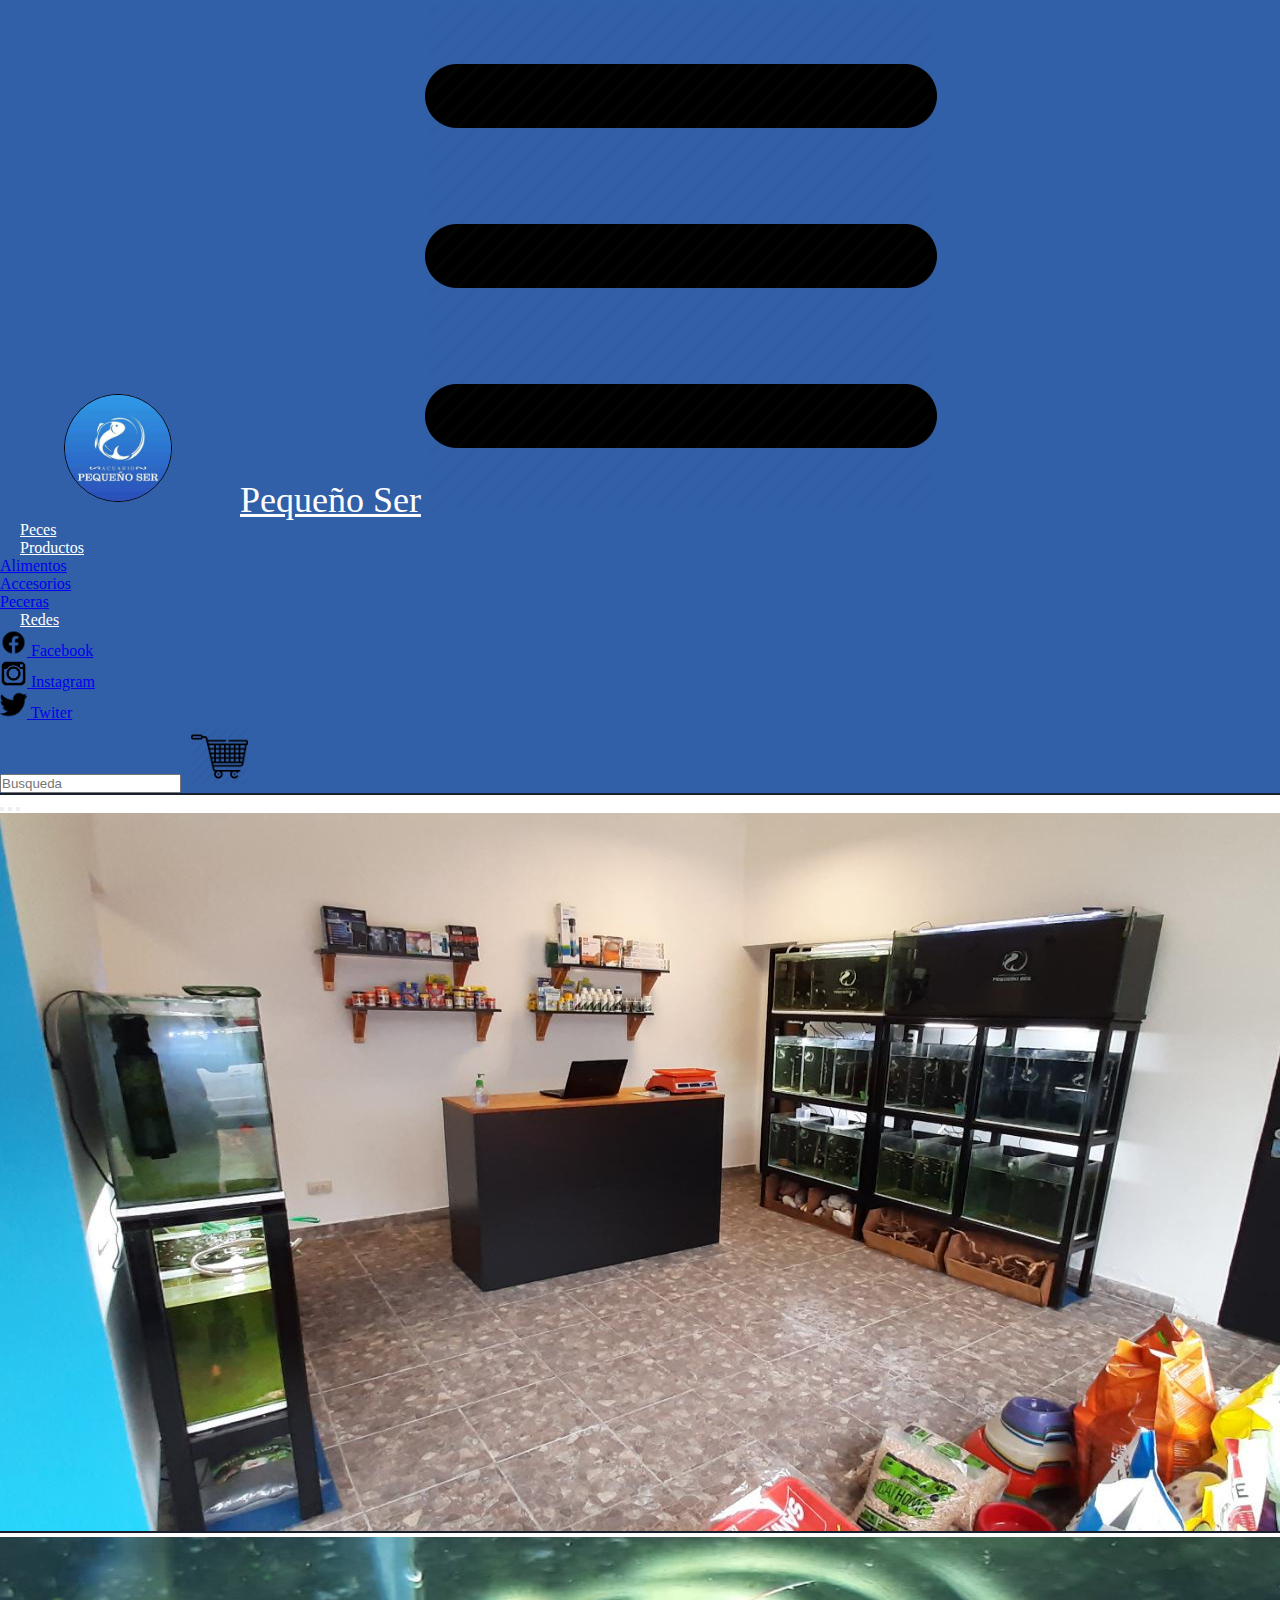
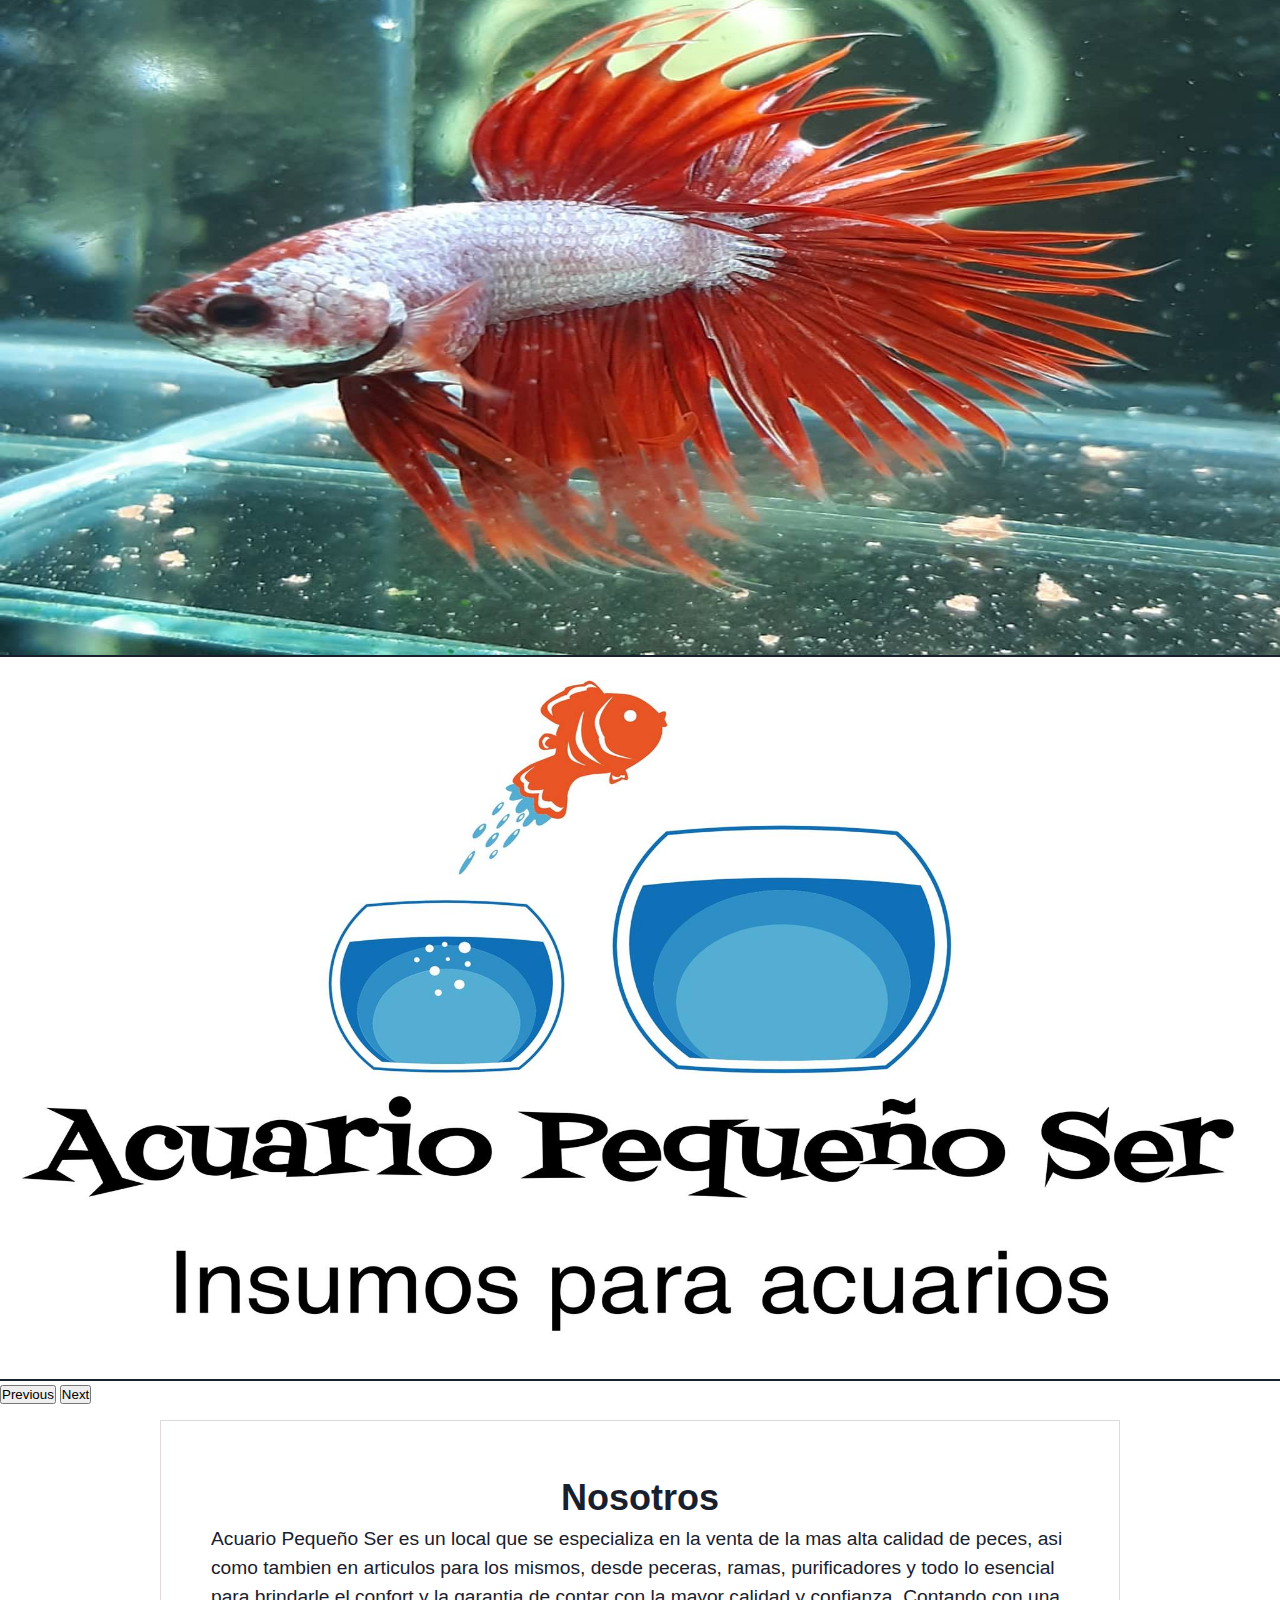
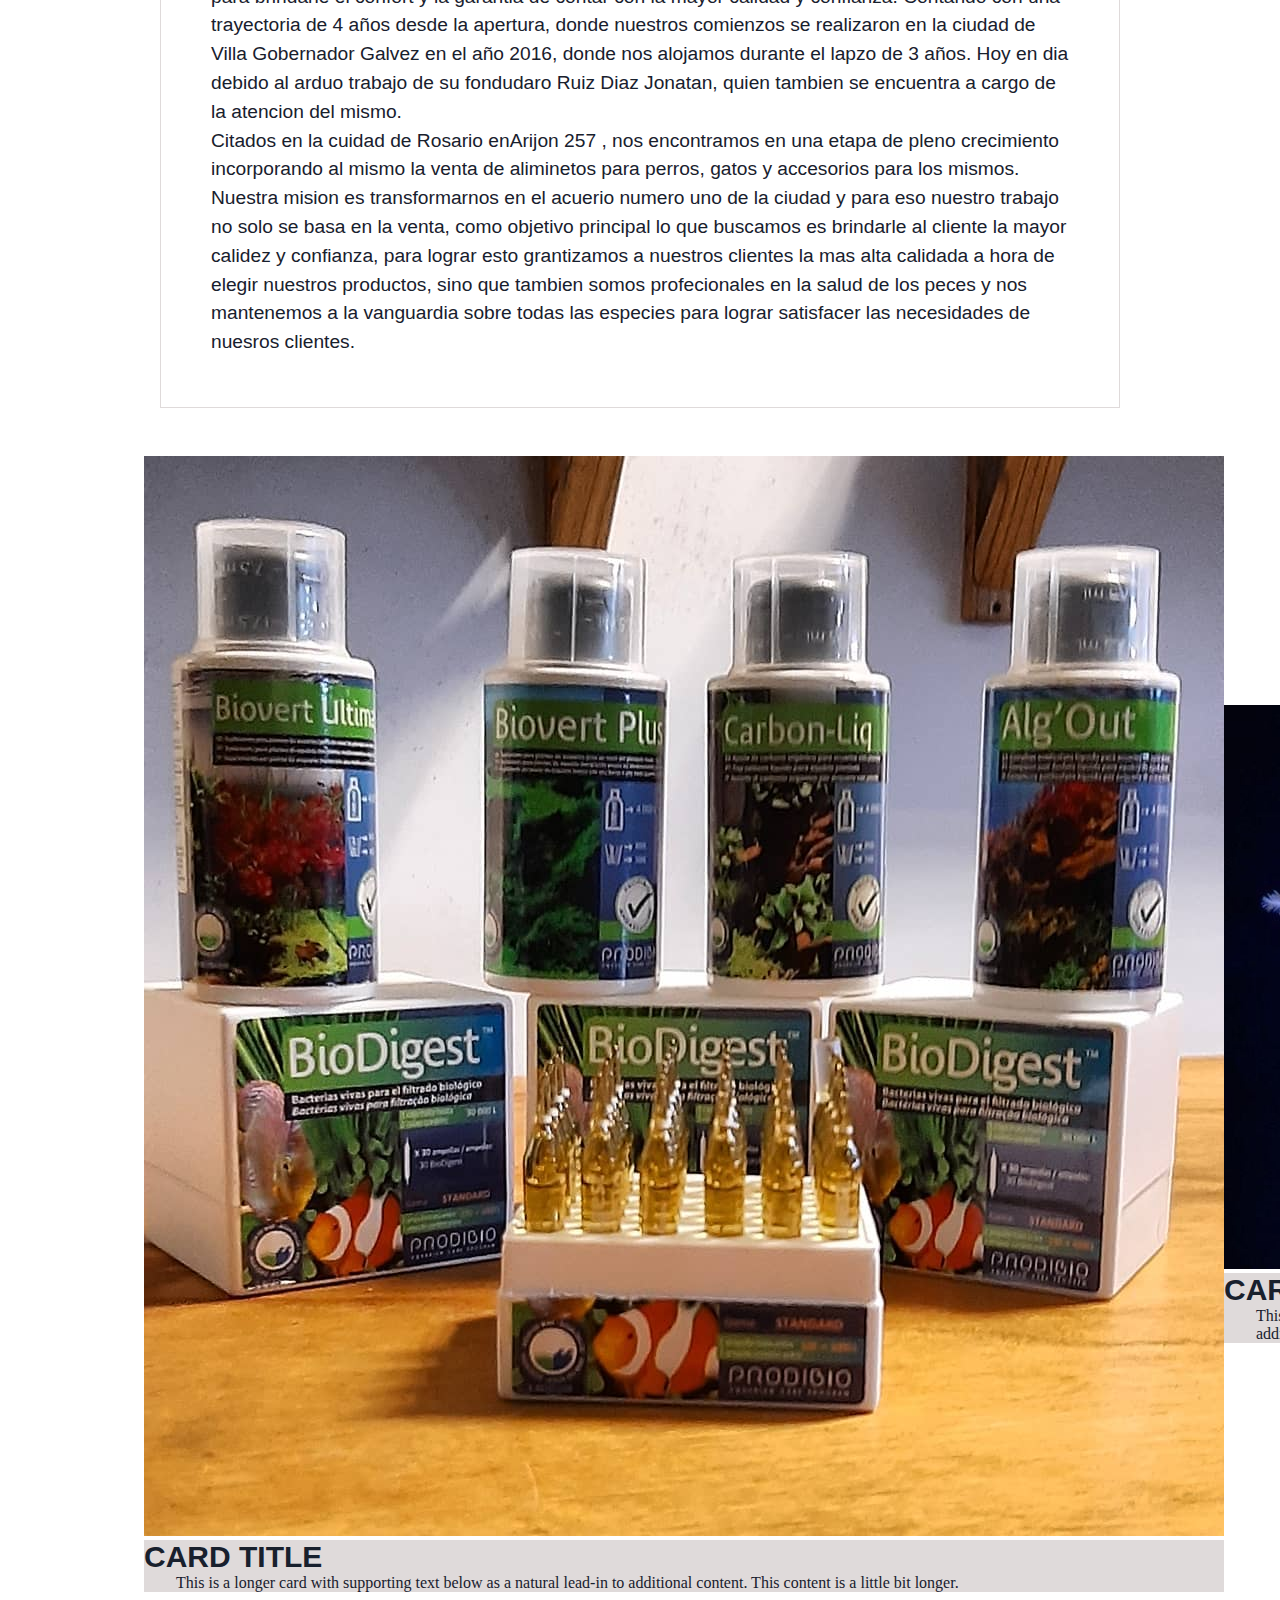
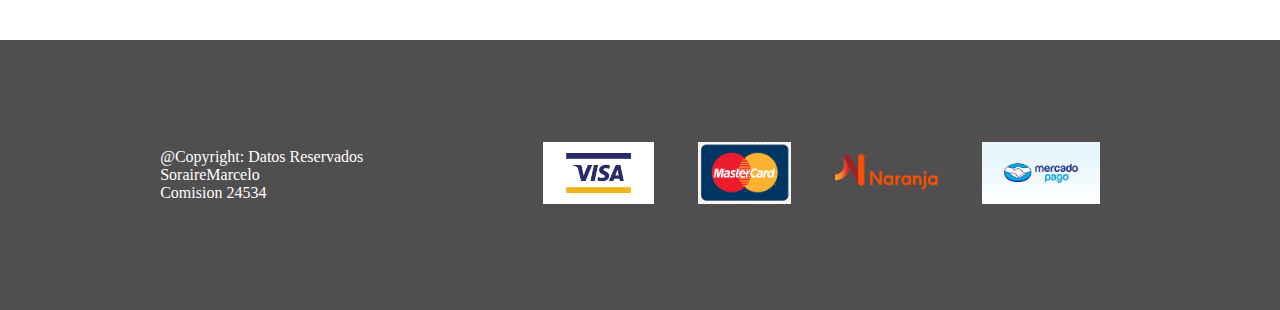
<file: index.html>
<!DOCTYPE html>
<html lang="es">
<head>
    <meta charset="UTF-8">
    <meta http-equiv="X-UA-Compatible" content="IE=edge">
    <meta name="viewport" content="width=device-width, initial-scale=1.0">
    <meta name="keywords" content="acuario, peces, peceras, alimentos, ramas, accesorios, filtros, bombas, piedras, pastillas">
    <meta name="description" content="Acuario ubicado en la zona sur de la ciudad de Rosario, especializado en la salud y crianza de peces asi como de la venta de sus acceesorios y alimentos de calidad ">
    <!-- bootstrap -->
    <link href="https://cdn.jsdelivr.net/npm/bootstrap@5.1.3/dist/css/bootstrap.min.css" rel="stylesheet" integrity="sha384-1BmE4kWBq78iYhFldvKuhfTAU6auU8tT94WrHftjDbrCEXSU1oBoqyl2QvZ6jIW3" crossorigin="anonymous">
    <!-- Local -->
    <link rel="stylesheet" href="./css/style.css">
    <link rel="stylesheet" href="https://use.fontawesome.com/releases/v5.15.4/css/all.css"
    integrity="sha384-DyZ88mC6Up2uqS4h/KRgHuoeGwBcD4Ng9SiP4dIRy0EXTlnuz47vAwmeGwVChigm" crossorigin="anonymous">
    <link rel="shortcut icon" href="./img/img02.jpg" type="image/x-icon">
    <!-- animaciones -->
    <link rel="stylesheet"
    href="https://cdnjs.cloudflare.com/ajax/libs/animate.css/4.1.1/animate.min.css"/>
    <title>Pequeño Ser</title>
</head>
<body>
    <header>
        <nav class="navbar navbar-expand-md nav-foot header">
            <div class="container">
                <img src="./img/img02.jpg" class=" img-fluid logo animate__animated animate__flip">
                <a class="navbar-brand name" href="./index.html">Pequeño Ser</a>
                <img src="./img/nav-menu.jpg" class="navbar-toggler menuBurger" type="button" data-bs-toggle="collapse" data-bs-target="#navbarSupportedContent" aria-controls="navbarSupportedContent" aria-expanded="false" aria-label="Toggle navigation">
                <span class="navbar-toggler-icon"></span>
                <div class="collpase navbar-collapse" id="navbarSupportedContent">
                    <ul class="navbar-nav me-auto mb-2 mb-lg-0">
                        <li class="nav-item">
                            <a class="nav-link nav-div" aria-current="page" href="./pages/peces.html">Peces</a>
                        </li>
                        <li class="nav-item dropdown">
                            <a class="nav-link dropdown-toggle nav-div" href="#" id="navbarDropdownMenuLink" role="button" data-bs-toggle="dropdown" aria-expanded="false">
                                Productos
                            </a>
                            <ul class="dropdown-menu" aria-labelledby="navbarDropdownMenuLink">
                                <li><a class="dropdown-item" href="./pages/alimentos.html">Alimentos</a></li>
                                <li><a class="dropdown-item" href="./pages/accesorios.html">Accesorios</a></li>
                                <li><a class="dropdown-item" href="./pages/peceras.html">Peceras</a></li>
                            </ul>
                        </li>
                        <li class="nav-item dropdown">
                            <a class="nav-link dropdown-toggle nav-div" href="#" id="navbarDropdownMenuLink" role="button" data-bs-toggle="dropdown" aria-expanded="false">
                                Redes
                            </a>
                            <ul class="dropdown-menu" aria-labelledby="navbarDropdownMenuLink">
                                <li>
                                    <a class="dropdown-item" href="#">
                                        <img src="./img/fa.png" alt="Facebook" class="img-min">
                                        Facebook
                                    </a>
                                </li>
                                <li>
                                    <a class="dropdown-item" href="#">
                                        <img src="./img/ig.png" alt="Instagram" class="img-min">
                                        Instagram
                                    </a>
                                </li>
                                <li>
                                    <a class="dropdown-item" href="#">
                                        <img src="./img/twit.png" alt="Twiter" class="img-min">
                                        Twiter
                                    </a>
                                </li>
                            </ul>
                        </li>
                    </ul>
                    <form class="d-flex">
                        <input class="form-control me-2" type="search" placeholder="Busqueda" aria-label="Search">
                        <button class="carro btn-outline-success" type="submit">
                            <img src="./img/0020.png" class="carro">
                        </button>
                    </form>
                </div>
            </div>
        </nav>
    </header>
    <main>
        <div id="carouselExampleIndicators" class="carousel slide" data-bs-ride="carousel">
            <div class="carousel-indicators">
              <button type="button" data-bs-target="#carouselExampleIndicators" data-bs-slide-to="0" class="active" aria-current="true" aria-label="Slide 1"></button>
              <button type="button" data-bs-target="#carouselExampleIndicators" data-bs-slide-to="1" aria-label="Slide 2"></button>
              <button type="button" data-bs-target="#carouselExampleIndicators" data-bs-slide-to="2" aria-label="Slide 3"></button>
            </div>
            <div class="carousel-inner">
              <div class="carousel-item active">
                <img src="./img/acuario.jpg" class="d-block imgPrincipal" alt="local">
              </div>
              <div class="carousel-item">
                <img src="./img/007.jpg" class="d-block imgPrincipal" alt="pezEnStock">
              </div>
              <div class="carousel-item">
                <img src="./img/pser02.jpg" class="d-block imgPrincipal" alt="primeLogoCreado">
              </div>
            </div>
            <button class="carousel-control-prev" type="button" data-bs-target="#carouselExampleIndicators" data-bs-slide="prev">
              <span class="carousel-control-prev-icon" aria-hidden="true"></span>
              <span class="visually-hidden">Previous</span>
            </button>
            <button class="carousel-control-next" type="button" data-bs-target="#carouselExampleIndicators" data-bs-slide="next">
              <span class="carousel-control-next-icon" aria-hidden="true"></span>
              <span class="visually-hidden">Next</span>
            </button>
        </div>
        <div class="text">
            <h1 class="titulo">Nosotros</h1>
            <p>
                Acuario Pequeño Ser es un local que se especializa en la venta de la mas alta calidad de peces, asi como tambien en articulos para los mismos, desde peceras, ramas, purificadores y todo lo esencial para brindarle el confort y la garantia de contar con la mayor calidad y confianza.
                Contando con una trayectoria de 4 años desde la apertura, donde nuestros 
                comienzos se realizaron en la ciudad de Villa Gobernador Galvez en el año 2016, 
                donde nos alojamos durante el lapzo de 3 años. Hoy en dia debido al arduo trabajo de su fondudaro <span class="start">Ruiz Diaz Jonatan</span>, quien tambien se encuentra a 
                cargo de la atencion del mismo.
            </p>
            <p>
                Citados en la cuidad de Rosario en<span class="center">Arijon 257</span> ,
                nos encontramos en una etapa de pleno crecimiento incorporando al mismo la venta de aliminetos para perros, gatos y accesorios para los mismos.
                Nuestra mision es transformarnos en el acuerio numero uno de la ciudad y para eso nuestro trabajo no solo se basa en la venta, 
                como objetivo principal lo que buscamos es brindarle al cliente la mayor calidez y confianza, para lograr esto grantizamos a nuestros clientes la mas alta <span class="end">calidad</span>a a hora de elegir nuestros productos, sino que tambien somos profecionales en la salud de los peces y nos mantenemos a la vanguardia sobre todas las especies para lograr satisfacer las necesidades de nuesros clientes.
            </p>
        </div>
        <div class="row row-cols-1 row-cols-md-2 g-4 principal">
            <div>
                <div class="col">
                    <div class="card agrandar" >
                        <a href="./pages/alimentos.html">
                            <img src="./img/022.jpg" class="card-img-top" alt="productosEnStock">
                        </a>
                        <div class="card-body colors">
                            <h5 class="card-title">Card title</h5>
                            <p class="card-text">This is a longer card with supporting text below as a natural lead-in to additional content. This content is a little bit longer.</p>
                        </div>
                    </div>
                </div>
            </div>
            <div class="col">
                <div class="card agrandar">
                    <a href="./pages/peces.html">
                        <img src="./img/lagarto.jpg" class="card-img-top" alt="oceloteStock">
                    </a>
                    <div class="card-body colors">
                        <h5 class="card-title">Card title</h5>
                        <p class="card-text">This is a longer card with supporting text below as a natural lead-in to additional content. This content is a little bit longer.</p>
                    </div>
                </div>
            </div>
            <div class="col">
                <div class="card agrandar">
                    <a href="./pages/accesorios.html">
                        <img src="./img/rama.jpg" class="card-img-top" alt="remasEnStock">
                    </a>
                    <div class="card-body colors">
                        <h5 class="card-title">Card title</h5>
                        <p class="card-text">This is a longer card with supporting text below as a natural lead-in to additional content.</p>
                    </div>
                </div>
            </div>
            <div class="col">
                <div class="card agrandar">
                    <a href="./pages/accesorios.html">
                        <img src="./img/011.jpg" class="card-img-top" alt="pecerasEnStock">
                    </a>                    
                    <div class="card-body colors">
                        <h5 class="card-title">Card title</h5>
                        <p class="card-text">This is a longer card with supporting text below as a natural lead-in to additional content.</p>
                    </div>
                </div>
            </div>
        </div>
        <nav class="navbar sticky-top wsp">
            <div class="container-fluid justify-content-end">
                <a href="#"><i class="fab fa-whatsapp wsp"></i></a>
            </div>
        </nav>
    </main>
    <footer>
        <div class="date">
            <p class="dato">@Copyright: Datos Reservados</p>
            <p class="dato">SoraireMarcelo</p>
            <p class="dato">Comision  24534</p>
        </div>
        <div class="pagos">
           <img src="./img/Visa.jpg" alt="visa" class="creditos">
           <img src="./img/MasterdCard.jpg" alt="MasterdCard" class="creditos">
           <img src="./img/Logo_Naranja.png" alt="naranja" class="creditos">
           <img src="./img/mercadopago.jpg" alt="mercadopago" class="creditos">
        </div>
    </footer>

    <script src="https://cdn.jsdelivr.net/npm/bootstrap@5.1.3/dist/js/bootstrap.bundle.min.js" integrity="sha384-ka7Sk0Gln4gmtz2MlQnikT1wXgYsOg+OMhuP+IlRH9sENBO0LRn5q+8nbTov4+1p" crossorigin="anonymous"></script>
</body>
</html>
</file>
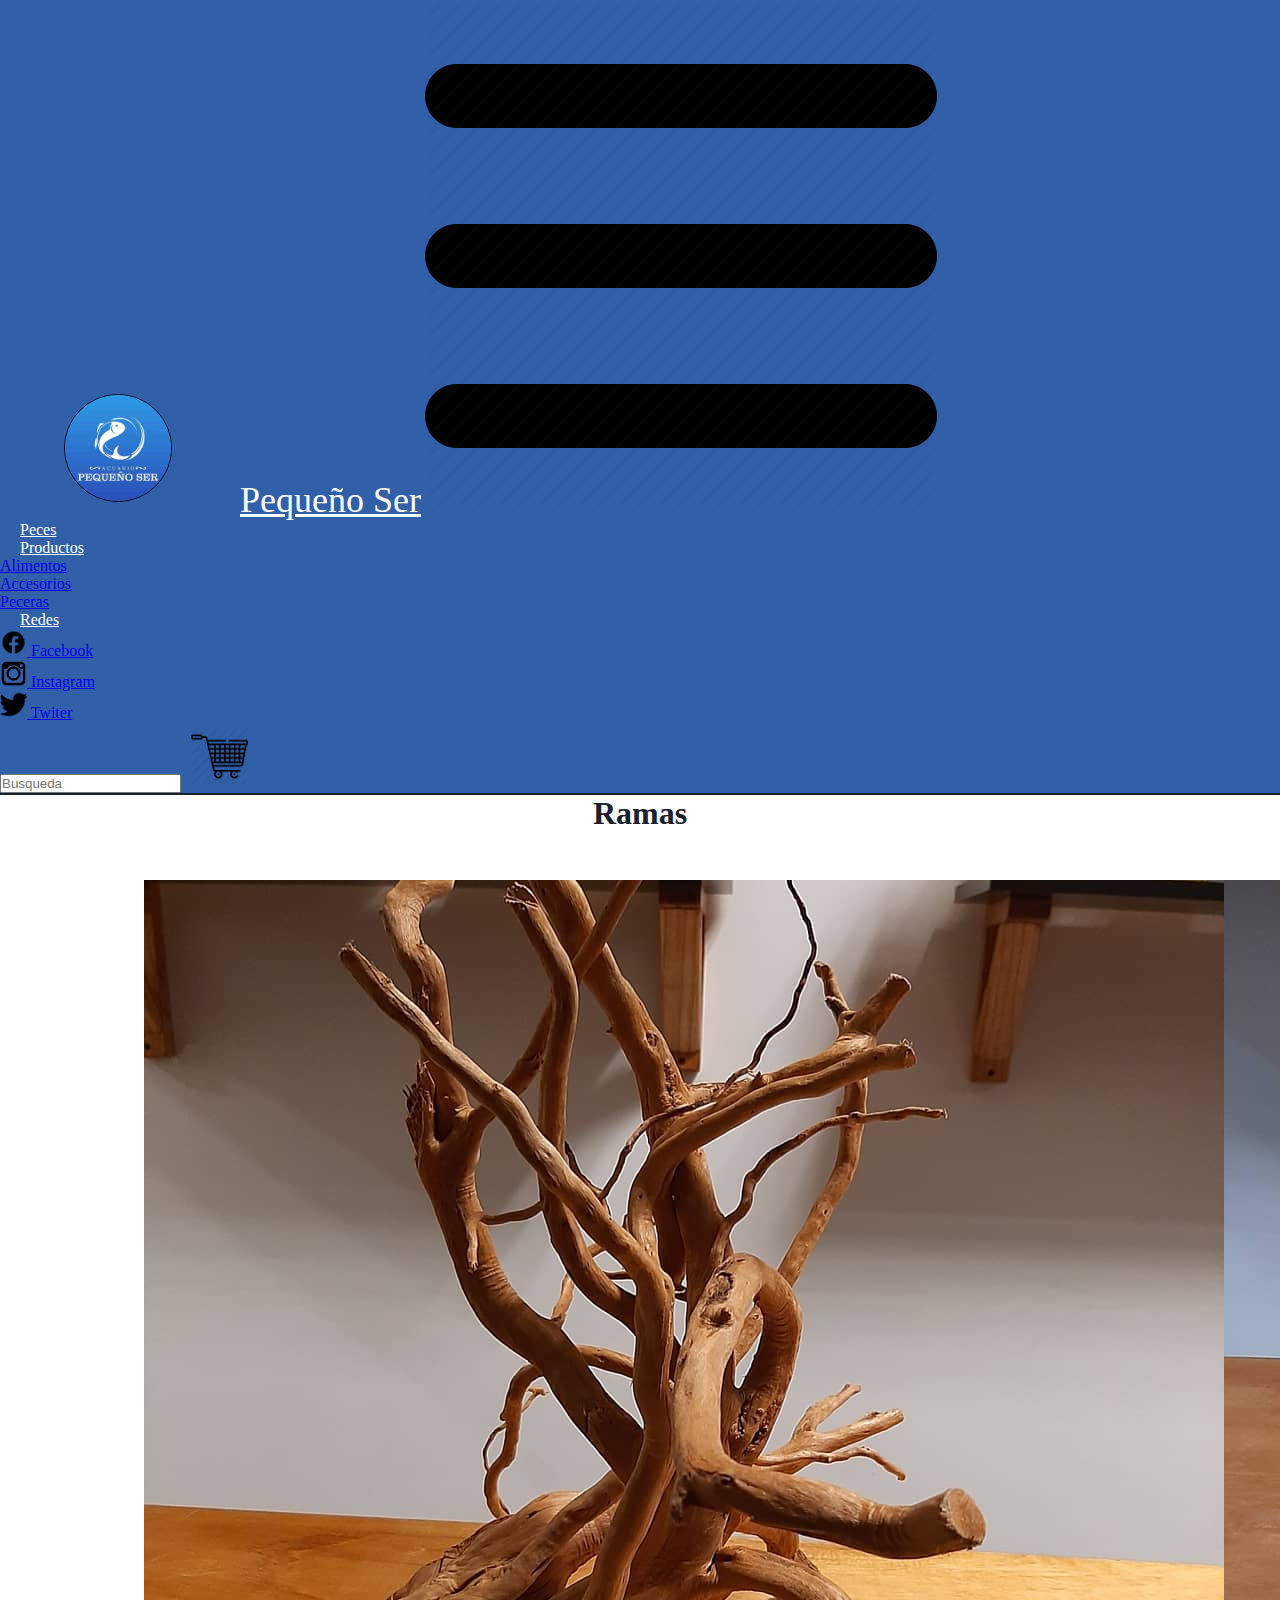
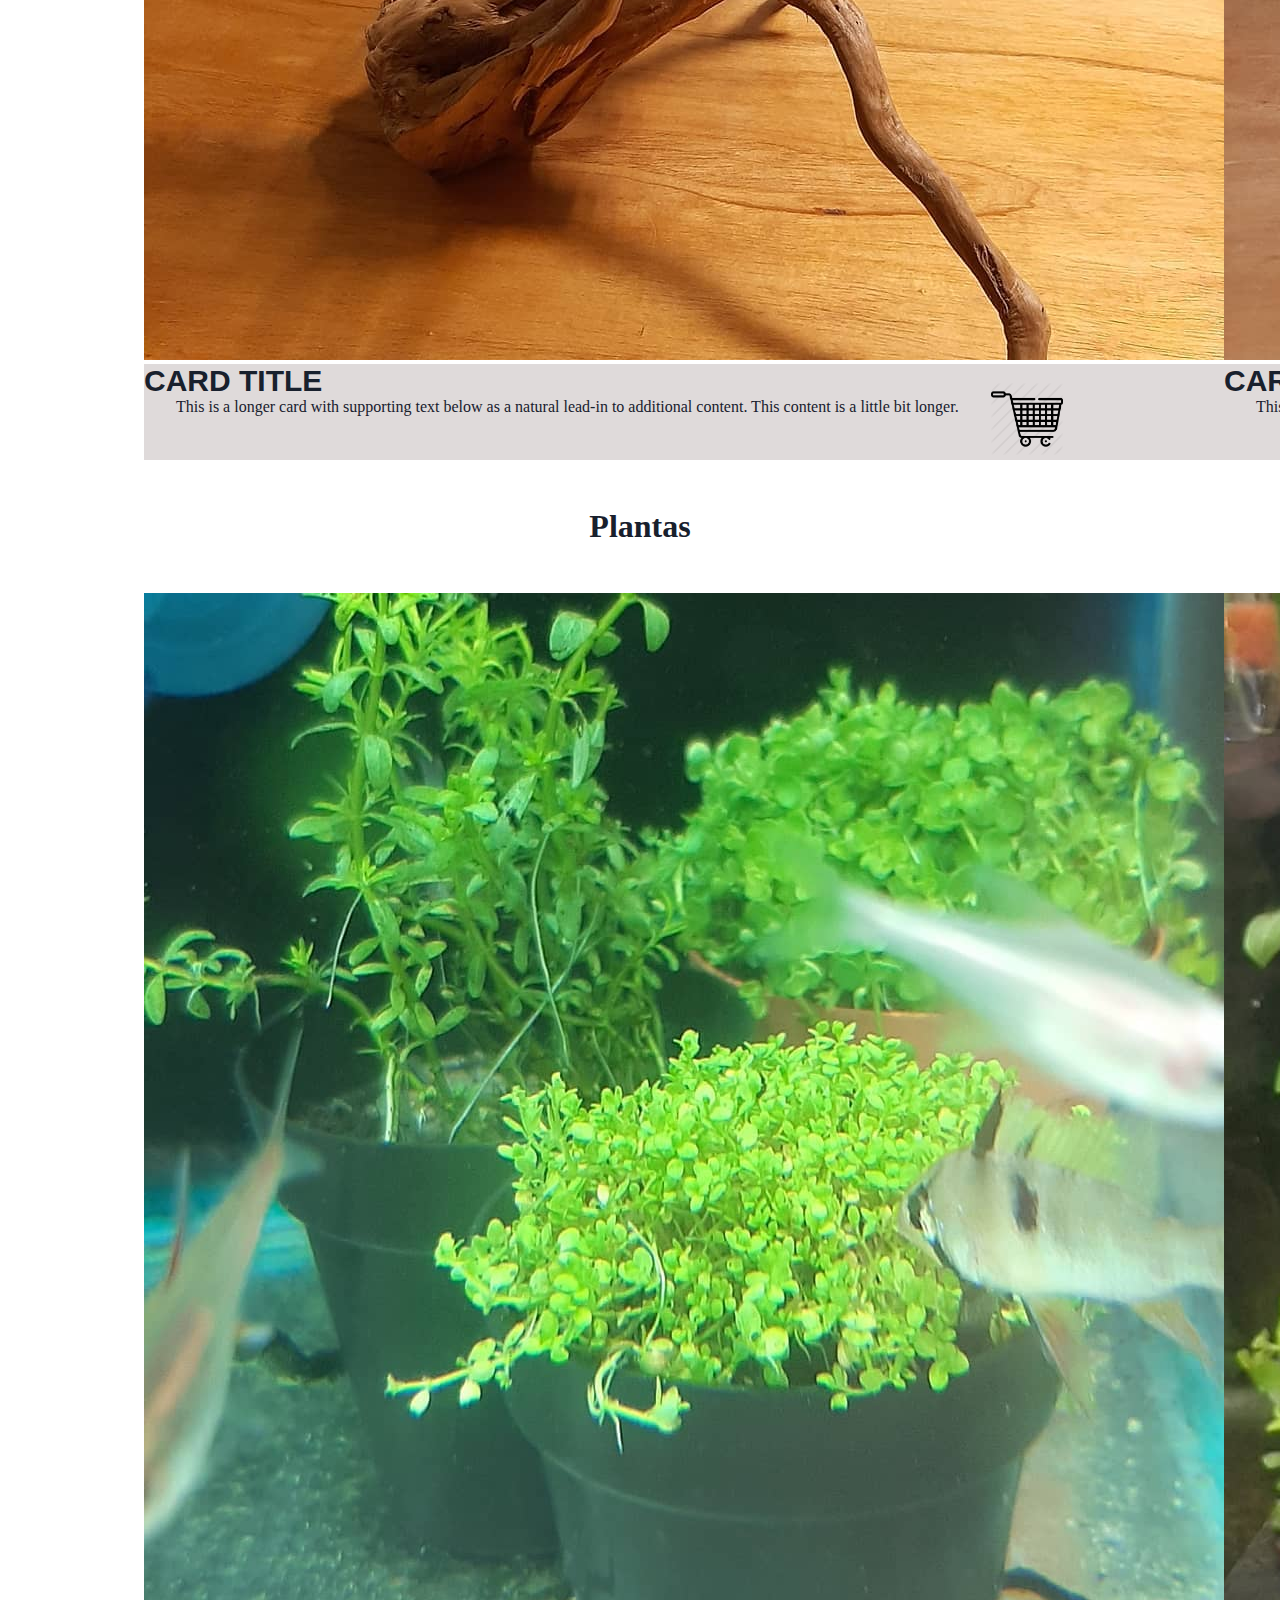
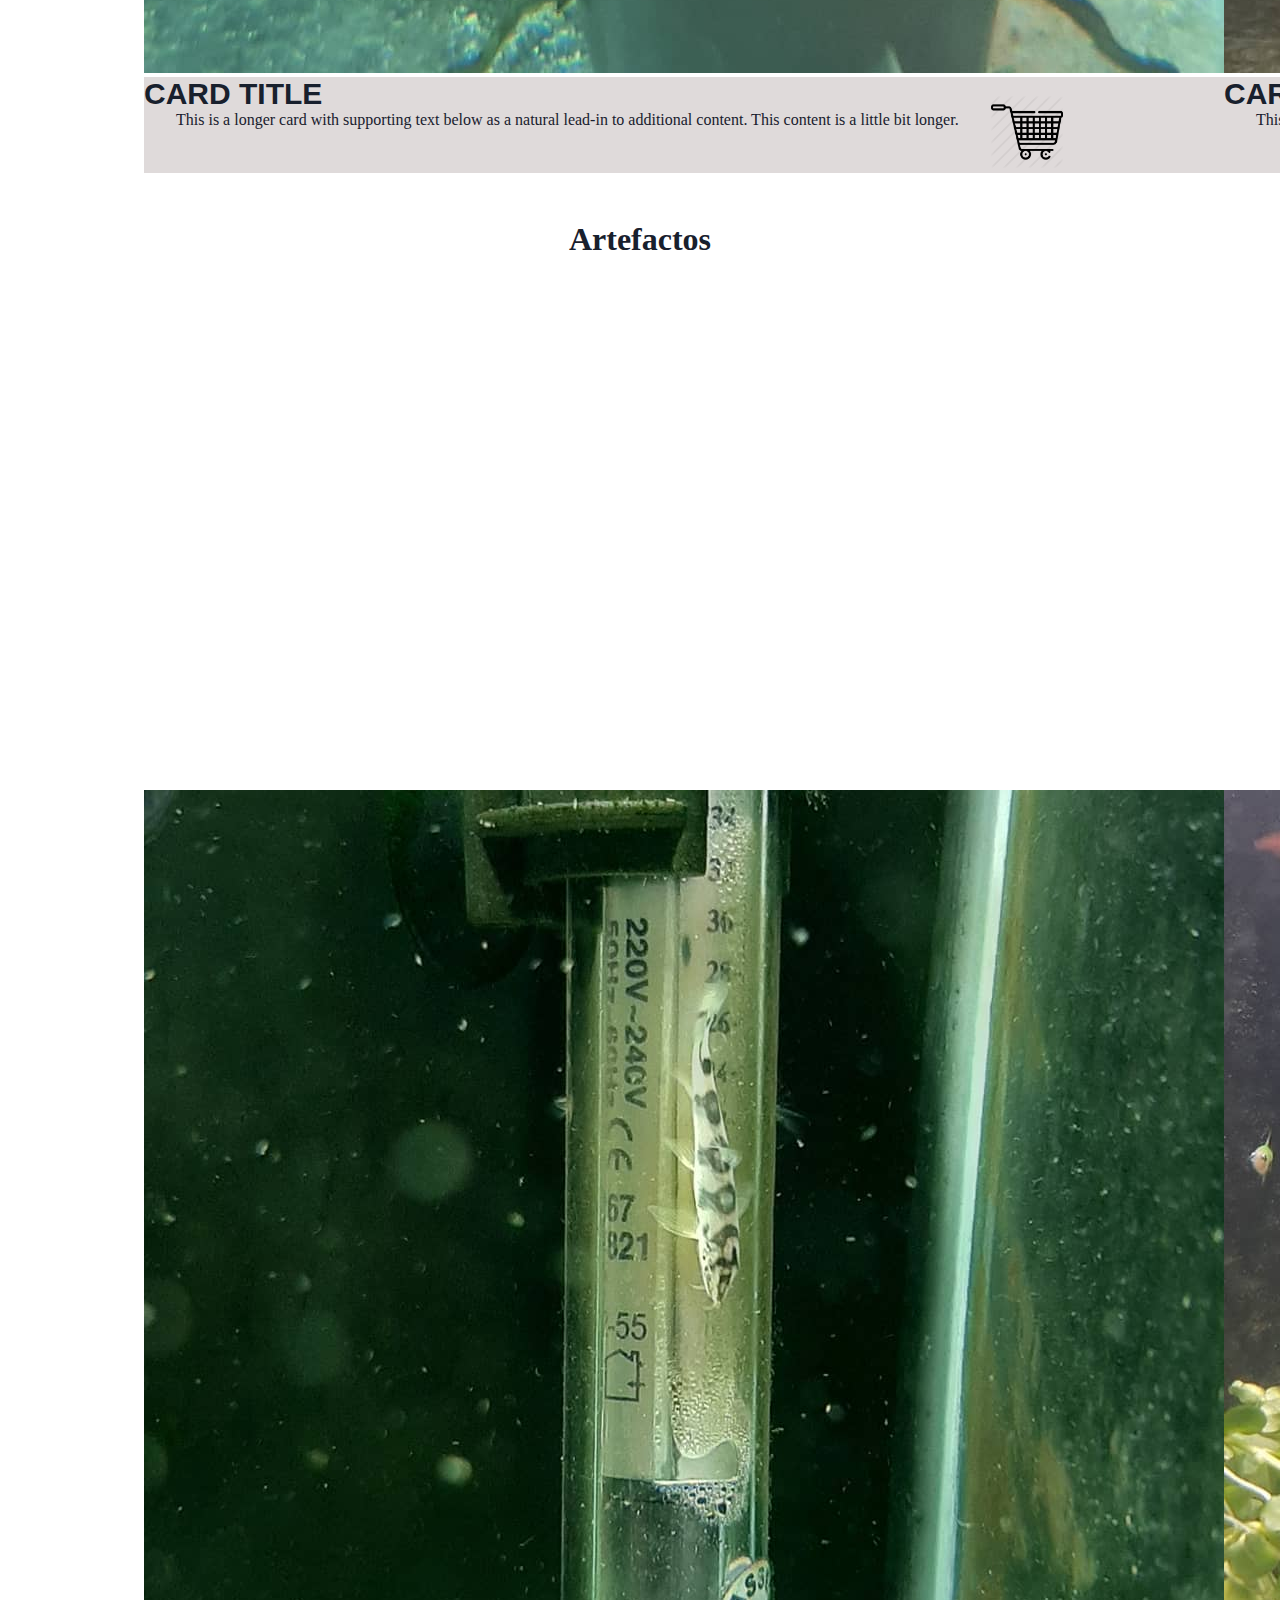
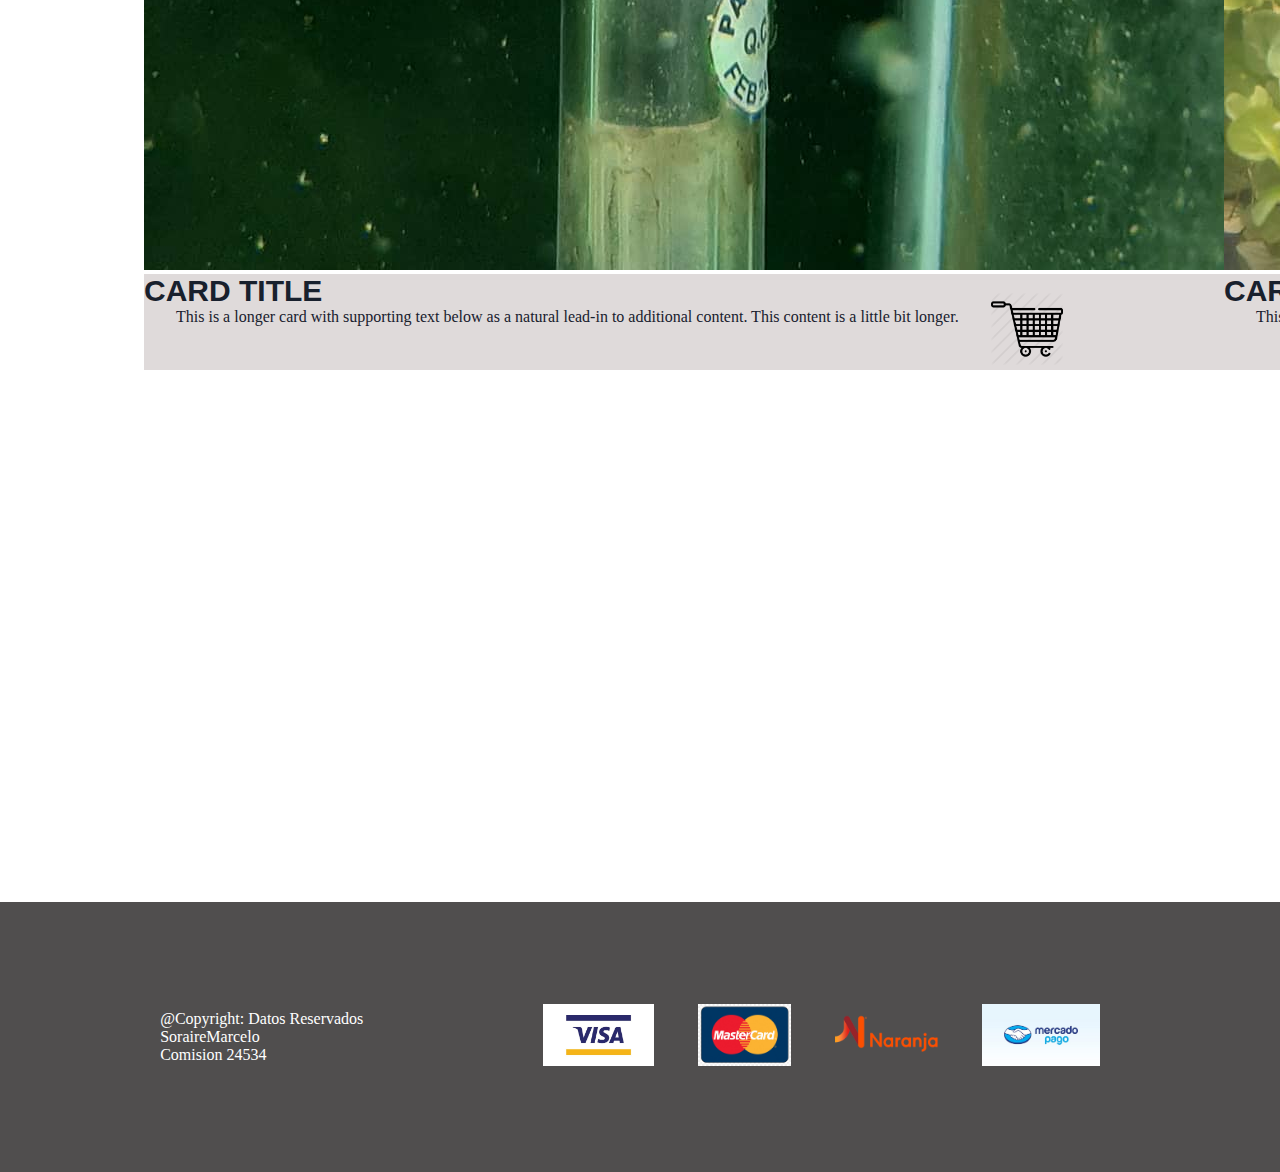
<file: pages/accesorios.html>
<!DOCTYPE html>
<html lang="es">
<head>
    <meta charset="UTF-8">
    <meta http-equiv="X-UA-Compatible" content="IE=edge">
    <meta name="viewport" content="width=device-width, initial-scale=1.0">
    <meta name="keywords" content="Betta, Lebiste, Escalar, Discus, Cebritas,Neon cardenal, Tricho, Monjita, Molly, Goldfish">
    <meta name="description" content="Ofrecemos la mejor calidad de vida en las diversas especies de eces con las que trabajamos, logrando sacar a la venta peces en las mejores condiciones de salud">
    <!-- bootstrap -->
    <link href="https://cdn.jsdelivr.net/npm/bootstrap@5.1.3/dist/css/bootstrap.min.css" rel="stylesheet" integrity="sha384-1BmE4kWBq78iYhFldvKuhfTAU6auU8tT94WrHftjDbrCEXSU1oBoqyl2QvZ6jIW3" crossorigin="anonymous">
    <!-- Local -->
    <link rel="stylesheet" href="../css/style.css">
    <link rel="stylesheet" href="https://use.fontawesome.com/releases/v5.15.4/css/all.css"
    integrity="sha384-DyZ88mC6Up2uqS4h/KRgHuoeGwBcD4Ng9SiP4dIRy0EXTlnuz47vAwmeGwVChigm" crossorigin="anonymous">
    <link rel="shortcut icon" href="../img/img02.jpg" type="image/x-icon">
    <link rel="stylesheet"
    href="https://cdnjs.cloudflare.com/ajax/libs/animate.css/4.1.1/animate.min.css"/>
    <title>Pequeño Ser</title>
</head>
<body>
    <header>
        <nav class="navbar navbar-expand-md nav-foot header">
            <div class="container">
                <img src="../img/img02.jpg" class=" img-fluid logo animate__animated animate__flip">
                <a class="navbar-brand name" href="../index.html">Pequeño Ser</a>
                <img src="../img/nav-menu.jpg" class="navbar-toggler menuBurger" type="button" data-bs-toggle="collapse" data-bs-target="#navbarSupportedContent" aria-controls="navbarSupportedContent" aria-expanded="false" aria-label="Toggle navigation">
                <span class="navbar-toggler-icon"></span>
                <div class="collpase navbar-collapse" id="navbarSupportedContent">
                    <ul class="navbar-nav me-auto mb-2 mb-lg-0">
                        <li class="nav-item">
                            <a class="nav-link nav-div" aria-current="page" href="./peces.html">Peces</a>
                        </li>
                        <li class="nav-item dropdown">
                            <a class="nav-link dropdown-toggle nav-div" href="#" id="navbarDropdownMenuLink" role="button" data-bs-toggle="dropdown" aria-expanded="false">
                                Productos
                            </a>
                            <ul class="dropdown-menu" aria-labelledby="navbarDropdownMenuLink">
                                <li><a class="dropdown-item" href="../pages/alimentos.html">Alimentos</a></li>
                                <li><a class="dropdown-item" href="./accesorios.html">Accesorios</a></li>
                                <li><a class="dropdown-item" href="../pages/peceras.html">Peceras</a></li>
                            </ul>
                        </li>
                        <li class="nav-item dropdown">
                            <a class="nav-link dropdown-toggle nav-div" href="#" id="navbarDropdownMenuLink" role="button" data-bs-toggle="dropdown" aria-expanded="false">
                                Redes
                            </a>
                            <ul class="dropdown-menu" aria-labelledby="navbarDropdownMenuLink">
                                <li><a class="dropdown-item" href="#">
                                    <img src="../img/fa.png" alt="Facebook" class="img-min">
                                    Facebook
                                </a>
                            </li>
                                <li>
                                    <a class="dropdown-item" href="#">
                                        <img src="../img/ig.png" alt="Instagram" class="img-min">
                                        Instagram
                                    </a>
                                </li>
                                <li>
                                    <a class="dropdown-item" href="#">
                                        <img src="../img/twit.png" alt="Twiter" class="img-min">                        Twiter
                                    </a>
                                </li>
                            </ul>
                        </li>
                    </ul>
                    <form class="d-flex">
                        <input class="form-control me-2" type="search" placeholder="Busqueda" aria-label="Search">
                        <button class="carro btn-outline-success" type="submit">
                            <img src="../img/0020.png" class="carro">
                        </button>
                    </form>
                </div>
            </div>
        </nav>
    </header>
    <main>
        <h1 class="animate__animated animate__slideInRight">Ramas</h1>
        <div class="row row-cols-1 row-cols-md-2 g-4 principal">
            <div class="col">
                <div class="card agrandar">
                    <img src="../img/accesorios/X01.jpg" class="card-img-top" alt="ramasEnStock">
                    <div class="card-body colors">
                        <h5 class="card-title">Card title</h5>
                        <div class="div-al">
                            <p class="card-text">This is a longer card with supporting text below as a natural lead-in to additional content. This content is a little bit longer.</p>
                            <button class="carr-al btn-outline-success" type="submit">
                                <img src="../img/0020.png" class="carro carr-al">
                            </button>
                        </div>
                    </div>
                </div>
            </div>
            <div class="col agrandar">
                <div class="card">
                    <img src="../img/accesorios/X02.jpg" class="card-img-top" alt="ramasEnStock">
                    <div class="card-body colors">
                        <h5 class="card-title">Card title</h5>
                        <div class="div-al">
                            <p class="card-text">This is a longer card with supporting text below as a natural lead-in to additional content. This content is a little bit longer.</p>
                            <button class="carr-al btn-outline-success" type="submit">
                                <img src="../img/0020.png" class="carro carr-al">
                            </button>
                        </div>
                    </div>
                </div>
            </div>
            <div class="col">
                <div class="card agrandar">
                    <img src="../img/accesorios/X03.jpg" class="card-img-top" alt="ramasEnStock">
                    <div class="card-body colors">
                        <h5 class="card-title">Card title</h5>
                        <div class="div-al">
                            <p class="card-text">This is a longer card with supporting text below as a natural lead-in to additional content. This content is a little bit longer.</p>
                            <button class="carr-al btn-outline-success" type="submit">
                                <img src="../img/0020.png" class="carro carr-al">
                            </button>
                        </div>
                    </div>
                </div>
            </div>
            <div class="col">
                <div class="card agrandar">
                    <img src="../img/accesorios/X04.jpg" class="card-img-top" alt="ramasEnStock">
                    <div class="card-body colors">
                        <h5 class="card-title">Card title</h5>
                        <div class="div-al">
                            <p class="card-text">This is a longer card with supporting text below as a natural lead-in to additional content. This content is a little bit longer.</p>
                            <button class="carr-al btn-outline-success" type="submit">
                                <img src="../img/0020.png" class="carro carr-al">
                            </button>
                        </div>
                    </div>
                </div>
            </div>
            <div class="col">
                <div class="card agrandar">
                    <img src="../img/accesorios/X05.jpg" class="card-img-top" alt="ramasEnStock">
                    <div class="card-body colors">
                        <h5 class="card-title">Card title</h5>
                        <div class="div-al">
                            <p class="card-text">This is a longer card with supporting text below as a natural lead-in to additional content. This content is a little bit longer.</p>
                            <button class="carr-al btn-outline-success" type="submit">
                                <img src="../img/0020.png" class="carro carr-al">
                            </button>
                        </div>
                    </div>
                </div>
            </div>
            <div class="col">
                <div class="card agrandar">
                    <img src="../img/accesorios/X06.jpg" class="card-img-top" alt="ramasEnStock">
                    <div class="card-body colors">
                        <h5 class="card-title">Card title</h5>
                        <div class="div-al">
                            <p class="card-text">This is a longer card with supporting text below as a natural lead-in to additional content. This content is a little bit longer.</p>
                            <button class="carr-al btn-outline-success" type="submit">
                                <img src="../img/0020.png" class="carro carr-al">
                            </button>
                        </div>
                    </div>
                </div>
            </div>
            <div class="col">
                <div class="card agrandar">
                    <img src="../img/accesorios/X07.jpg" class="card-img-top" alt="ramasEnStock">
                    <div class="card-body colors">
                        <h5 class="card-title">Card title</h5>
                        <div class="div-al">
                            <p class="card-text">This is a longer card with supporting text below as a natural lead-in to additional content. This content is a little bit longer.</p>
                            <button class="carr-al btn-outline-success" type="submit">
                                <img src="../img/0020.png" class="carro carr-al">
                            </button>
                        </div>
                    </div>
                </div>
            </div>
            <div class="col">
                <div class="card agrandar">
                    <img src="../img/accesorios/X08.jpg" class="card-img-top" alt="ramasEnStock">
                    <div class="card-body colors">
                        <h5 class="card-title">Card title</h5>
                        <div class="div-al">
                            <p class="card-text">This is a longer card with supporting text below as a natural lead-in to additional content. This content is a little bit longer.</p>
                            <button class="carr-al btn-outline-success" type="submit">
                                <img src="../img/0020.png" class="carro carr-al">
                            </button>
                        </div>
                    </div>
                </div>
            </div>
            <div class="col">
                <div class="card agrandar">
                    <img src="../img/accesorios/X09.jpg" class="card-img-top" alt="ramasEnStock">
                    <div class="card-body colors">
                        <h5 class="card-title">Card title</h5>
                        <div class="div-al">
                            <p class="card-text">This is a longer card with supporting text below as a natural lead-in to additional content. This content is a little bit longer.</p>
                            <button class="carr-al btn-outline-success" type="submit">
                                <img src="../img/0020.png" class="carro carr-al">
                            </button>
                        </div>
                    </div>
                </div>
            </div>
            <div class="col">
                <div class="card agrandar">
                    <img src="../img/accesorios/X10.jpg" class="card-img-top" alt="ramasEnStock">
                    <div class="card-body colors">
                        <h5 class="card-title">Card title</h5>
                        <div class="div-al">
                            <p class="card-text">This is a longer card with supporting text below as a natural lead-in to additional content. This content is a little bit longer.</p>
                            <button class="carr-al btn-outline-success" type="submit">
                                <img src="../img/0020.png" class="carro carr-al">
                            </button>
                        </div>
                    </div>
                </div>
            </div>
        </div>
        <h1 class="animate__animated animate__slideInRight">Plantas</h1>
        <div class="row row-cols-1 row-cols-md-2 g-4 principal">
            <div class="col">
                <div class="card agrandar">
                    <img src="../img/accesorios/Y01.jpg" class="card-img-top" alt="plantaEnStock">
                    <div class="card-body colors">
                        <h5 class="card-title">Card title</h5>
                        <div class="div-al">
                            <p class="card-text">This is a longer card with supporting text below as a natural lead-in to additional content. This content is a little bit longer.</p>
                            <button class="carr-al btn-outline-success" type="submit">
                                <img src="../img/0020.png" class="carro carr-al">
                            </button>
                        </div>
                    </div>
                </div>
            </div>
            <div class="col">
                <div class="card agrandar">
                    <img src="../img/accesorios/Y02.jpg" class="card-img-top" alt="plantaEnStock">
                    <div class="card-body colors">
                        <h5 class="card-title">Card title</h5>
                        <div class="div-al">
                            <p class="card-text">This is a longer card with supporting text below as a natural lead-in to additional content. This content is a little bit longer.</p>
                            <button class="carr-al btn-outline-success" type="submit">
                                <img src="../img/0020.png" class="carro carr-al">
                            </button>
                        </div>
                    </div>
                </div>
            </div>
            <div class="col">
                <div class="card agrandar">
                    <img src="../img/accesorios/Y03.jpg" class="card-img-top" alt="plantaEnStock">
                    <div class="card-body colors">
                        <h5 class="card-title">Card title</h5>
                        <div class="div-al">
                            <p class="card-text">This is a longer card with supporting text below as a natural lead-in to additional content. This content is a little bit longer.</p>
                            <button class="carr-al btn-outline-success" type="submit">
                                <img src="../img/0020.png" class="carro carr-al">
                            </button>
                        </div>
                    </div>
                </div>
            </div>
            <div class="col">
                <div class="card agrandar">
                    <img src="../img/accesorios/Y04.jpg" class="card-img-top" alt="plantaEnStock">
                    <div class="card-body colors">
                        <h5 class="card-title">Card title</h5>
                        <div class="div-al">
                            <p class="card-text">This is a longer card with supporting text below as a natural lead-in to additional content. This content is a little bit longer.</p>
                            <button class="carr-al btn-outline-success" type="submit">
                                <img src="../img/0020.png" class="carro carr-al">
                            </button>
                        </div>
                    </div>
                </div>
            </div>
            <div class="col">
                <div class="card agrandar">
                    <img src="../img/accesorios/Y05.jpg" class="card-img-top" alt="plantaEnStock">
                    <div class="card-body colors">
                        <h5 class="card-title">Card title</h5>
                        <div class="div-al">
                            <p class="card-text">This is a longer card with supporting text below as a natural lead-in to additional content. This content is a little bit longer.</p>
                            <button class="carr-al btn-outline-success" type="submit">
                                <img src="../img/0020.png" class="carro carr-al">
                            </button>
                        </div>
                    </div>
                </div>
            </div>
            <div class="col">
                <div class="card agrandar">
                    <img src="../img/accesorios/Y06.jpg" class="card-img-top" alt="plantaEnStock">
                    <div class="card-body colors">
                        <h5 class="card-title">Card title</h5>
                        <div class="div-al">
                            <p class="card-text">This is a longer card with supporting text below as a natural lead-in to additional content. This content is a little bit longer.</p>
                            <button class="carr-al btn-outline-success" type="submit">
                                <img src="../img/0020.png" class="carro carr-al">
                            </button>
                        </div>
                    </div>
                </div>
            </div>
        </div>
        <h1 class="animate__animated animate__slideInRight">Artefactos</h1>
        <div class="row row-cols-1 row-cols-md-2 g-4 principal">
            <div class="col">
                <div class="card agrandar">
                    <img src="../img/accesorios/Y07.jpg" class="card-img-top" alt="artefactosEnStock">
                    <div class="card-body colors">
                        <h5 class="card-title">Card title</h5>
                        <div class="div-al">
                            <p class="card-text">This is a longer card with supporting text below as a natural lead-in to additional content. This content is a little bit longer.</p>
                            <button class="carr-al btn-outline-success" type="submit">
                                <img src="../img/0020.png" class="carro carr-al">
                            </button>
                        </div>
                    </div>
                </div>
            </div>
            <div class="col">
                <div class="card agrandar">
                    <img src="../img/accesorios/Y09.jpg" class="card-img-top" alt="artefactosEnStock">
                    <div class="card-body colors">
                        <h5 class="card-title">Card title</h5>
                        <div class="div-al">
                            <p class="card-text">This is a longer card with supporting text below as a natural lead-in to additional content. This content is a little bit longer.</p>
                            <button class="carr-al btn-outline-success" type="submit">
                                <img src="../img/0020.png" class="carro carr-al">
                            </button>
                        </div>
                    </div>
                </div>
            </div>
            <div class="col">
                <div class="card agrandar">
                    <img src="../img/accesorios/Z04.jpg" class="card-img-top" alt="artefactosEnStock">
                    <div class="card-body colors">
                        <h5 class="card-title">Card title</h5>
                        <div class="div-al">
                            <p class="card-text">This is a longer card with supporting text below as a natural lead-in to additional content. This content is a little bit longer.</p>
                            <button class="carr-al btn-outline-success" type="submit">
                                <img src="../img/0020.png" class="carro carr-al">
                            </button>
                        </div>
                    </div>
                </div>
            </div>
            <div class="col">
                <div class="card agrandar">
                    <img src="../img/accesorios/Z03.jpg" class="card-img-top" alt="artefactosEnStock">
                    <div class="card-body colors">
                        <h5 class="card-title">Card title</h5>
                        <div class="div-al">
                            <p class="card-text">This is a longer card with supporting text below as a natural lead-in to additional content. This content is a little bit longer.</p>
                            <button class="carr-al btn-outline-success" type="submit">
                                <img src="../img/0020.png" class="carro carr-al">
                            </button>
                        </div>
                    </div>
                </div>
            </div>
            <div class="col">
                <div class="card agrandar">
                    <img src="../img/accesorios/Y10.jpg" class="card-img-top" alt="artefactosEnStock">
                    <div class="card-body colors">
                        <h5 class="card-title">Card title</h5>
                        <div class="div-al">
                            <p class="card-text">This is a longer card with supporting text below as a natural lead-in to additional content. This content is a little bit longer.</p>
                            <button class="carr-al btn-outline-success" type="submit">
                                <img src="../img/0020.png" class="carro carr-al">
                            </button>
                        </div>
                    </div>
                </div>
            </div>
            <div class="col">
                <div class="card agrandar">
                    <img src="../img/accesorios/Z17.jpg" class="card-img-top" alt="artefactosEnStock">
                    <div class="card-body colors">
                        <h5 class="card-title">Card title</h5>
                        <div class="div-al">
                            <p class="card-text">This is a longer card with supporting text below as a natural lead-in to additional content. This content is a little bit longer.</p>
                            <button class="carr-al btn-outline-success" type="submit">
                                <img src="../img/0020.png" class="carro carr-al">
                            </button>
                        </div>
                    </div>
                </div>
            </div>
        </div>
    </main>
    <footer>
        <div class="date">
            <p class="dato">@Copyright: Datos Reservados</p>
            <p class="dato">SoraireMarcelo</p>
            <p class="dato">Comision  24534</p>
        </div>
        <div class="pagos">
           <img src="../img/Visa.jpg" alt="visa" class="creditos">
           <img src="../img/MasterdCard.jpg" alt="MasterdCard" class="creditos">
           <img src="../img/Logo_Naranja.png" alt="naranja" class="creditos">
           <img src="../img/mercadopago.jpg" alt="mercadopago" class="creditos">
        </div>
    </footer>
    <script src="https://cdn.jsdelivr.net/npm/bootstrap@5.1.3/dist/js/bootstrap.bundle.min.js" integrity="sha384-ka7Sk0Gln4gmtz2MlQnikT1wXgYsOg+OMhuP+IlRH9sENBO0LRn5q+8nbTov4+1p" crossorigin="anonymous"></script>
</body>
</html>
</file>
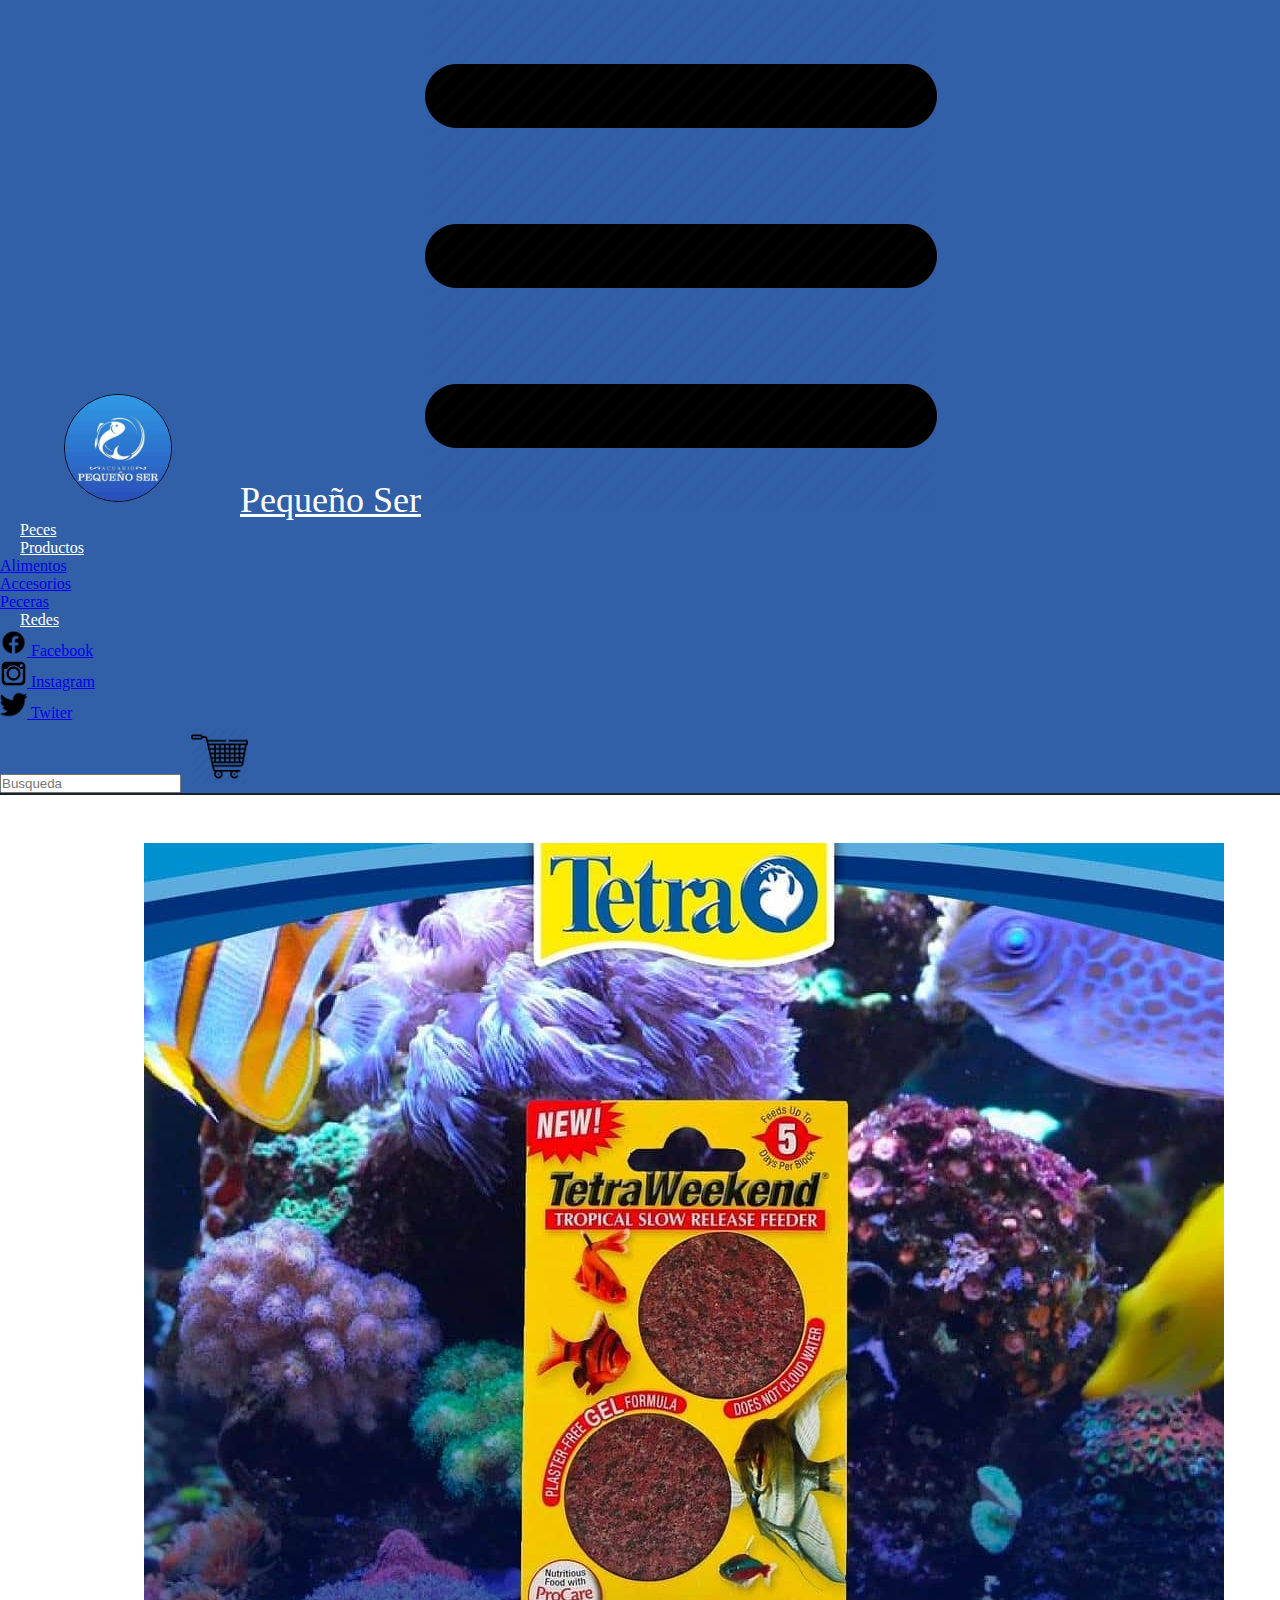
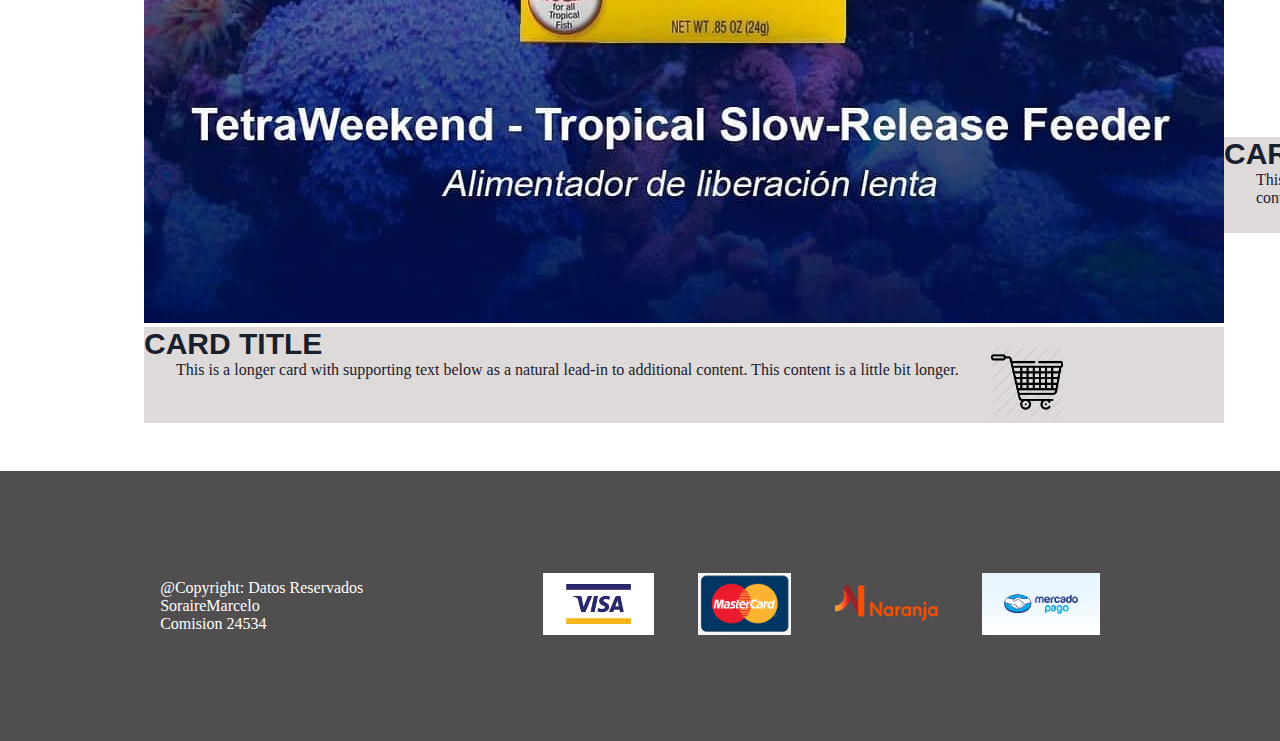
<file: pages/alimentos.html>
<!DOCTYPE html>
<html lang="es">
<head>
    <meta charset="UTF-8">
    <meta http-equiv="X-UA-Compatible" content="IE=edge">
    <meta name="viewport" content="width=device-width, initial-scale=1.0">
    <meta name="keywords" content="biodigest, tetraweekend, tropical slow, tropical tubi-cubi, supervit, betta, super goldfish, nanovit, crusta">
    <meta name="description" content="Alimentos que fortifican la salud y crecimiento optimo de las diversas especies de peces">
    <!-- bootstrap -->
    <link href="https://cdn.jsdelivr.net/npm/bootstrap@5.1.3/dist/css/bootstrap.min.css" rel="stylesheet" integrity="sha384-1BmE4kWBq78iYhFldvKuhfTAU6auU8tT94WrHftjDbrCEXSU1oBoqyl2QvZ6jIW3" crossorigin="anonymous">
    <!-- Local -->
    <link rel="stylesheet" href="../css/style.css">
    <link rel="stylesheet" href="https://use.fontawesome.com/releases/v5.15.4/css/all.css"
    integrity="sha384-DyZ88mC6Up2uqS4h/KRgHuoeGwBcD4Ng9SiP4dIRy0EXTlnuz47vAwmeGwVChigm" crossorigin="anonymous">
    <link rel="shortcut icon" href="../img/img02.jpg" type="image/x-icon">
    <link rel="stylesheet"
    href="https://cdnjs.cloudflare.com/ajax/libs/animate.css/4.1.1/animate.min.css"/>
    <title>Pequeño Ser</title>
</head>
<body>
    <header>
        <nav class="navbar navbar-expand-md nav-foot header">
            <div class="container">
                <img src="../img/img02.jpg" class=" img-fluid logo animate__animated animate__flip">
                <a class="navbar-brand name" href="../index.html">Pequeño Ser</a>
                <img src="../img/nav-menu.jpg" class="navbar-toggler menuBurger" type="button" data-bs-toggle="collapse" data-bs-target="#navbarSupportedContent" aria-controls="navbarSupportedContent" aria-expanded="false" aria-label="Toggle navigation">
                <span class="navbar-toggler-icon"></span>
                <div class="collpase navbar-collapse" id="navbarSupportedContent">
                    <ul class="navbar-nav me-auto mb-2 mb-lg-0">
                        <li class="nav-item">
                            <a class="nav-link nav-div" aria-current="page" href="./peces.html">Peces</a>
                        </li>
                        <li class="nav-item dropdown">
                            <a class="nav-link dropdown-toggle nav-div" href="#" id="navbarDropdownMenuLink" role="button" data-bs-toggle="dropdown" aria-expanded="false">
                                Productos
                            </a>
                            <ul class="dropdown-menu" aria-labelledby="navbarDropdownMenuLink">
                                <li><a class="dropdown-item" href="../pages/alimentos.html">Alimentos</a></li>
                                <li><a class="dropdown-item" href="./accesorios.html">Accesorios</a></li>
                                <li><a class="dropdown-item" href="./peceras.html">Peceras</a></li>
                            </ul>
                        </li>
                        <li class="nav-item dropdown">
                            <a class="nav-link dropdown-toggle nav-div" href="#" id="navbarDropdownMenuLink" role="button" data-bs-toggle="dropdown" aria-expanded="false">
                                Redes
                            </a>
                            <ul class="dropdown-menu" aria-labelledby="navbarDropdownMenuLink">
                                <li><a class="dropdown-item" href="#">
                                    <img src="../img/fa.png" alt="" class="img-min">
                                    Facebook
                                </a>
                            </li>
                                <li>
                                    <a class="dropdown-item" href="#">
                                        <img src="../img/ig.png" alt="" class="img-min">
                                        Instagram
                                    </a>
                                </li>
                                <li>
                                    <a class="dropdown-item" href="#">
                                        <img src="../img/twit.png" alt="" class="img-min">                       Twiter
                                    </a>
                                </li>
                            </ul>
                        </li>
                    </ul>
                    <form class="d-flex">
                        <input class="form-control me-2" type="search" placeholder="Busqueda" aria-label="Search">
                        <button class="carro btn-outline-success" type="submit">
                            <img src="../img/0020.png" class="carro">
                        </button>
                    </form>
                </div>
            </div>
        </nav>
    </header>
    <main>
        <div class="row row-cols-1 row-cols-md-2 g-4 principal">
            <div class="col">
                <div class="card agrandar">
                    <img src="../img/alimentos/B01.jpg" class="card-img-top" alt="alimentosTetraEnStock">
                    <div class="card-body colors">
                        <h5 class="card-title">Card title</h5>
                        <div class="div-al">
                            <p class="card-text">This is a longer card with supporting text below as a natural lead-in to additional content. This content is a little bit longer.</p>
                            <button class="carr-al btn-outline-success" type="submit">
                                <img src="../img/0020.png" class="carro carr-al">
                            </button>
                        </div>
                    </div>
                </div>
            </div>
            <div class="col">
                <div class="card agrandar">
                    <img src="../img/alimentos/B02.jpg" class="card-img-top" alt="alimentosTetraEnStock">
                    <div class="card-body colors">
                        <h5 class="card-title">Card title</h5>
                        <div class="div-al">
                            <p class="card-text">This is a longer card with supporting text below as a natural lead-in to additional content. This content is a little bit longer.</p>
                            <button class="carr-al btn-outline-success" type="submit">
                                <img src="../img/0020.png" class="carro carr-al">
                            </button>
                        </div>
                    </div>
                </div>
            </div>
            <div class="col">
                <div class="card agrandar">
                    <img src="../img/alimentos/B03.jpg" class="card-img-top" alt="alimentosTetraEnStock">
                    <div class="card-body colors">
                        <h5 class="card-title">Card title</h5>
                        <div class="div-al">
                            <p class="card-text">This is a longer card with supporting text below as a natural lead-in to additional content. This content is a little bit longer.</p>
                            <button class="carr-al btn-outline-success" type="submit">
                                <img src="../img/0020.png" class="carro carr-al">
                            </button>
                        </div>
                    </div>
                </div>
            </div>
            <div class="col">
                <div class="card agrandar">
                    <img src="../img/alimentos/B04.jpg" class="card-img-top" alt="alimentosTetraEnStock">
                    <div class="card-body colors">
                        <h5 class="card-title">Card title</h5>
                        <div class="div-al">
                            <p class="card-text">This is a longer card with supporting text below as a natural lead-in to additional content. This content is a little bit longer.</p>
                            <button class="carr-al btn-outline-success" type="submit">
                                <img src="../img/0020.png" class="carro carr-al">
                            </button>
                        </div>
                    </div>
                </div>
            </div>
            <div class="col">
                <div class="card agrandar">
                    <img src="../img/alimentos/B05.jpg" class="card-img-top" alt="alimentosTetraEnStock">
                    <div class="card-body colors">
                        <h5 class="card-title">Card title</h5>
                        <div class="div-al">
                            <p class="card-text">This is a longer card with supporting text below as a natural lead-in to additional content. This content is a little bit longer.</p>
                            <button class="carr-al btn-outline-success" type="submit">
                                <img src="../img/0020.png" class="carro carr-al">
                            </button>
                        </div>
                    </div>
                </div>
            </div>
            <div class="col">
                <div class="card agrandar">
                    <img src="../img/alimentos/B06.jpg" class="card-img-top" alt="alimentosTetraEnStock">
                    <div class="card-body colors">
                        <h5 class="card-title">Card title</h5>
                        <div class="div-al">
                            <p class="card-text">This is a longer card with supporting text below as a natural lead-in to additional content. This content is a little bit longer.</p>
                            <button class="carr-al btn-outline-success" type="submit">
                                <img src="../img/0020.png" class="carro carr-al">
                            </button>
                        </div>
                    </div>
                </div>
            </div>
            <div class="col">
                <div class="card agrandar">
                    <img src="../img/alimentos/B07.jpg" class="card-img-top" alt="alimentosTetraEnStock">
                    <div class="card-body colors">
                        <h5 class="card-title">Card title</h5>
                        <div class="div-al">
                            <p class="card-text">This is a longer card with supporting text below as a natural lead-in to additional content. This content is a little bit longer.</p>
                            <button class="carr-al btn-outline-success" type="submit">
                                <img src="../img/0020.png" class="carro carr-al">
                            </button>
                        </div>
                    </div>
                </div>
            </div>
            <div class="col">
                <div class="card agrandar">
                    <img src="../img/alimentos/B08.jpg" class="card-img-top" alt="alimentosTetraEnStock">
                    <div class="card-body colors">
                        <h5 class="card-title">Card title</h5>
                        <div class="div-al">
                            <p class="card-text">This is a longer card with supporting text below as a natural lead-in to additional content. This content is a little bit longer.</p>
                            <button class="carr-al btn-outline-success" type="submit">
                                <img src="../img/0020.png" class="carro carr-al">
                            </button>
                        </div>
                    </div>
                </div>
            </div>
            <div class="col">
                <div class="card agrandar">
                    <img src="../img/alimentos/B09.jpg" class="card-img-top" alt="alimentosTetraEnStock">
                    <div class="card-body colors">
                        <h5 class="card-title">Card title</h5>
                        <div class="div-al">
                            <p class="card-text">This is a longer card with supporting text below as a natural lead-in to additional content. This content is a little bit longer.</p>
                            <button class="carr-al btn-outline-success" type="submit">
                                <img src="../img/0020.png" class="carro carr-al">
                            </button>
                        </div>
                    </div>
                </div>
            </div>
            <div class="col">
                <div class="card agrandar">
                    <img src="../img/alimentos/B10.jpg" class="card-img-top" alt="alimentosTetraEnStock">
                    <div class="card-body colors">
                        <h5 class="card-title">Card title</h5>
                        <div class="div-al">
                            <p class="card-text">This is a longer card with supporting text below as a natural lead-in to additional content. This content is a little bit longer.</p>
                            <button class="carr-al btn-outline-success" type="submit">
                                <img src="../img/0020.png" class="carro carr-al">
                            </button>
                        </div>
                    </div>
                </div>
            </div>
        </div>
    </main>
    <footer>
        <div class="date">
            <p class="dato">@Copyright: Datos Reservados</p>
            <p class="dato">SoraireMarcelo</p>
            <p class="dato">Comision  24534</p>
        </div>
        <div class="pagos">
           <img src="../img/Visa.jpg" alt="visa" class="creditos">
           <img src="../img/MasterdCard.jpg" alt="MasterdCard" class="creditos">
           <img src="../img/Logo_Naranja.png" alt="naranja" class="creditos">
           <img src="../img/mercadopago.jpg" alt="mercadopago" class="creditos">
        </div>
    </footer>
    <script src="https://cdn.jsdelivr.net/npm/bootstrap@5.1.3/dist/js/bootstrap.bundle.min.js" integrity="sha384-ka7Sk0Gln4gmtz2MlQnikT1wXgYsOg+OMhuP+IlRH9sENBO0LRn5q+8nbTov4+1p" crossorigin="anonymous"></script>
</body>
</html>
</file>
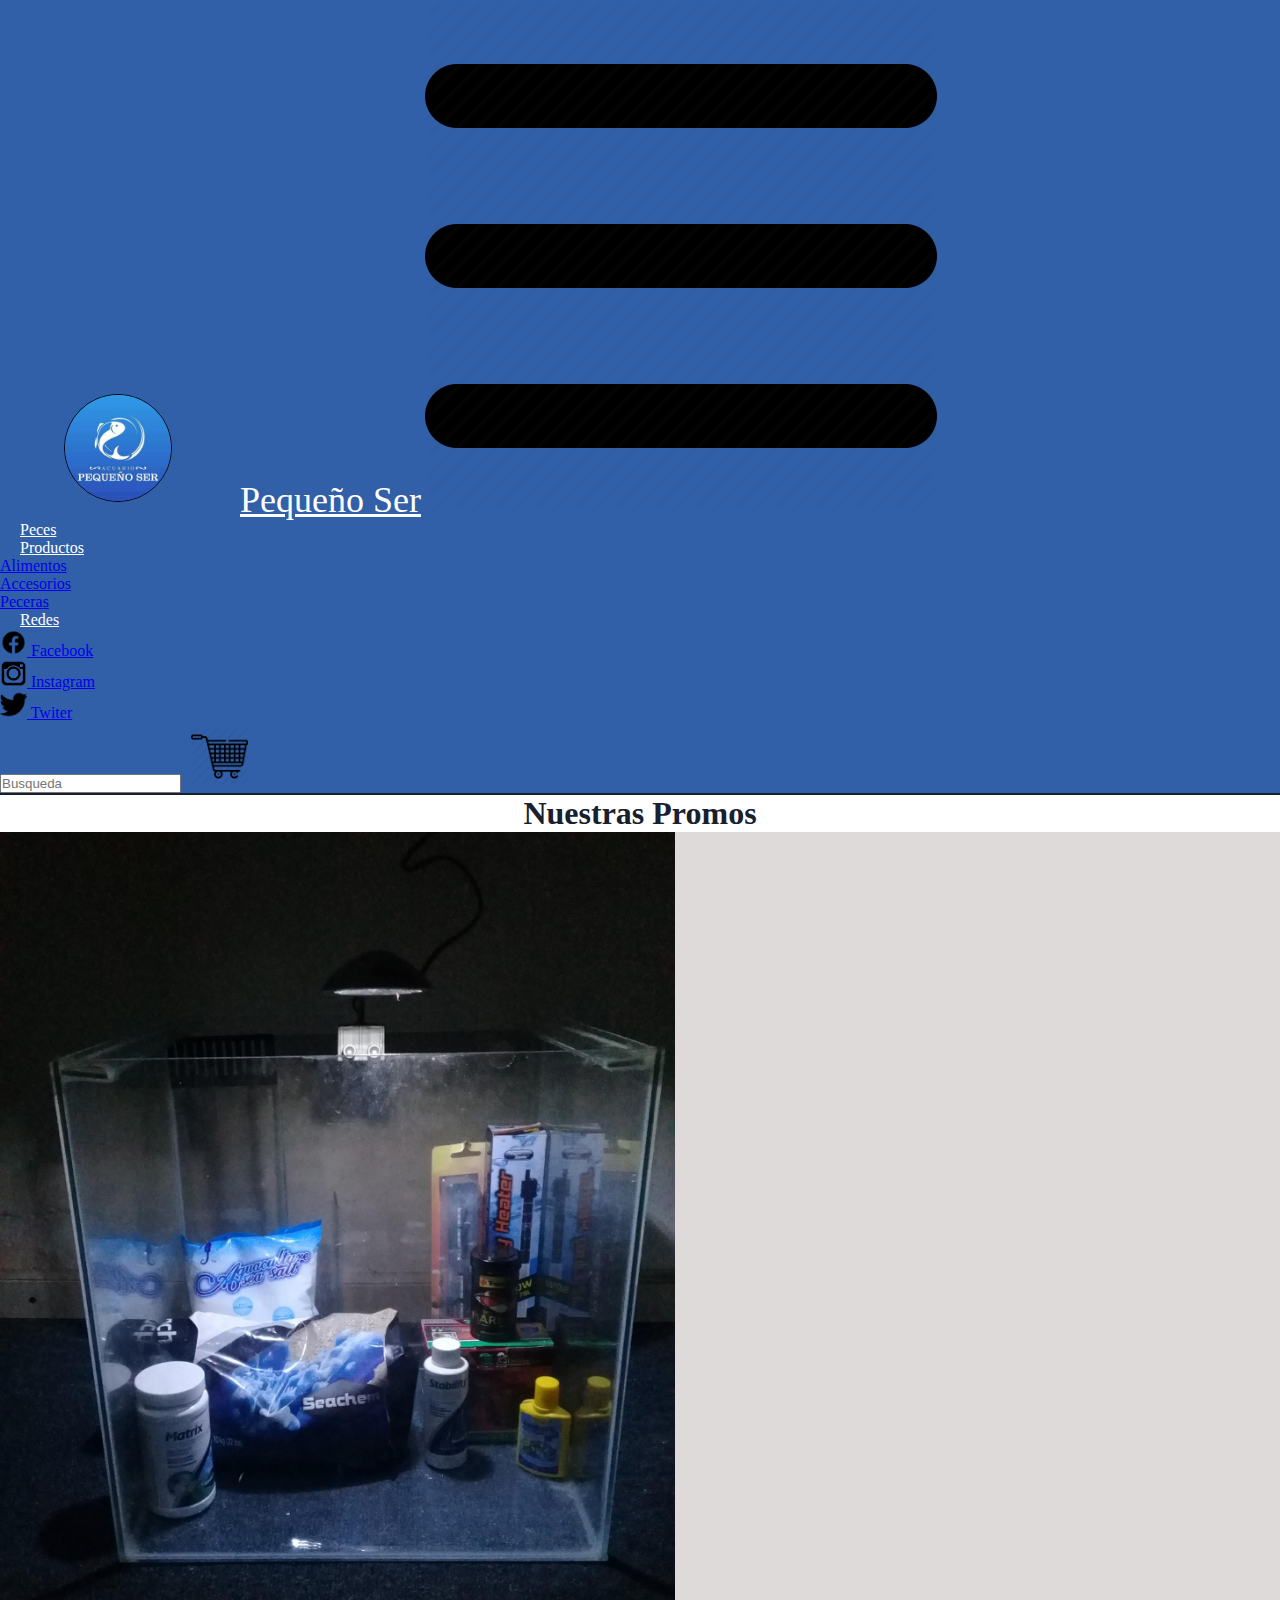
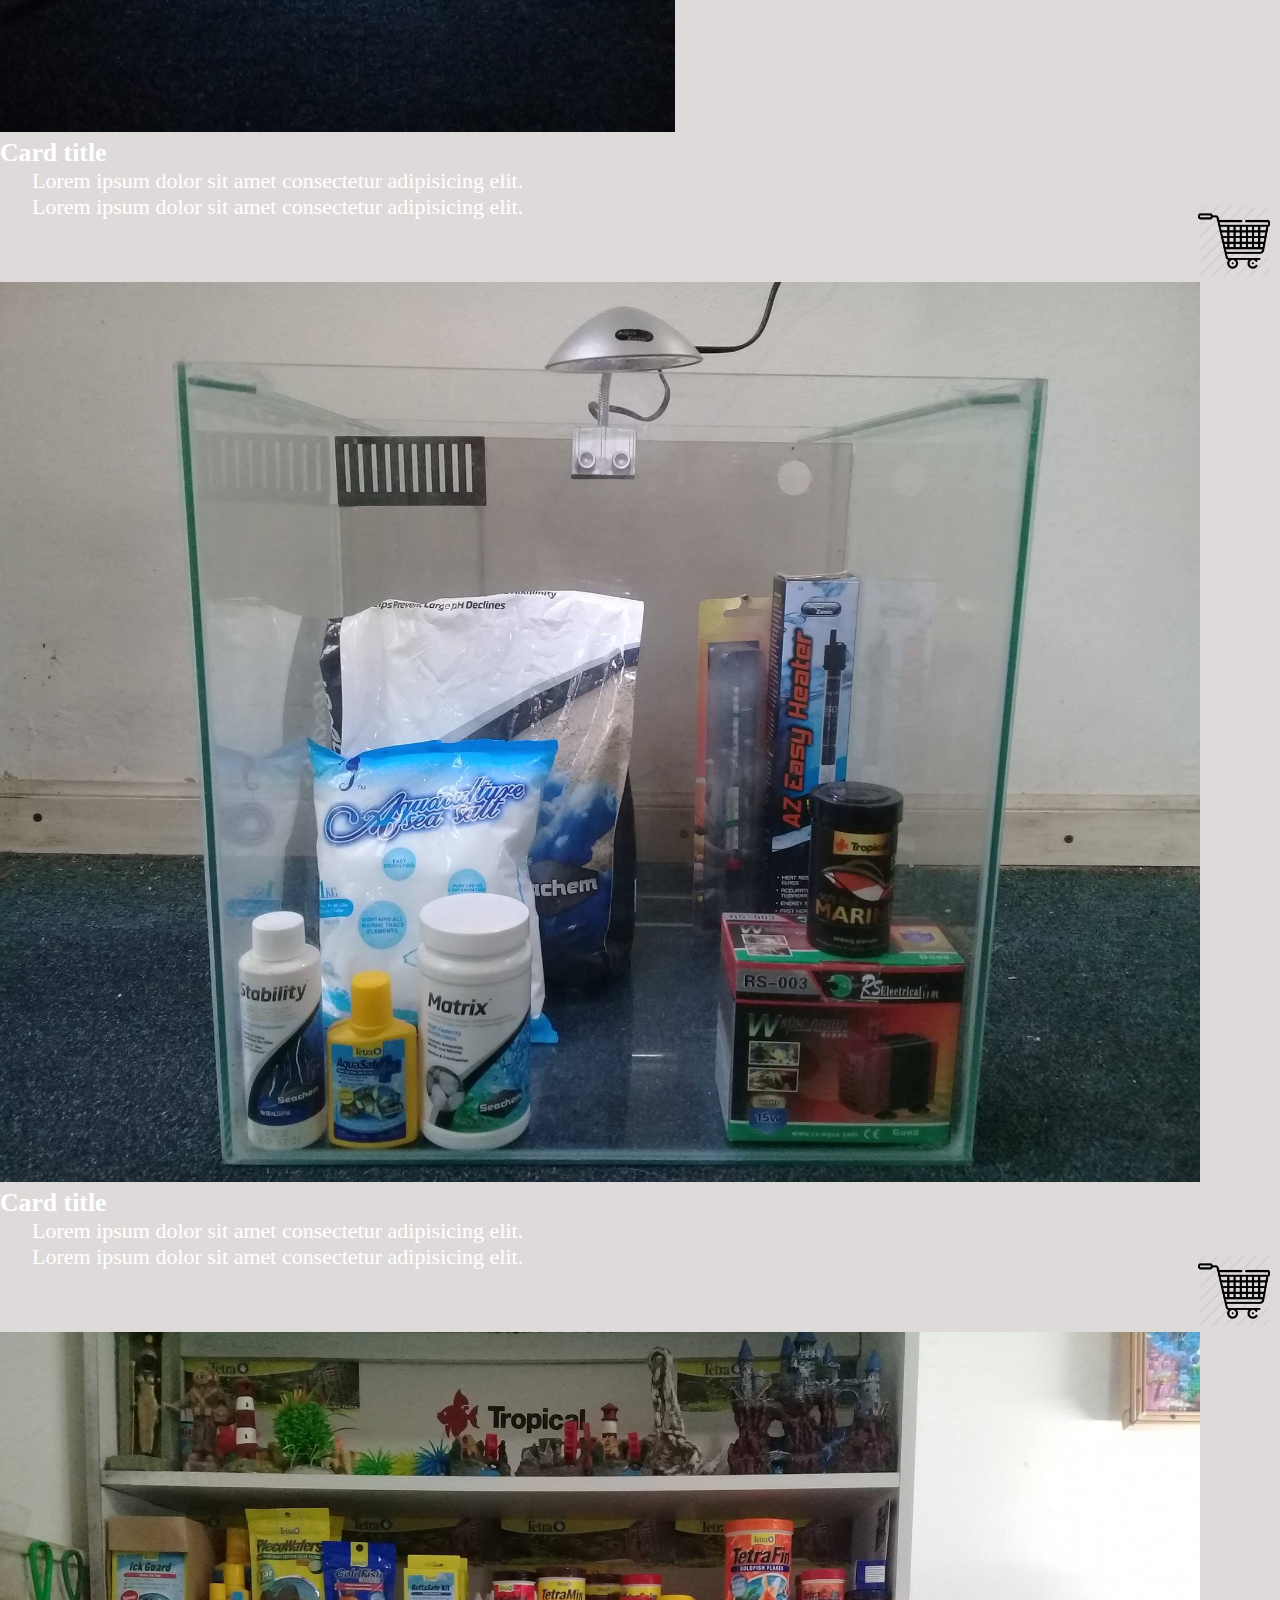
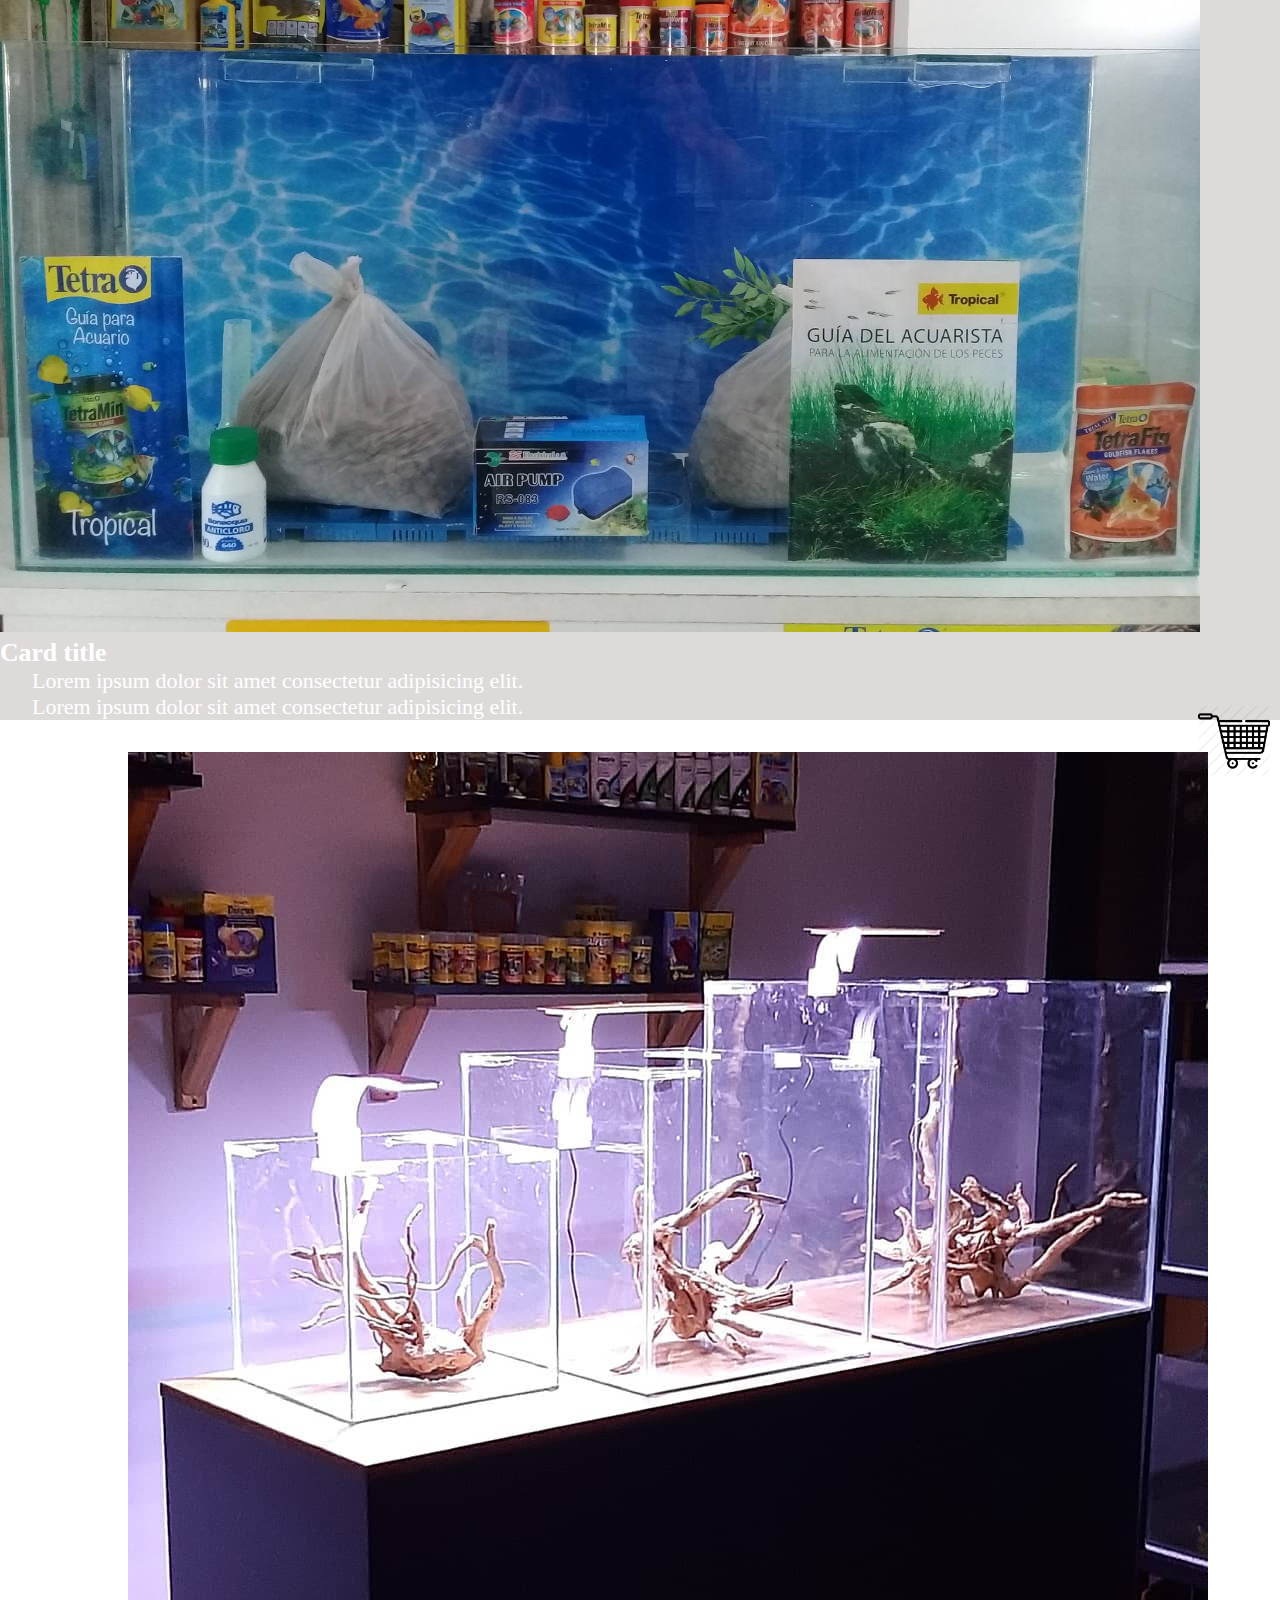
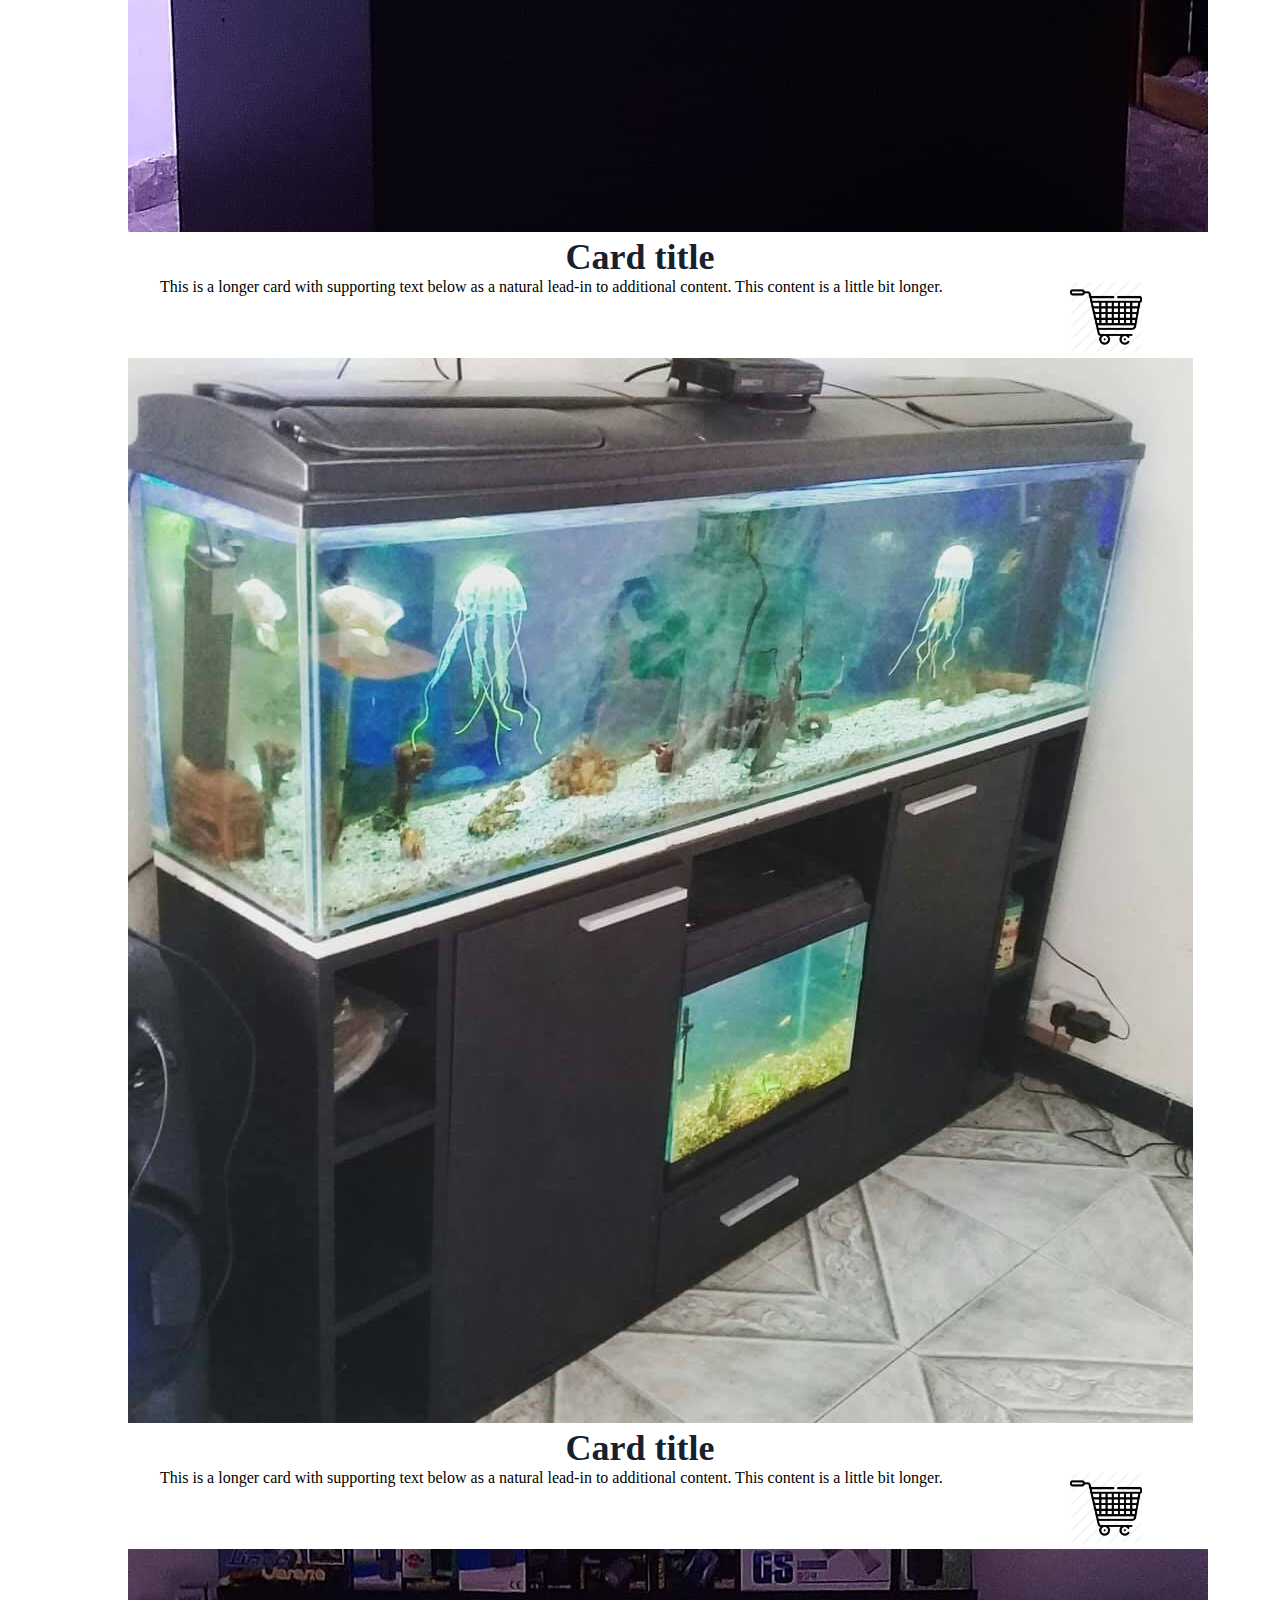
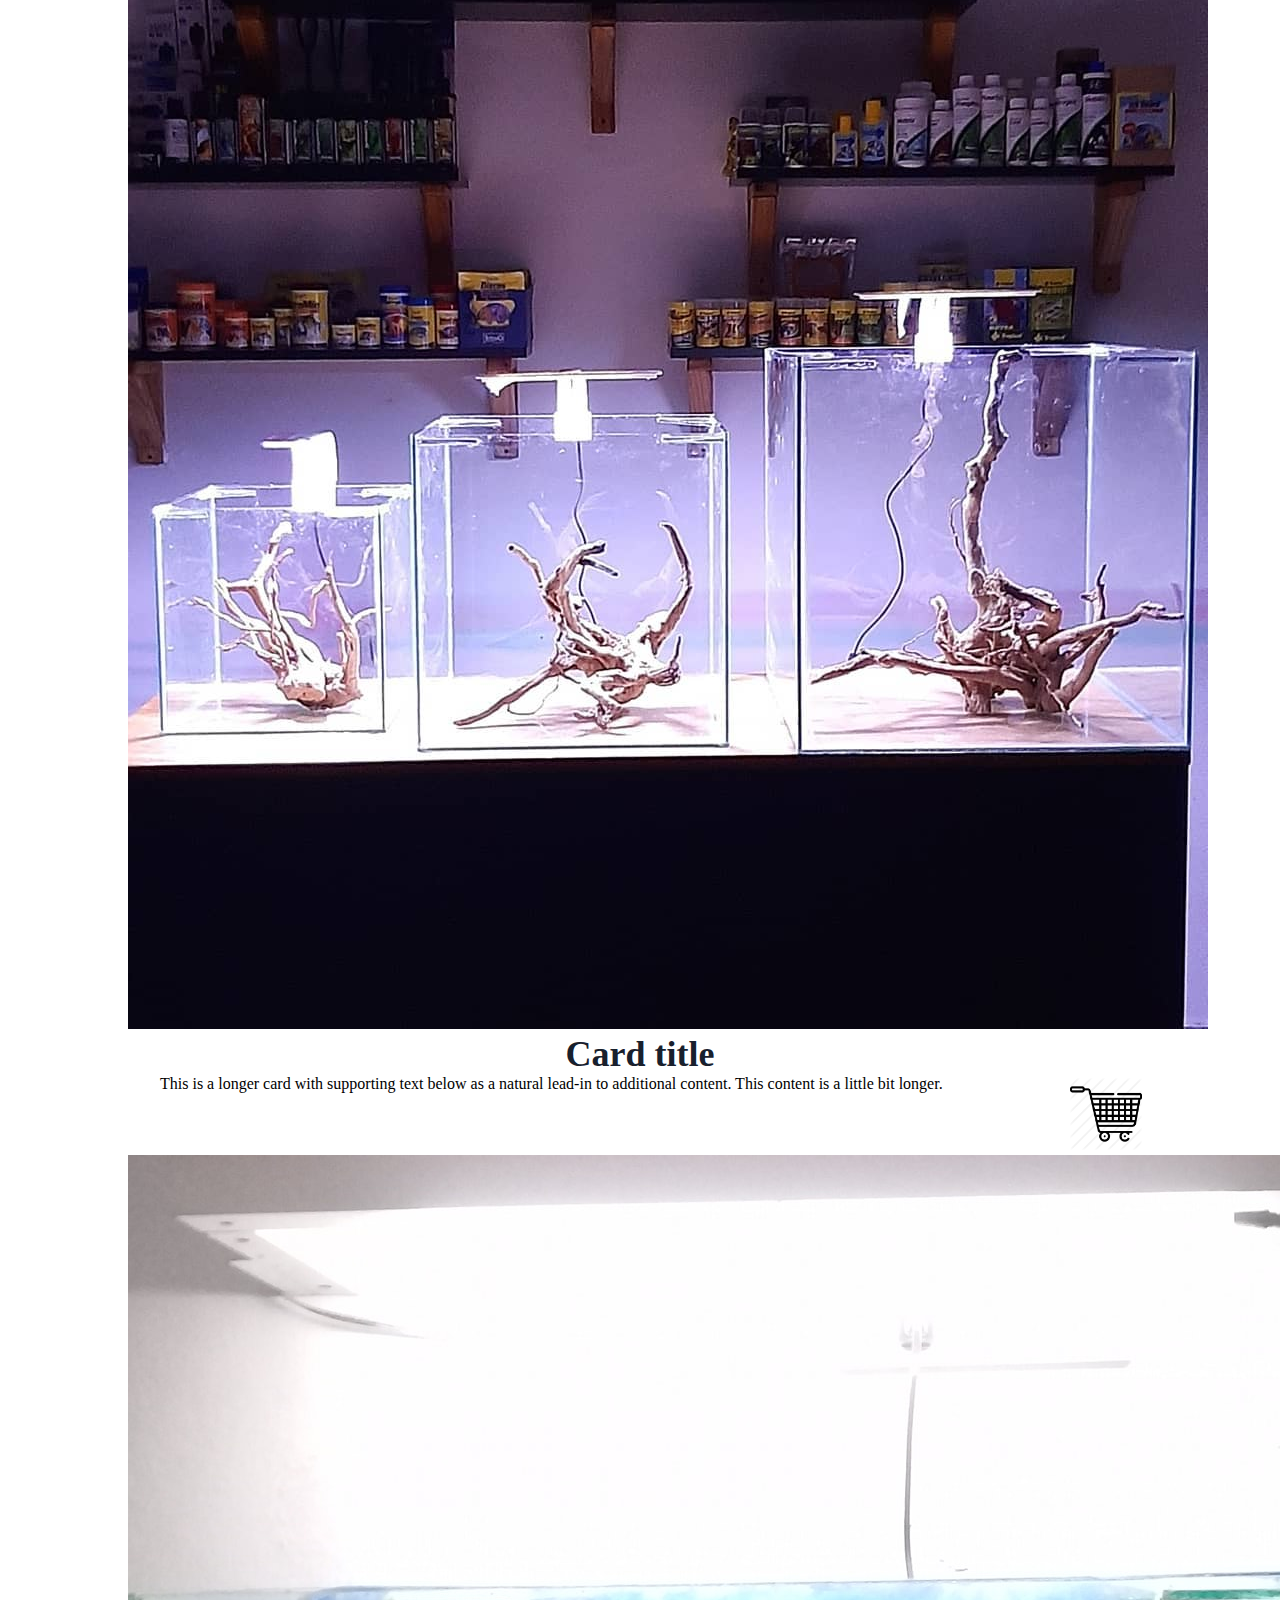
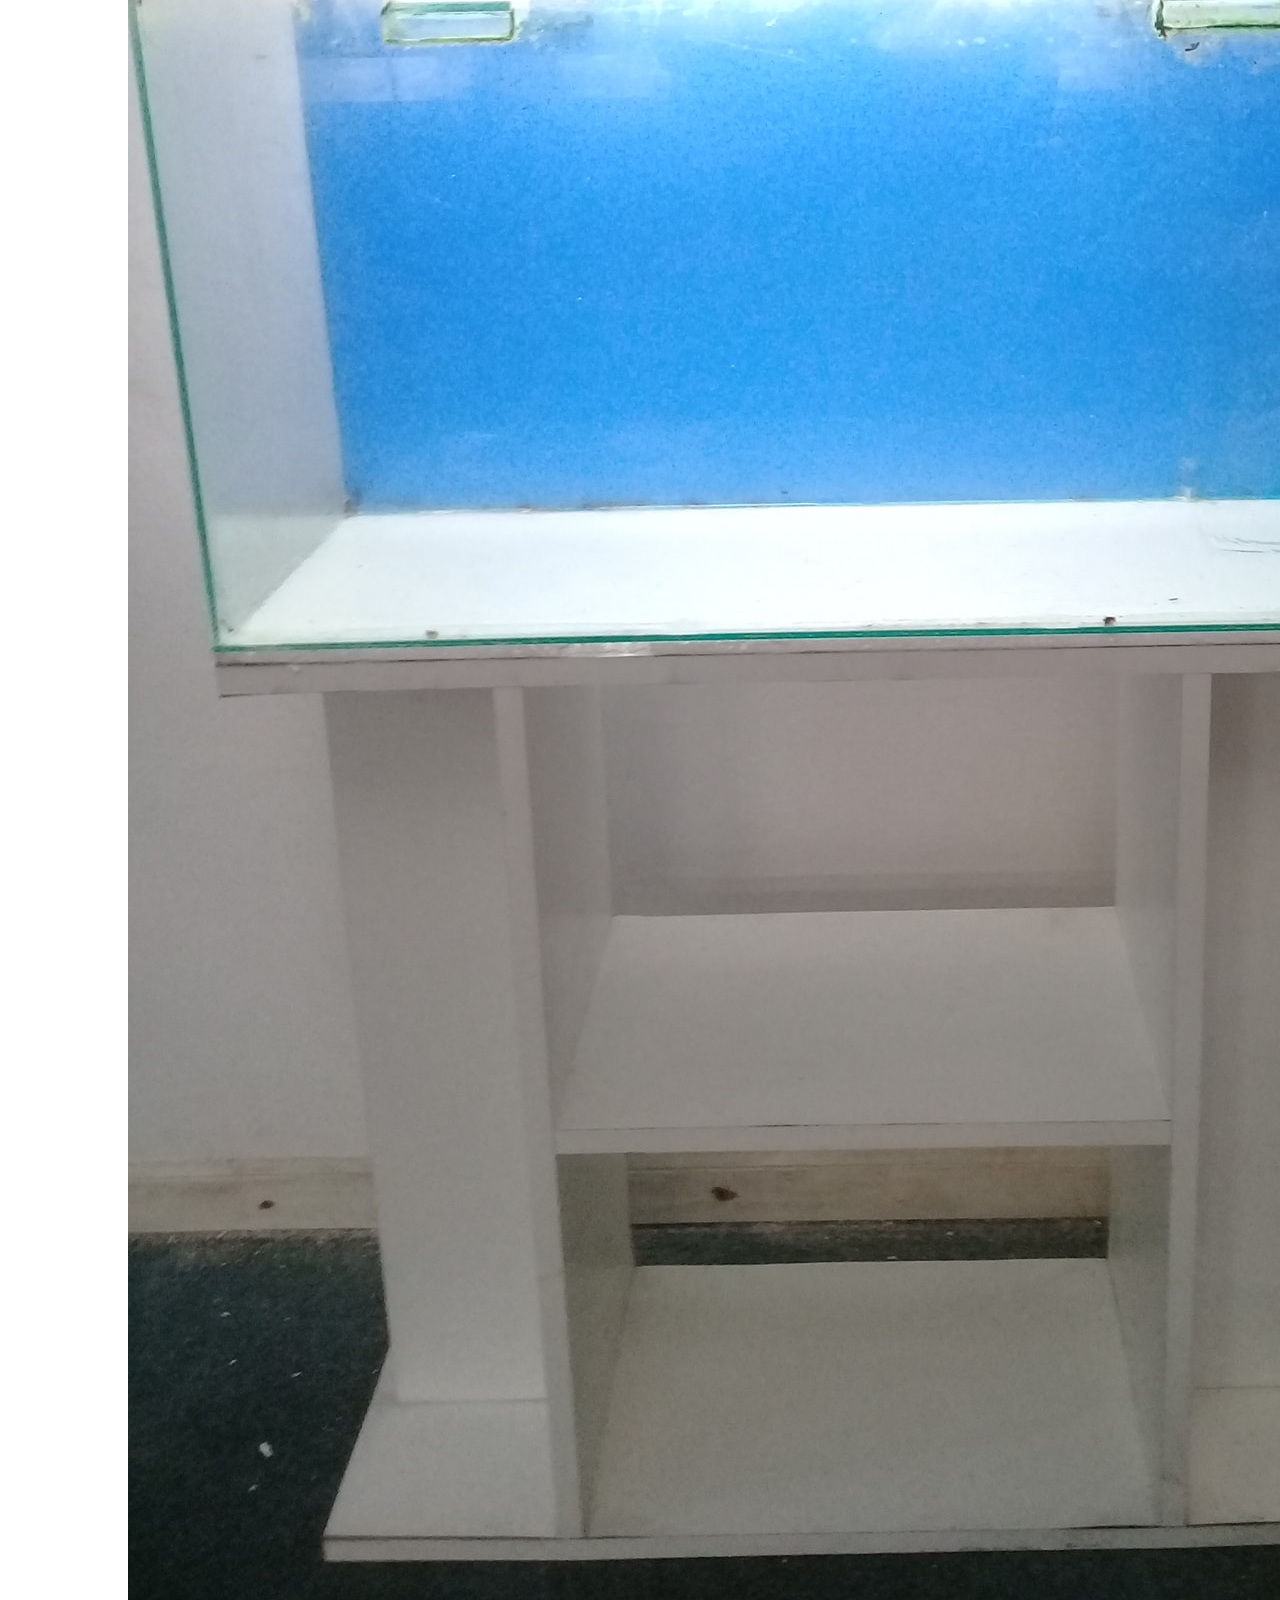
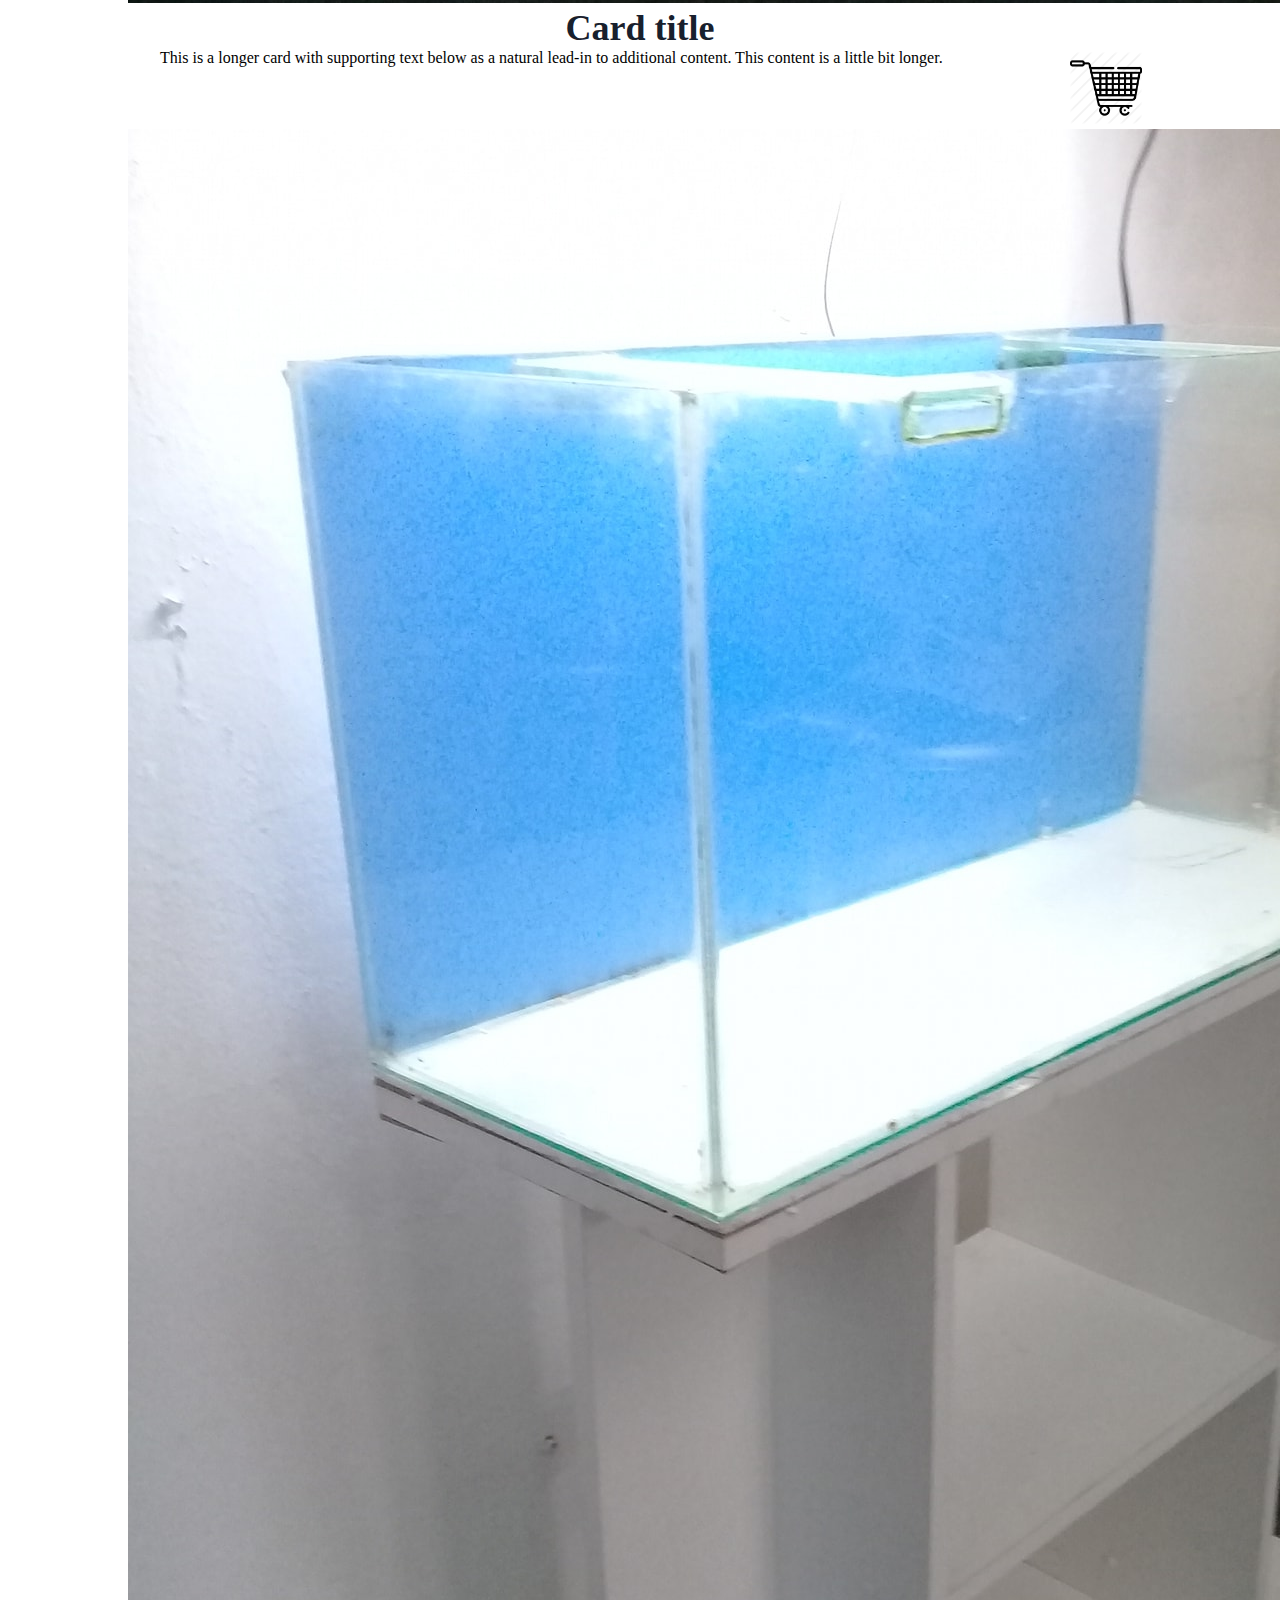
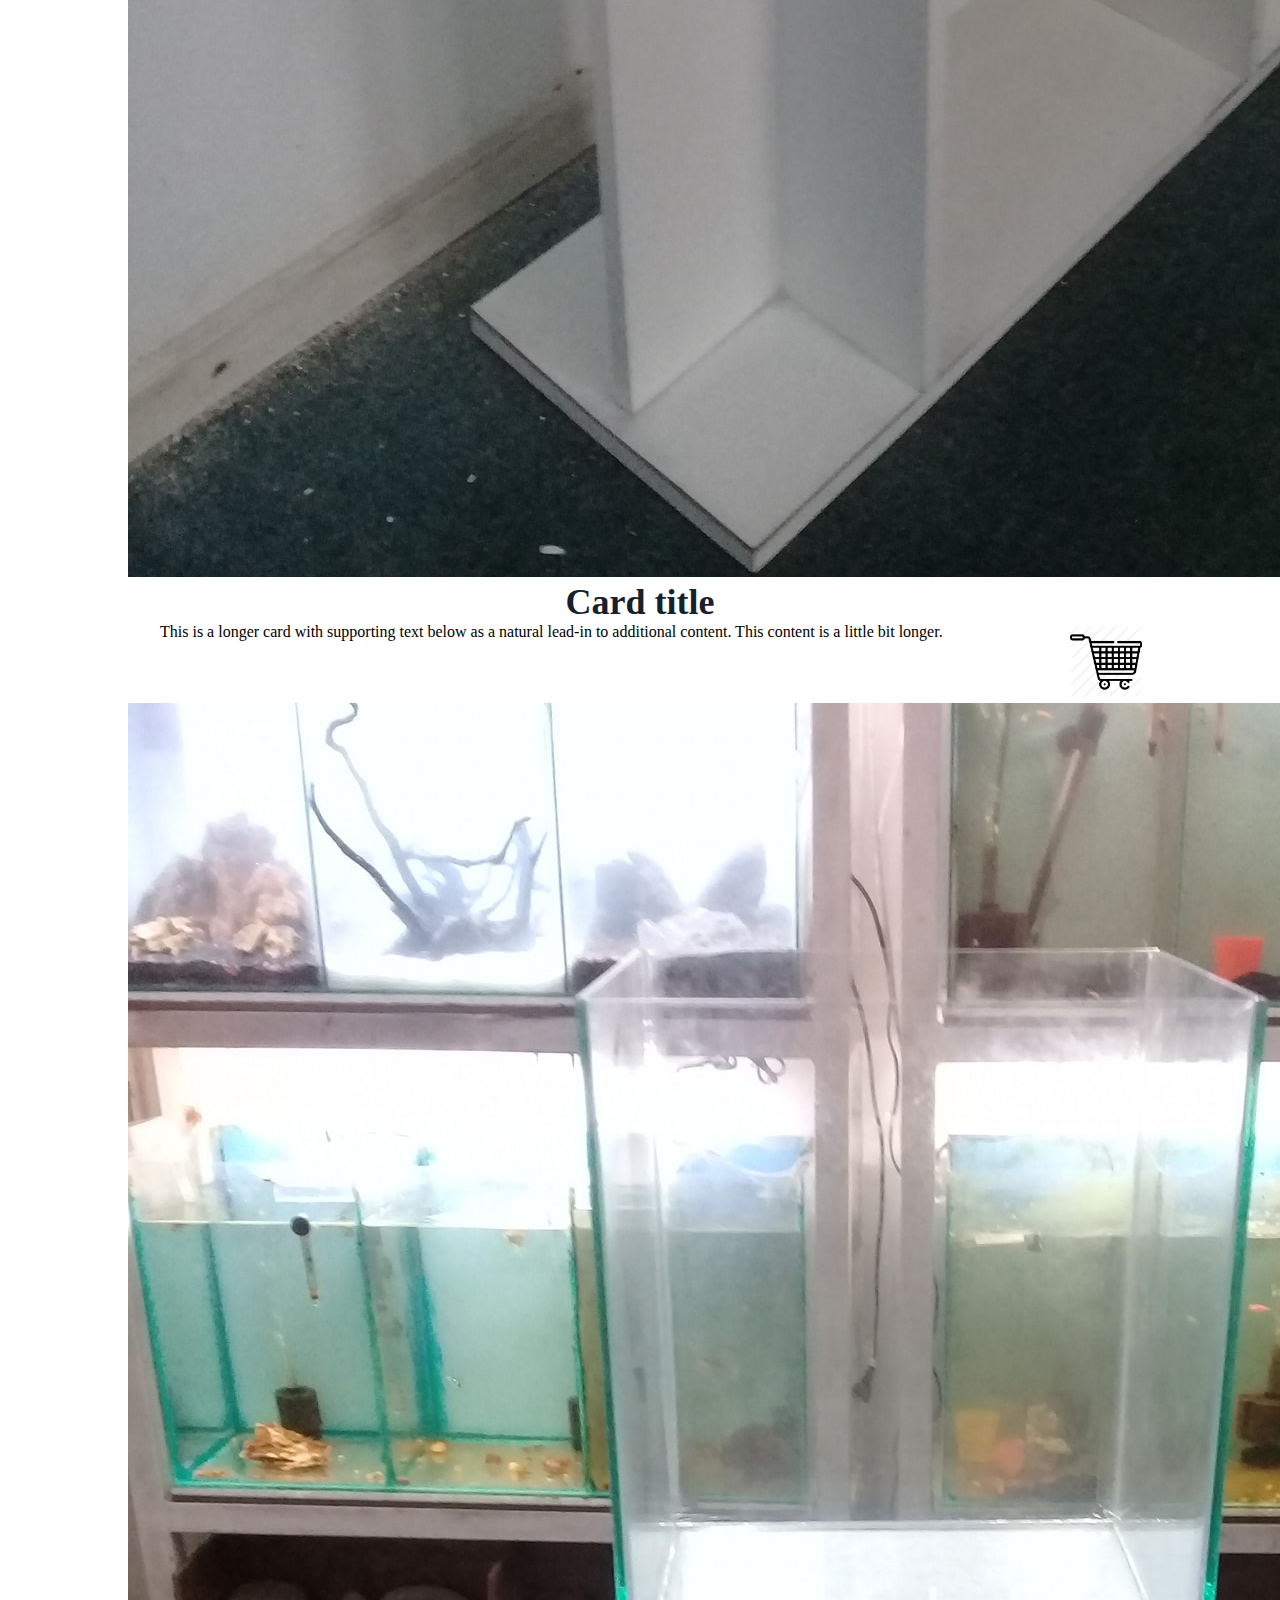
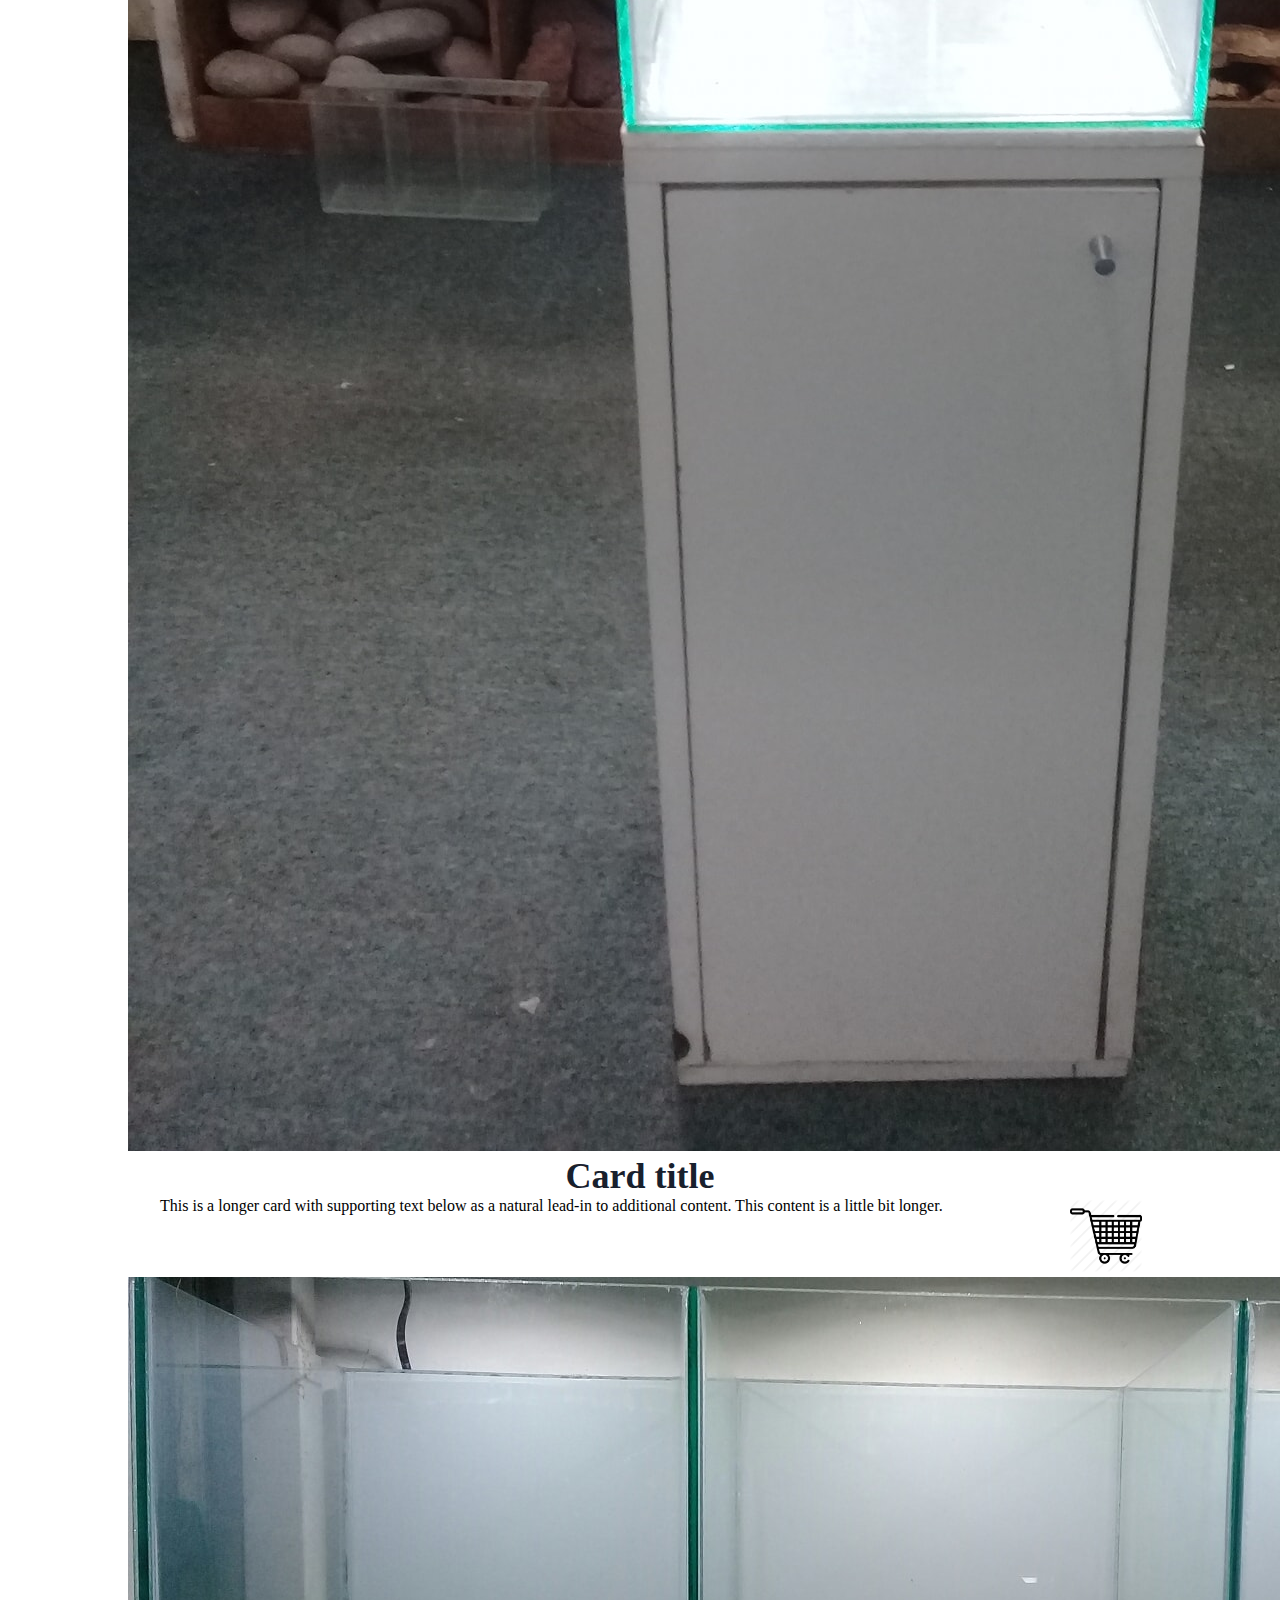
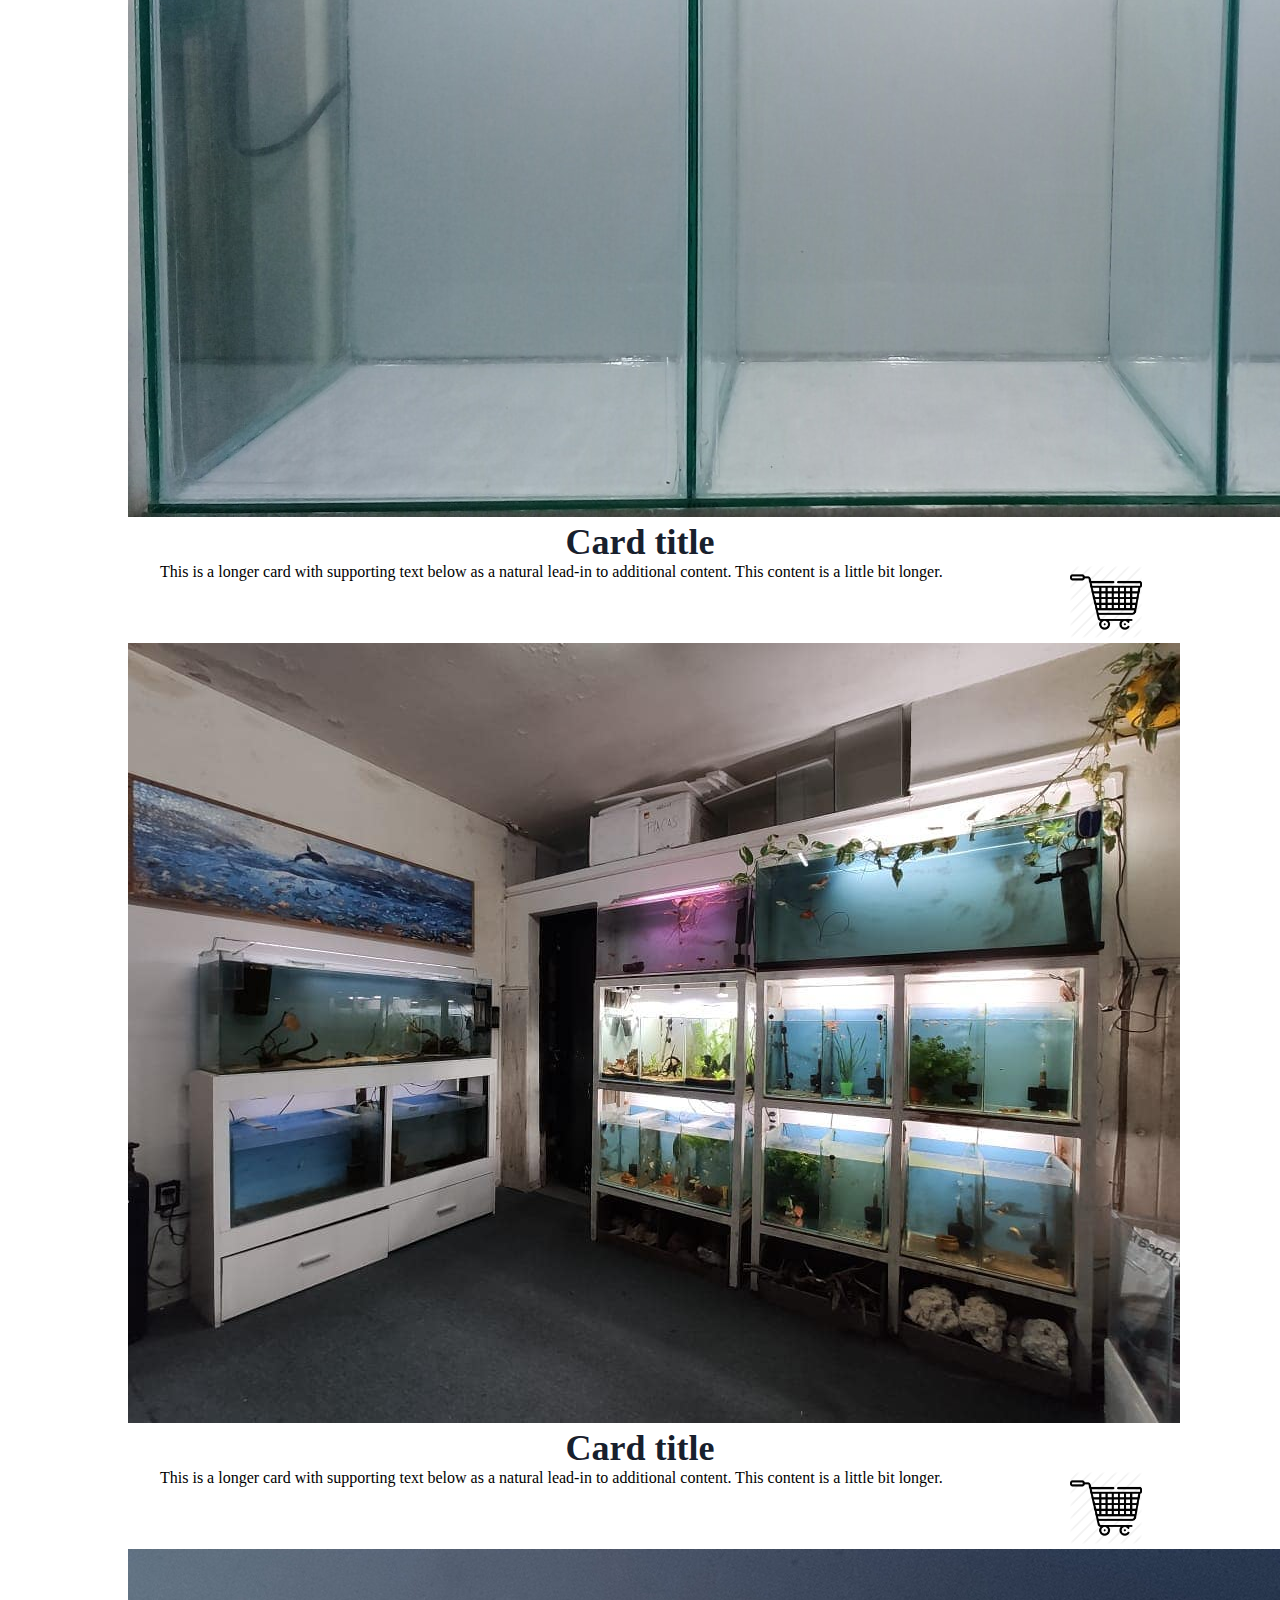
<file: pages/peceras.html>
<!DOCTYPE html>
<html lang="es">
<head>
    <meta charset="UTF-8">
    <meta http-equiv="X-UA-Compatible" content="IE=edge">
    <meta name="viewport" content="width=device-width, initial-scale=1.0">
    <meta name="keywords" content="11lts, 20lts, 28lts, 38lts, 60lts, 84lts, 96lts, 120lts, 200lts, 260lts,">
    <meta name="description" content="Pecera Vidrio Peces Frente Curvo Master 100x35x20/25 Cm 5mm. 7735 pesos$7.735. Promocionado. Pecera Cubo Vidrio Premium Peces Acuario Master 50x50x50 6mm.">
    <!-- bootstrap -->
    <link href="https://cdn.jsdelivr.net/npm/bootstrap@5.1.3/dist/css/bootstrap.min.css" rel="stylesheet" integrity="sha384-1BmE4kWBq78iYhFldvKuhfTAU6auU8tT94WrHftjDbrCEXSU1oBoqyl2QvZ6jIW3" crossorigin="anonymous">
    <!-- Local -->
    <link rel="stylesheet" href="../css/style.css">
    <link rel="stylesheet" href="https://use.fontawesome.com/releases/v5.15.4/css/all.css"
    integrity="sha384-DyZ88mC6Up2uqS4h/KRgHuoeGwBcD4Ng9SiP4dIRy0EXTlnuz47vAwmeGwVChigm" crossorigin="anonymous">
    <link rel="shortcut icon" href="../img/img02.jpg" type="image/x-icon">
    <!-- animaciones -->
    <link rel="stylesheet"
    href="https://cdnjs.cloudflare.com/ajax/libs/animate.css/4.1.1/animate.min.css"/>
    <title>Pequeño Ser</title>
</head>
<body>
    <header>
        <nav class="navbar navbar-expand-md nav-foot header">
            <div class="container">
                <img src="../img/img02.jpg" class=" img-fluid logo animate__animated animate__flip">     
                <a class="navbar-brand name" href="../index.html">Pequeño Ser</a>
                <img src="../img/nav-menu.jpg" class="navbar-toggler menuBurger" type="button" data-bs-toggle="collapse" data-bs-target="#navbarSupportedContent" aria-controls="navbarSupportedContent" aria-expanded="false" aria-label="Toggle navigation">
                <span class="navbar-toggler-icon"></span>
                <div class="collpase navbar-collapse" id="navbarSupportedContent">
                    <ul class="navbar-nav me-auto mb-2 mb-lg-0">
                        <li class="nav-item">
                            <a class="nav-link nav-div" aria-current="page" href="./peces.html">Peces</a>
                        </li>
                        <li class="nav-item dropdown">
                            <a class="nav-link dropdown-toggle nav-div" href="#" id="navbarDropdownMenuLink" role="button" data-bs-toggle="dropdown" aria-expanded="false">
                                Productos
                            </a>
                            <ul class="dropdown-menu" aria-labelledby="navbarDropdownMenuLink">
                                <li><a class="dropdown-item" href="../pages/alimentos.html">Alimentos</a></li>
                                <li><a class="dropdown-item" href="./accesorios.html">Accesorios</a></li>
                                <li><a class="dropdown-item" href="./peceras.html">Peceras</a></li>
                            </ul>
                        </li>
                        <li class="nav-item dropdown">
                            <a class="nav-link dropdown-toggle nav-div" href="#" id="navbarDropdownMenuLink" role="button" data-bs-toggle="dropdown" aria-expanded="false">
                                Redes
                            </a>
                            <ul class="dropdown-menu" aria-labelledby="navbarDropdownMenuLink">
                                <li><a class="dropdown-item" href="#">
                                    <img src="../img/fa.png" alt="Facebook" class="img-min">
                                    Facebook
                                </a>
                            </li>
                                <li>
                                    <a class="dropdown-item" href="#">
                                        <img src="../img/ig.png" alt="Instagram" class="img-min">
                                        Instagram
                                    </a>
                                </li>
                                <li>
                                    <a class="dropdown-item" href="#">
                                        <img src="../img/twit.png" alt="Twiter" class="img-min">                        Twiter
                                    </a>
                                </li>
                            </ul>
                        </li>
                    </ul>
                    <form class="d-flex">
                        <input class="form-control me-2" type="search" placeholder="Busqueda" aria-label="Search">
                        <button class="carro btn-outline-success" type="submit">
                            <img src="../img/0020.png" class="carro">
                        </button>
                    </form>
                </div>
            </div>
        </nav>
    </header>
    <main>
        <h1 class="animate__animated animate__slideInRight">Nuestras Promos</h1>
        <div class="promos">
            <div class="card bg-dark text-white text-img">
                <img src="../img/peceras/combo01.jpg" class="card-img tm-img-prom" alt="promocion1">
                <div class="card-img-overlay div-al">
                    <h3 class="card-title">Card title</h3>
                    <p class="card-text">Lorem ipsum dolor sit amet consectetur adipisicing elit.</p>
                    <p class="card-text">Lorem ipsum dolor sit amet consectetur adipisicing elit.</p>
                    <button class="carr-al btn-outline-success" type="submit">
                        <img src="../img/0020.png" class="carro carr-al">
                    </button>
                </div>
            </div>
            <div class="card bg-dark text-img">
                <img src="../img/peceras/combo02.jpg" class="card-img tm-img-prom" alt="promocion2">
                <div class="card-img-overlay div-al">
                    <h3 class="card-title">Card title</h3>
                    <p class="card-text">Lorem ipsum dolor sit amet consectetur adipisicing elit.</p>
                    <p class="card-text">Lorem ipsum dolor sit amet consectetur adipisicing elit.</p>
                    <button class="carr-al btn-outline-success" type="submit">
                        <img src="../img/0020.png" class="carro carr-al">
                    </button>
                </div>
            </div>
            <div class="card bg-dark text-img">
                <img src="../img/peceras/combo04.jpg" class="card-img tm-img-prom" alt="promocion3">
                <div class="card-img-overlay div-al">
                    <h3 class="card-title">Card title</h3>
                    <p class="card-text">Lorem ipsum dolor sit amet consectetur adipisicing elit.</p>
                    <p class="card-text">Lorem ipsum dolor sit amet consectetur adipisicing elit.</p>
                    <button class="carr-al btn-outline-success" type="submit">
                        <img src="../img/0020.png" class="carro carr-al">
                    </button>
                </div>
            </div>
        </div>
        <div class="row row-cols-1 row-cols-md-3 g-4 separacion">
            <div class="col sep-in">
                <div class="card h-80">
                    <img src="../img/peceras/Z02.jpg" class="card-img-top" alt="peceras">
                    <h5 class="card-title">Card title</h5>
                    <div class="div-al">
                        <p class="card-text">This is a longer card with supporting text below as a natural lead-in to additional content. This content is a little bit longer.</p>
                        <button class="carr-al btn-outline-success" type="submit">
                            <img src="../img/0020.png" class="carro carr-al">
                        </button>
                    </div>
                </div>
            </div>
            <div class="col sep-in">
                <div class="card h-80">
                    <img src="../img/peceras/Z11.jpg" class="card-img-top" alt="peceras">
                    <h5 class="card-title">Card title</h5>
                    <div class="div-al">
                        <p class="card-text">This is a longer card with supporting text below as a natural lead-in to additional content. This content is a little bit longer.</p>
                        <button class="carr-al btn-outline-success" type="submit">
                            <img src="../img/0020.png" class="carro carr-al">
                        </button>
                    </div>
                </div>
            </div>
            <div class="col sep-in">
                <div class="card h-80">
                    <img src="../img/peceras/Z05.jpg" class="card-img-top" alt="peceras">
                    <h5 class="card-title">Card title</h5>
                    <div class="div-al">
                        <p class="card-text">This is a longer card with supporting text below as a natural lead-in to additional content. This content is a little bit longer.</p>
                        <button class="carr-al btn-outline-success" type="submit">
                            <img src="../img/0020.png" class="carro carr-al">
                        </button>
                    </div>
                </div>
            </div>
        </div>
        <div class="row row-cols-1 row-cols-md-3 g-4 separacion">
            <div class="col sep-in">
                <div class="card h-80">
                    <img src="../img/peceras/Z14.jpg" class="card-img-top" alt="peceras">
                    <h5 class="card-title">Card title</h5>
                    <div class="div-al">
                        <p class="card-text">This is a longer card with supporting text below as a natural lead-in to additional content. This content is a little bit longer.</p>
                        <button class="carr-al btn-outline-success" type="submit">
                            <img src="../img/0020.png" class="carro carr-al">
                        </button>
                    </div>
                </div>
            </div>
            <div class="col sep-in">
                <div class="card h-80">
                    <img src="../img/peceras/Z15.jpg" class="card-img-top" alt="peceras">
                    <h5 class="card-title">Card title</h5>
                    <div class="div-al">
                        <p class="card-text">This is a longer card with supporting text below as a natural lead-in to additional content. This content is a little bit longer.</p>
                        <button class="carr-al btn-outline-success" type="submit">
                            <img src="../img/0020.png" class="carro carr-al">
                        </button>
                    </div>
                </div>
            </div>
            <div class="col sep-in">
                <div class="card h-80">
                    <img src="../img/peceras/Z09.jpg" class="card-img-top" alt="peceras">
                    <h5 class="card-title">Card title</h5>
                    <div class="div-al">
                        <p class="card-text">This is a longer card with supporting text below as a natural lead-in to additional content. This content is a little bit longer.</p>
                        <button class="carr-al btn-outline-success" type="submit">
                            <img src="../img/0020.png" class="carro carr-al">
                        </button>
                    </div>
                </div>
            </div>
        </div>
        <div class="row row-cols-1 row-cols-md-3 g-4 separacion">
            <div class="col sep-in">
                <div class="card h-80">
                    <img src="../img/peceras/Z13.jpg" class="card-img-top" alt="peceras">
                    <h5 class="card-title">Card title</h5>
                    <div class="div-al">
                        <p class="card-text">This is a longer card with supporting text below as a natural lead-in to additional content. This content is a little bit longer.</p>
                        <button class="carr-al btn-outline-success" type="submit">
                            <img src="../img/0020.png" class="carro carr-al">
                        </button>
                    </div>
                </div>
            </div>
            <div class="col sep-in">
                <div class="card h-80">
                    <img src="../img/peceras/Z06.jpg" class="card-img-top" alt="peceras">
                    <h5 class="card-title">Card title</h5>
                    <div class="div-al">
                        <p class="card-text">This is a longer card with supporting text below as a natural lead-in to additional content. This content is a little bit longer.</p>
                        <button class="carr-al btn-outline-success" type="submit">
                            <img src="../img/0020.png" class="carro carr-al">
                        </button>
                    </div>
                </div>
            </div>
            <div class="col sep-in">
                <div class="card h-80">
                    <img src="../img/peceras/Z01.jpg" class="card-img-top" alt="peceras">
                    <h5 class="card-title">Card title</h5>
                    <div class="div-al">
                        <p class="card-text">This is a longer card with supporting text below as a natural lead-in to additional content. This content is a little bit longer.</p>
                        <button class="carr-al btn-outline-success" type="submit">
                            <img src="../img/0020.png" class="carro carr-al">
                        </button>
                    </div>
                </div>
            </div>
        </div>
    </main>
    <footer>
        <div class="date">
            <p class="dato">@Copyright: Datos Reservados</p>
            <p class="dato">SoraireMarcelo</p>
            <p class="dato">Comision  24534</p>
        </div>
        <div class="pagos">
           <img src="../img/Visa.jpg" alt="visa" class="creditos">
           <img src="../img/MasterdCard.jpg" alt="MasterdCard" class="creditos">
           <img src="../img/Logo_Naranja.png" alt="naranja" class="creditos">
           <img src="../img/mercadopago.jpg" alt="mercadopago" class="creditos">
        </div>
    </footer>
    <script src="https://unpkg.com/aos@2.3.1/dist/aos.js"></script>
    <script src="https://cdn.jsdelivr.net/npm/bootstrap@5.1.3/dist/js/bootstrap.bundle.min.js" integrity="sha384-ka7Sk0Gln4gmtz2MlQnikT1wXgYsOg+OMhuP+IlRH9sENBO0LRn5q+8nbTov4+1p" crossorigin="anonymous"></script>
</body>
</html>
</file>
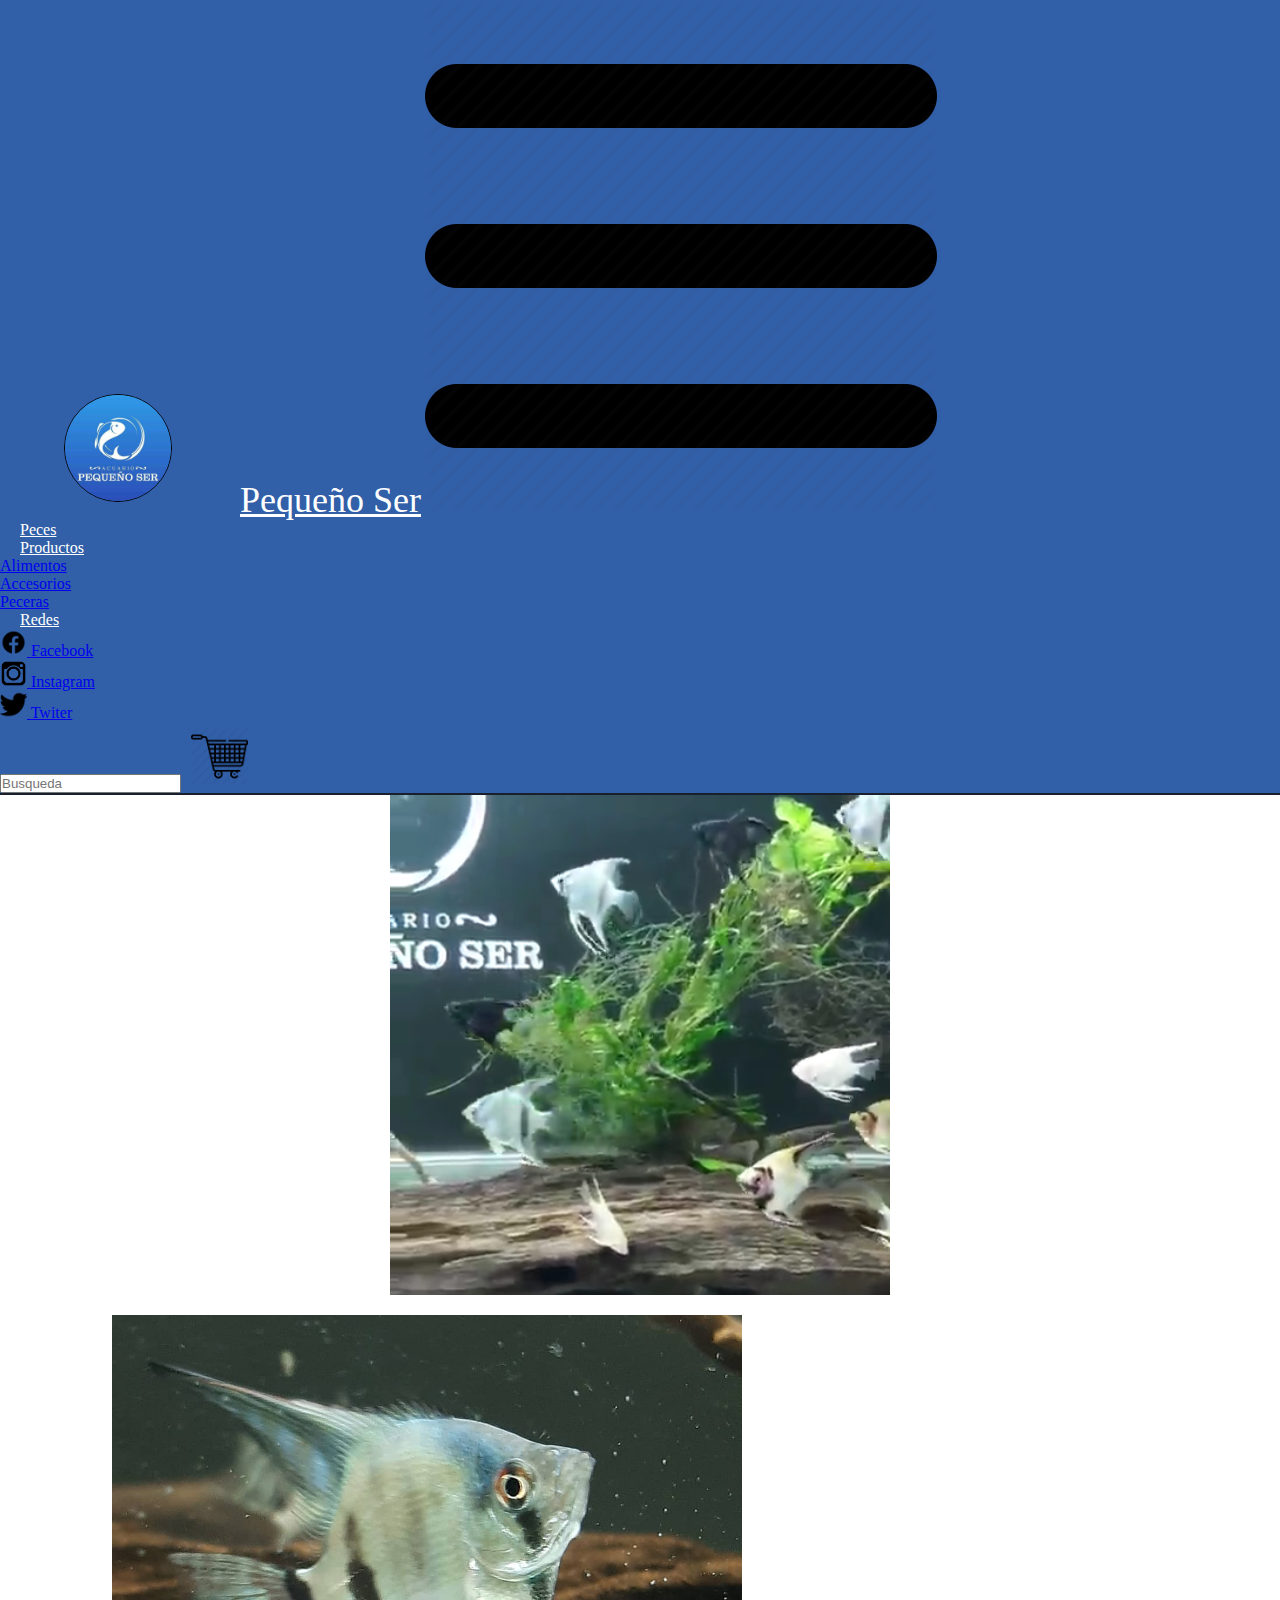
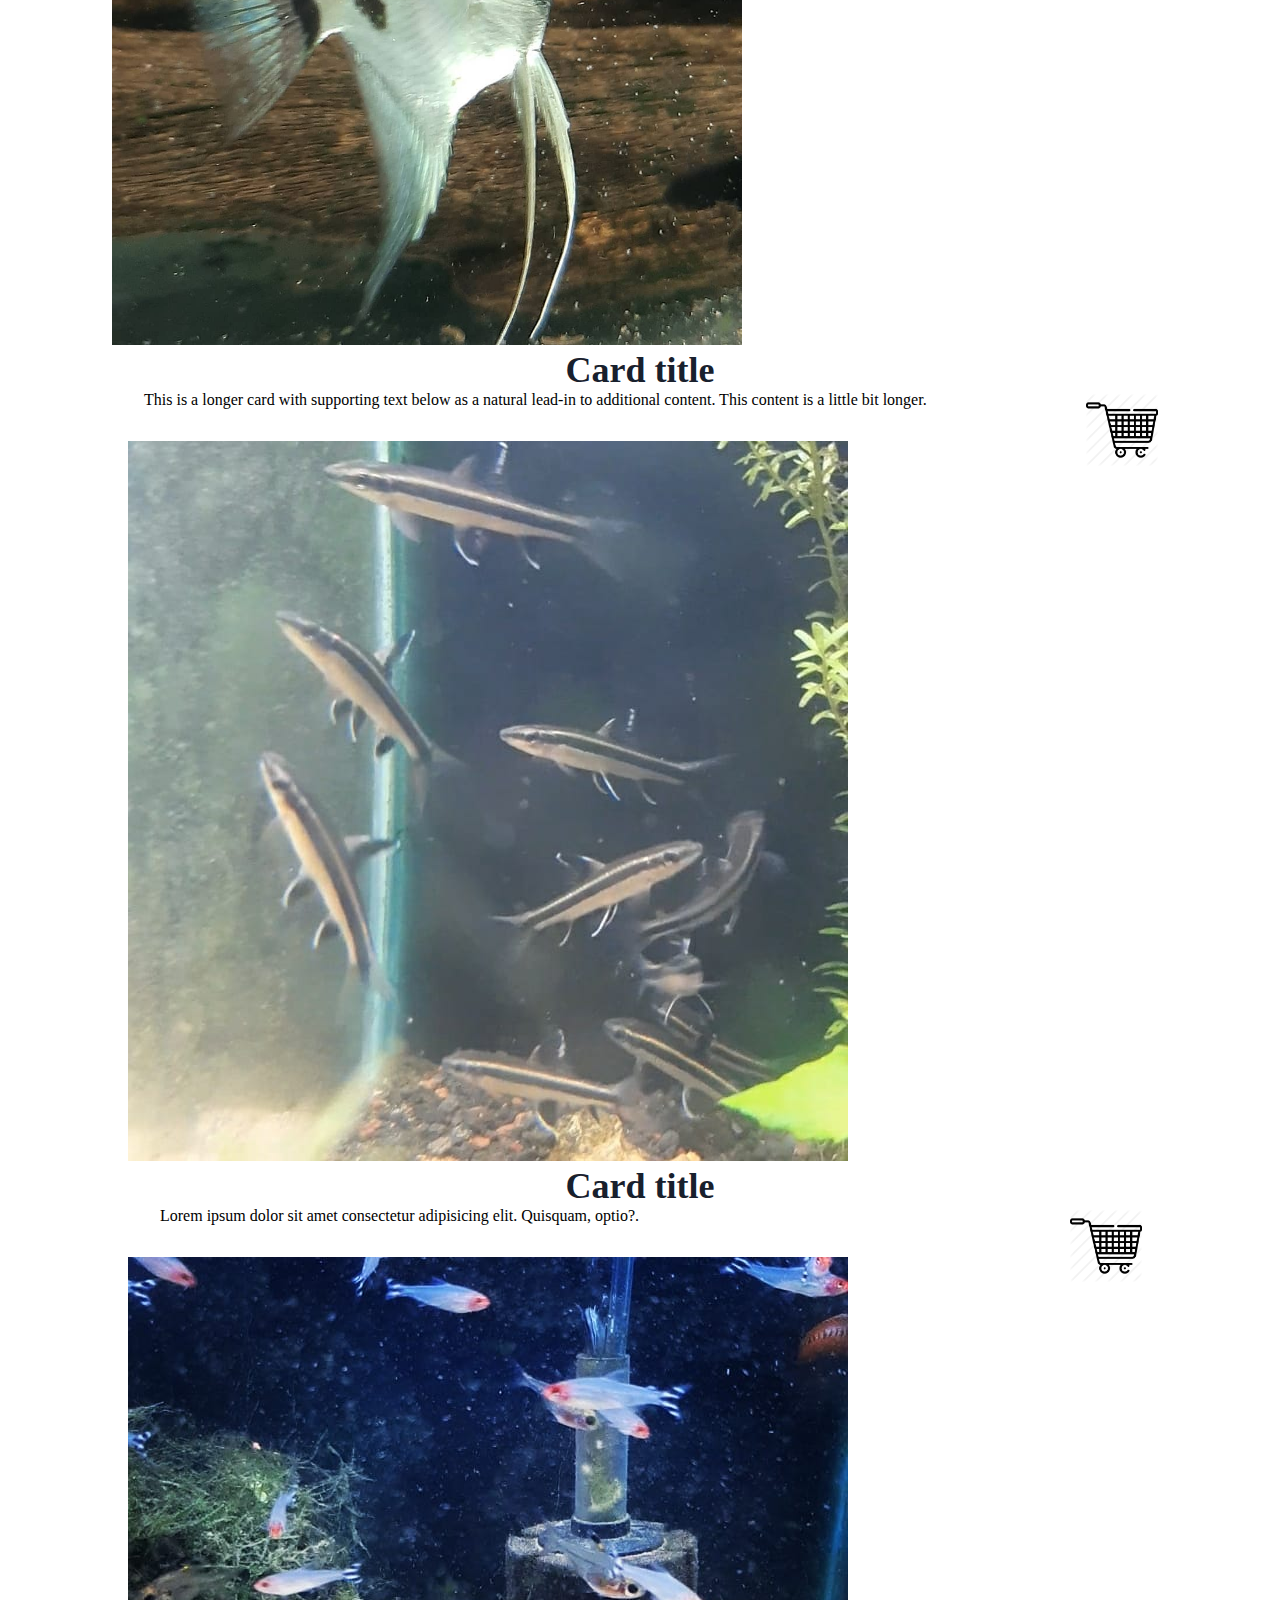
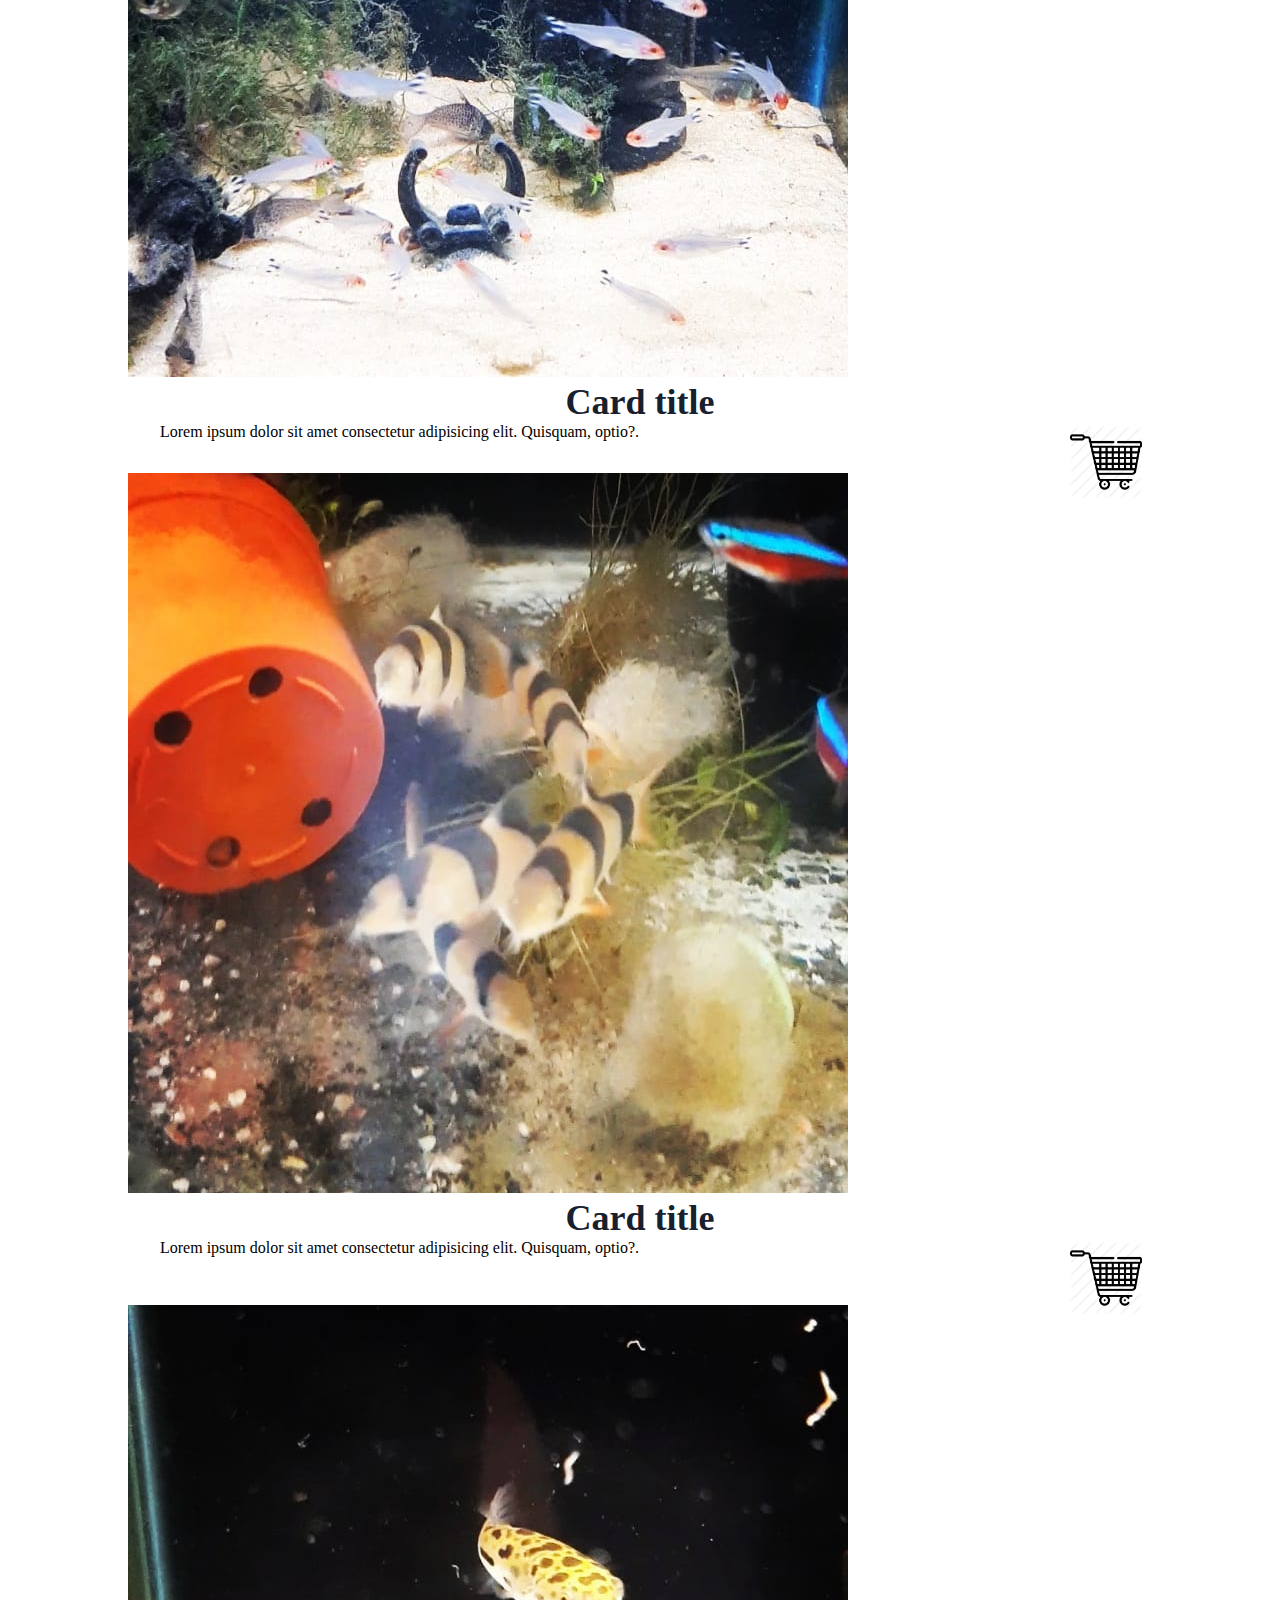
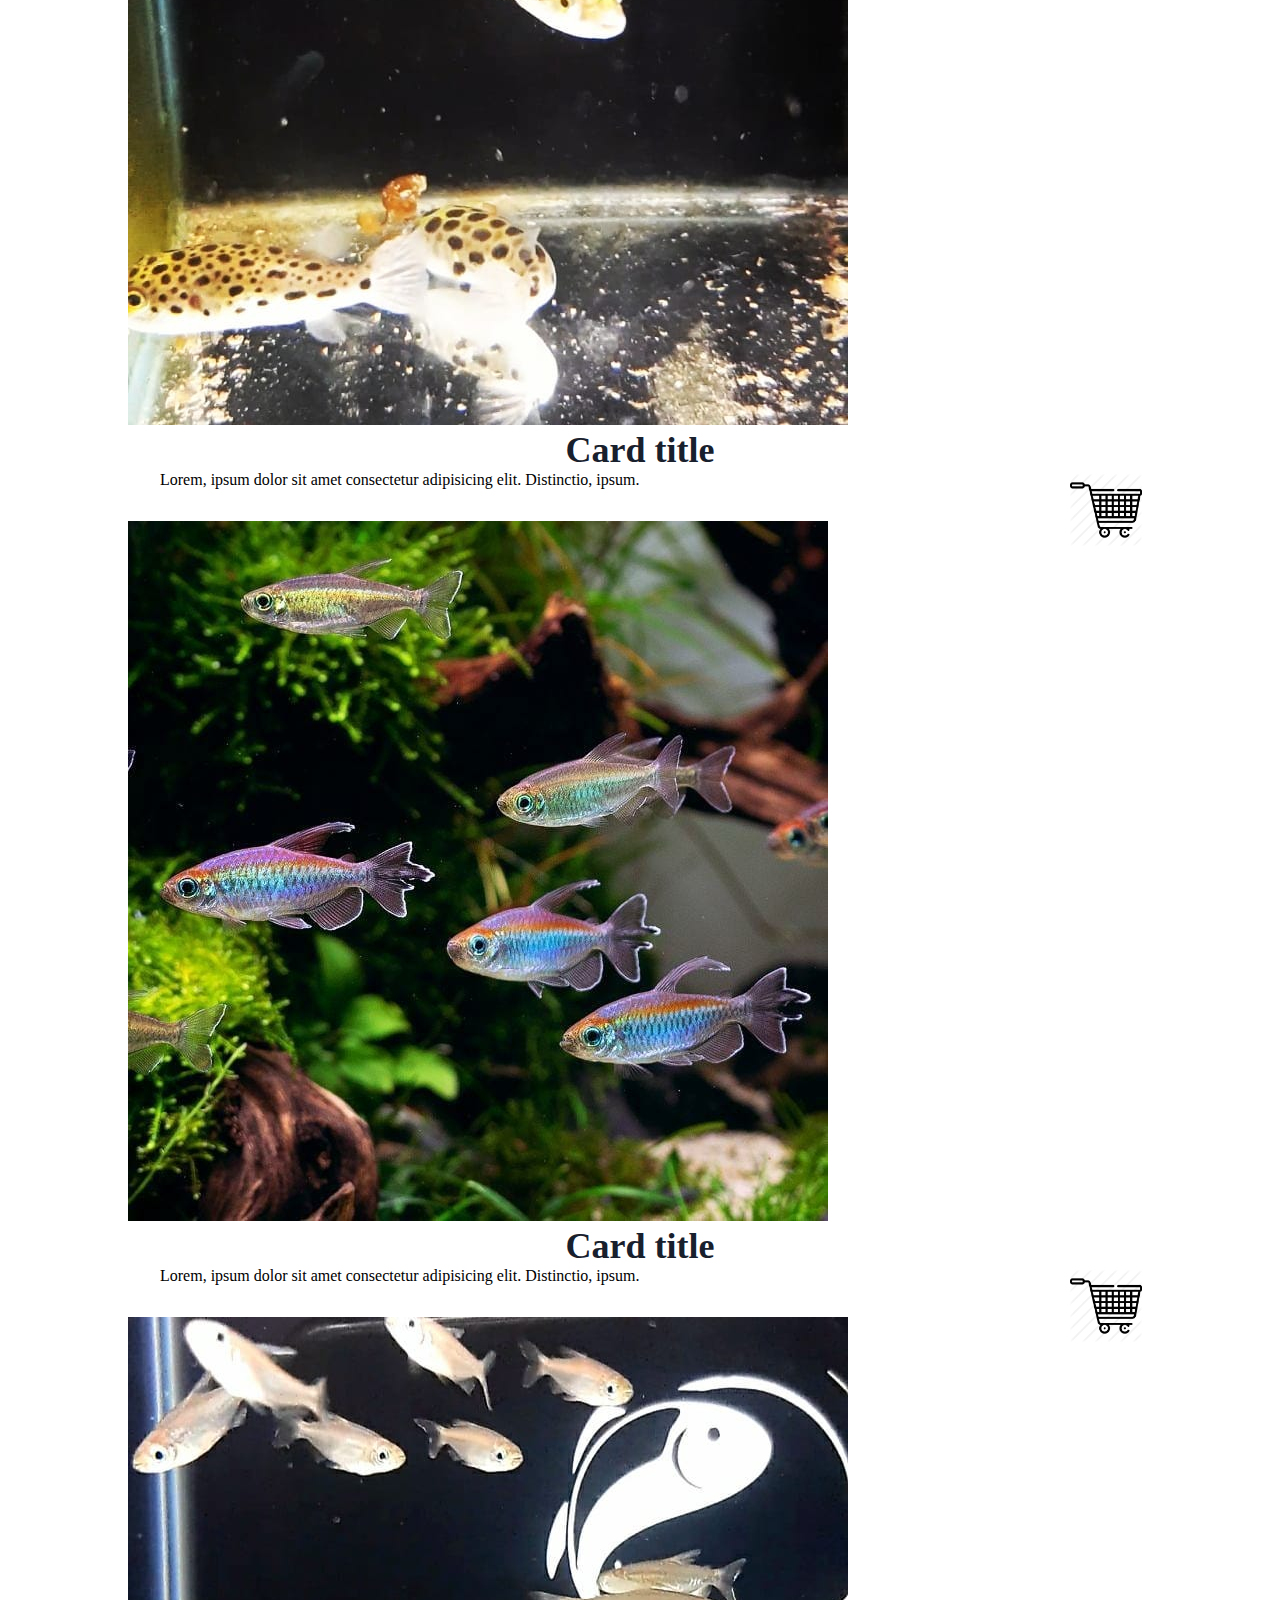
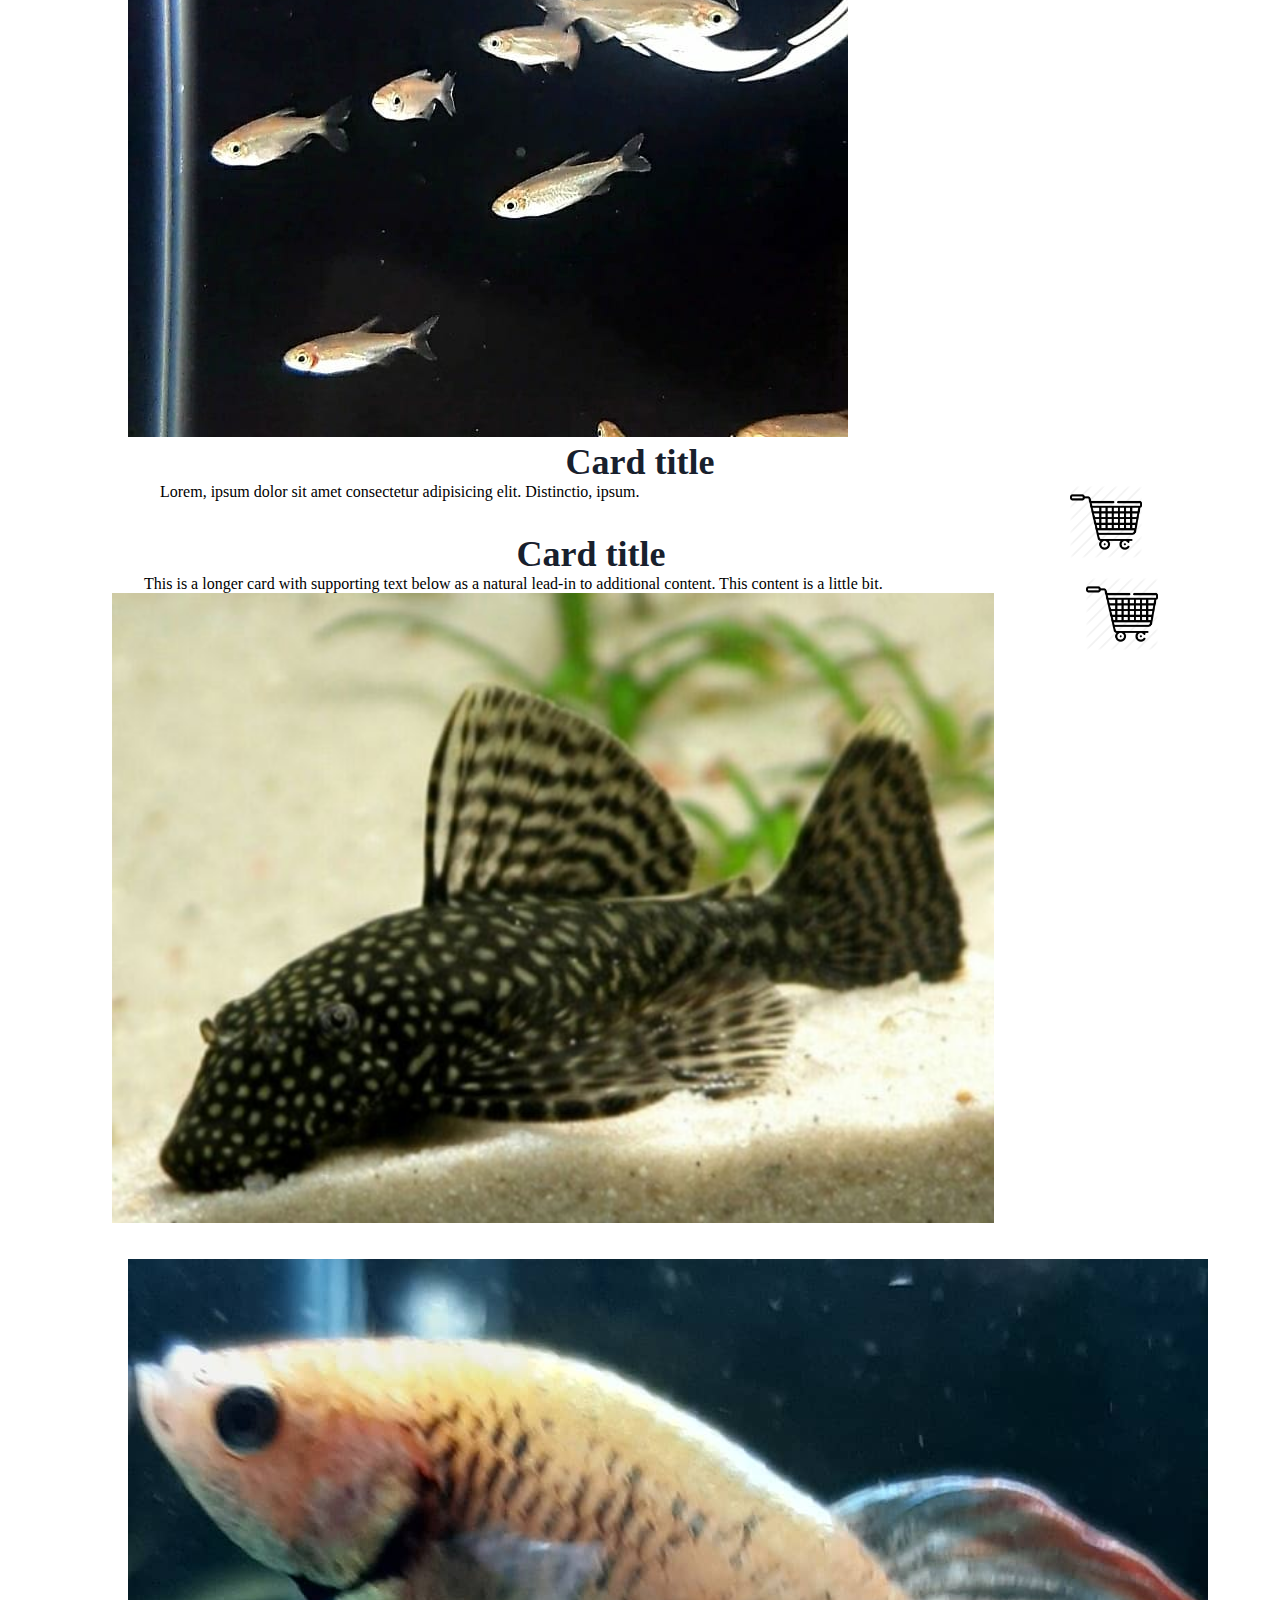
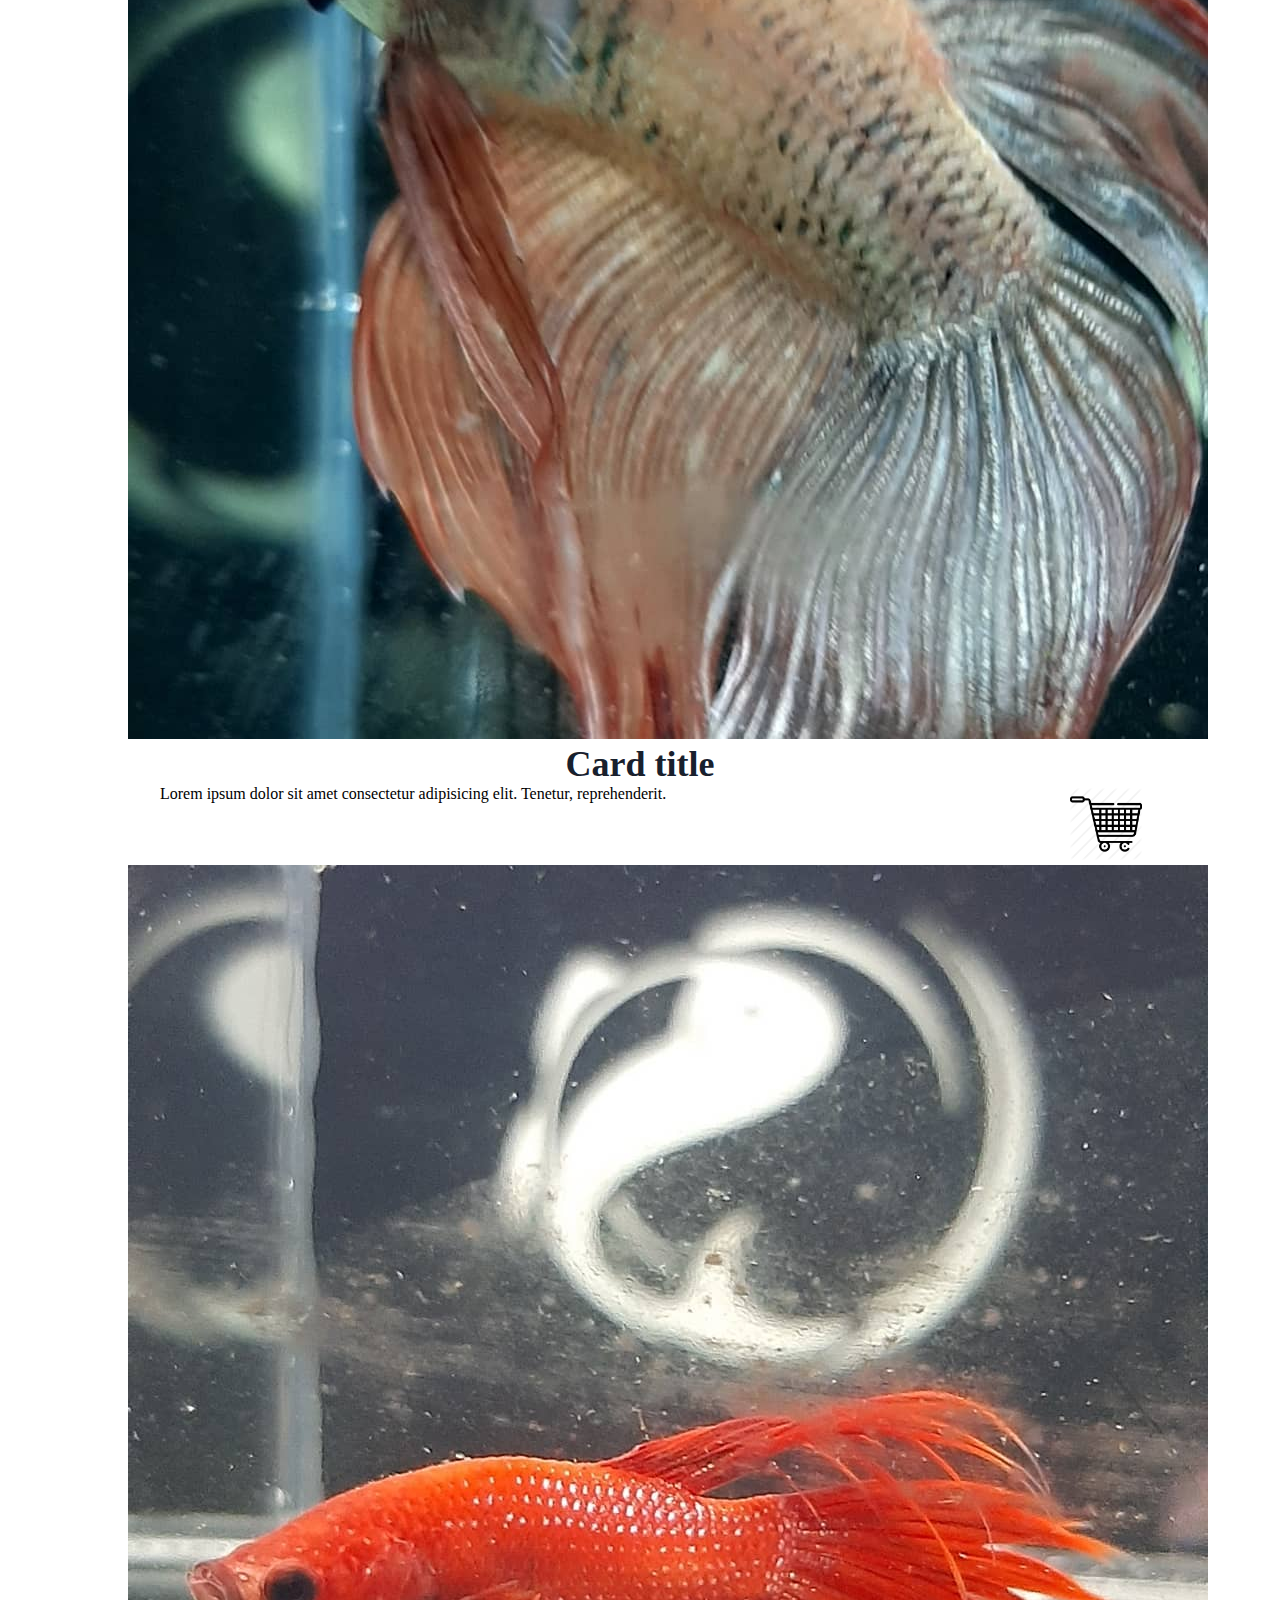
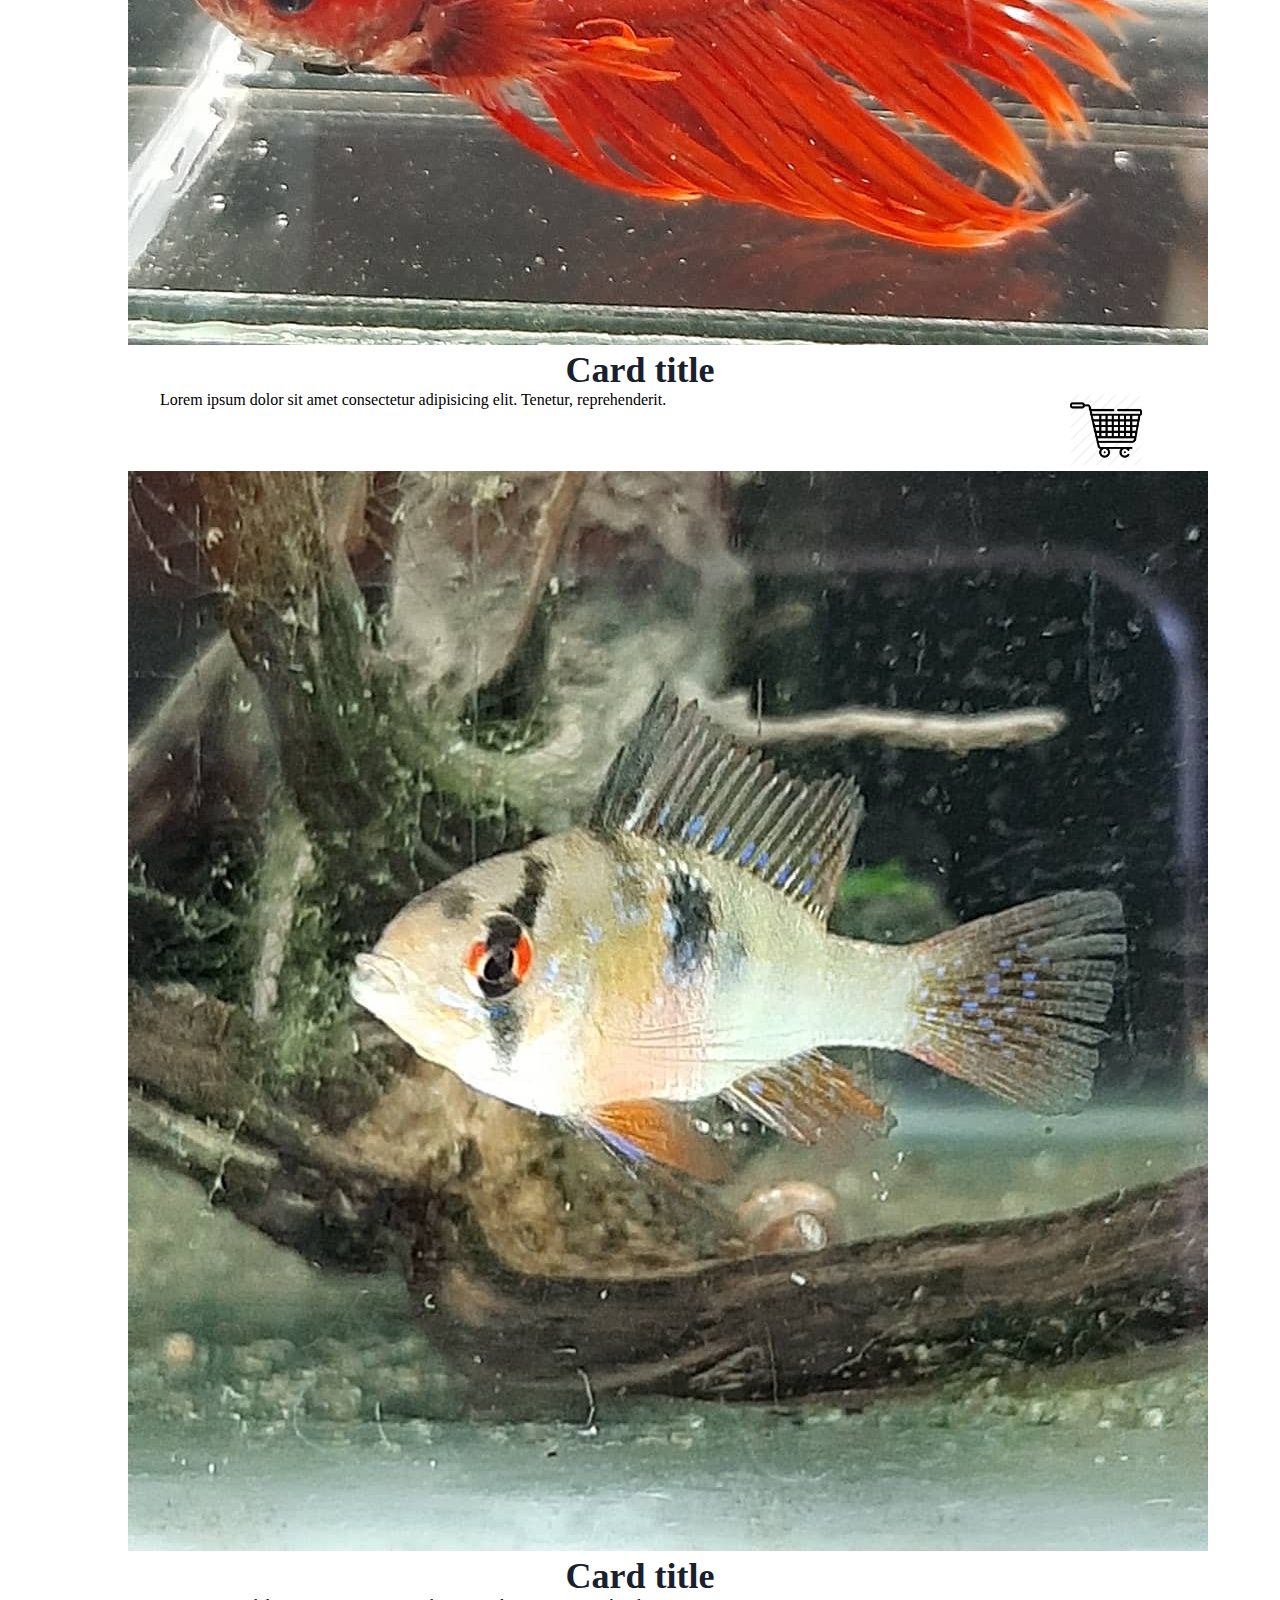
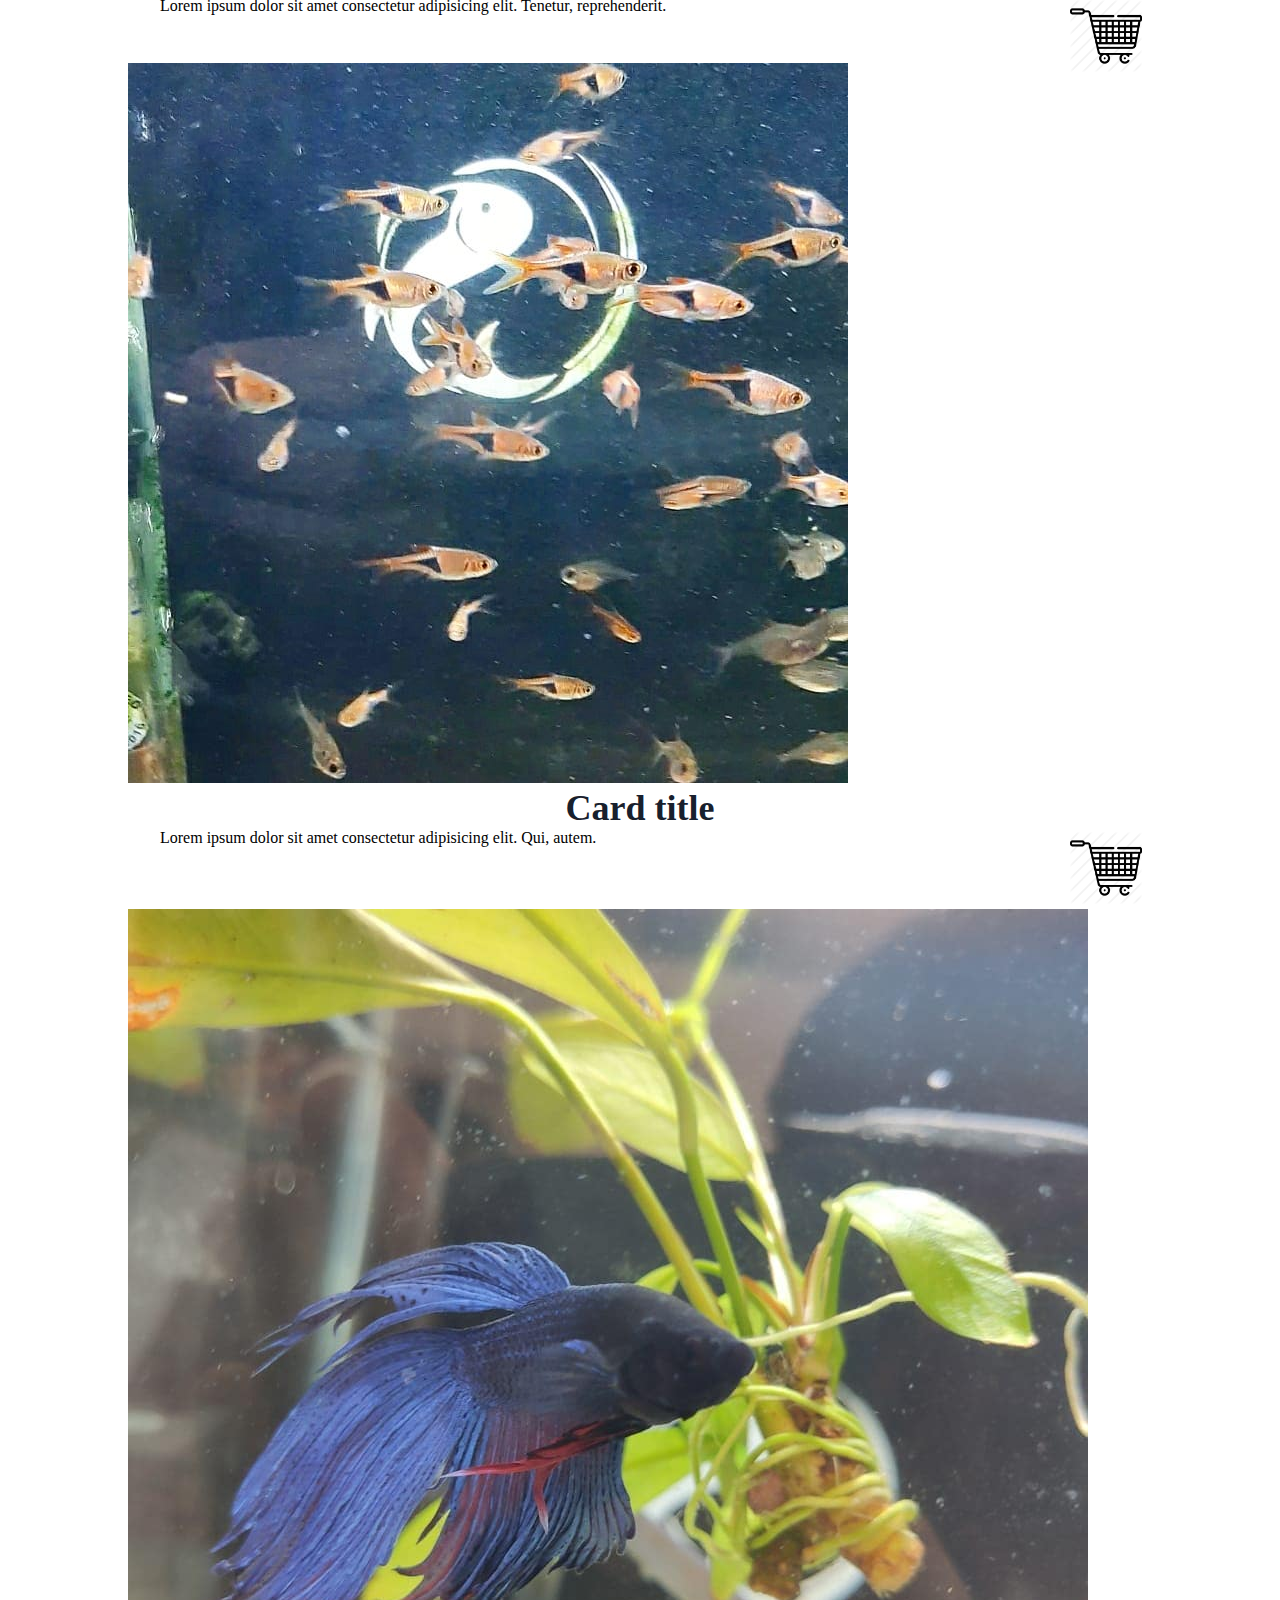
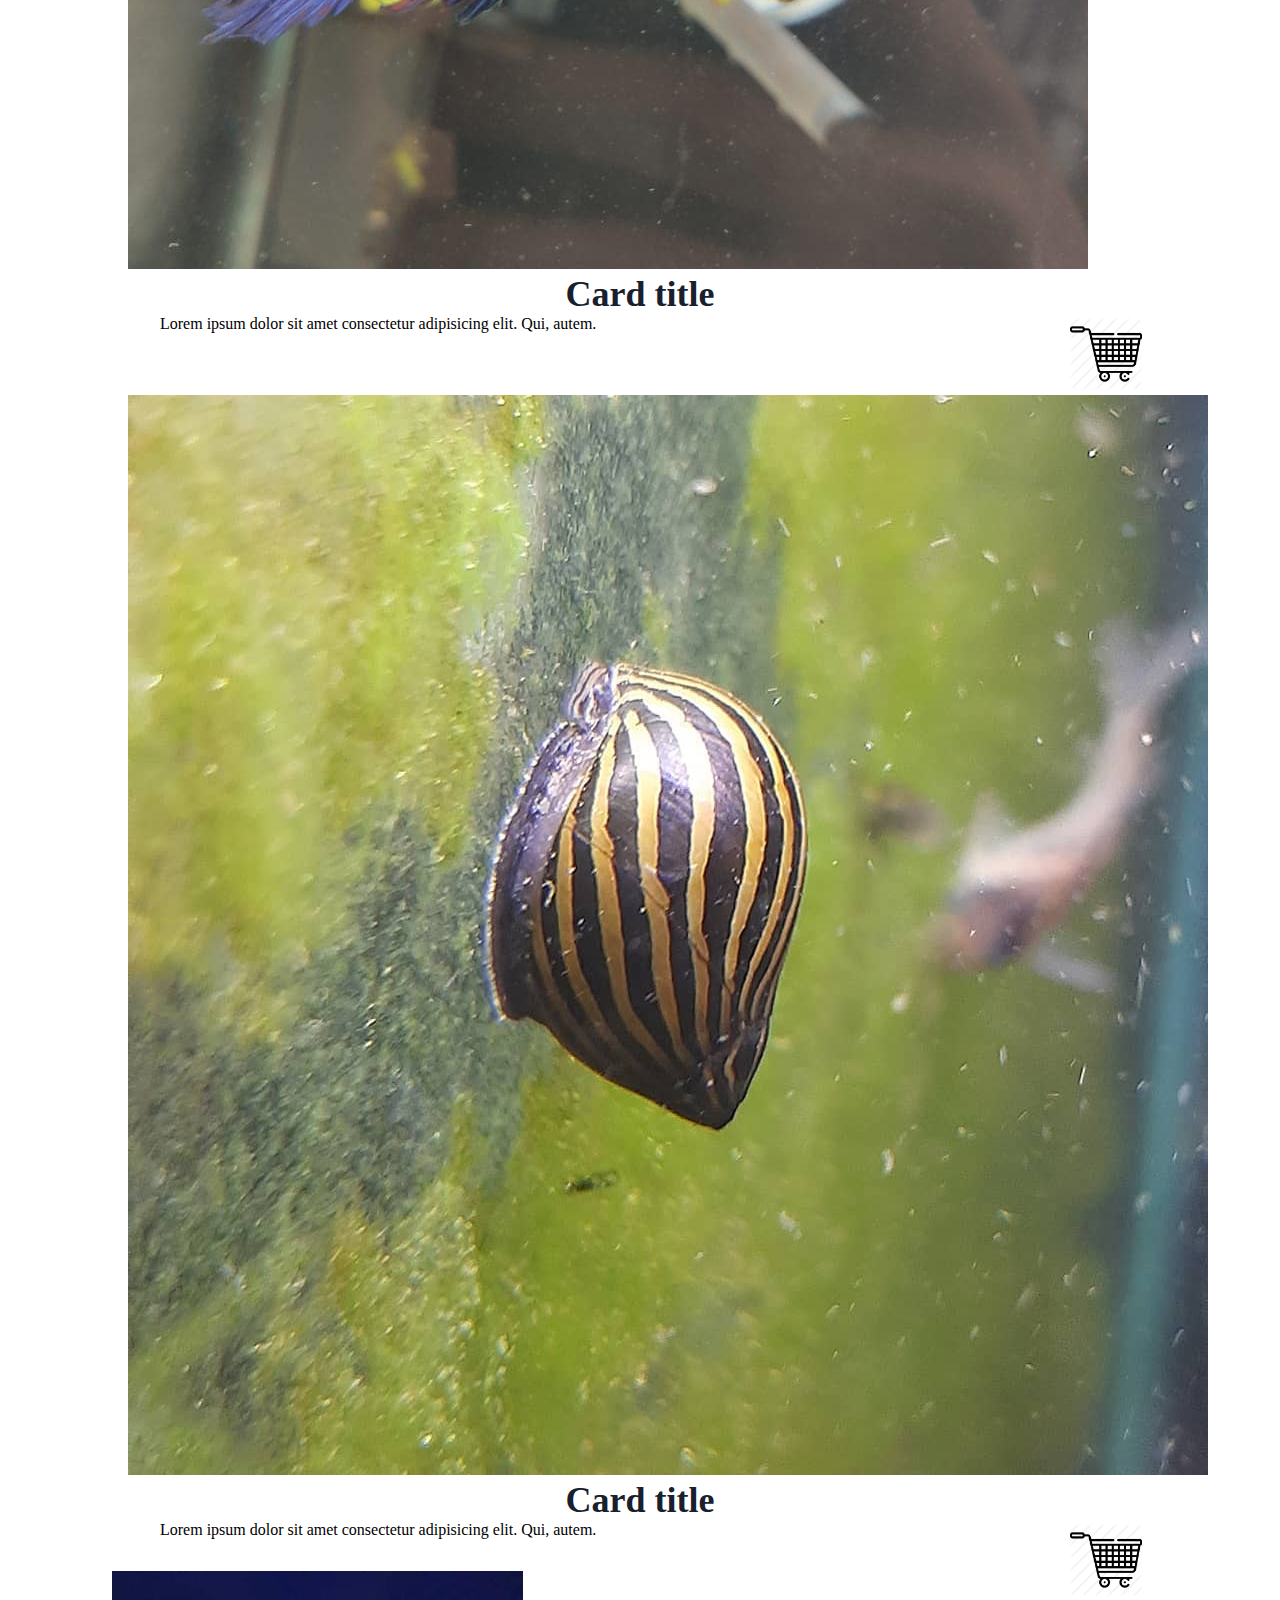
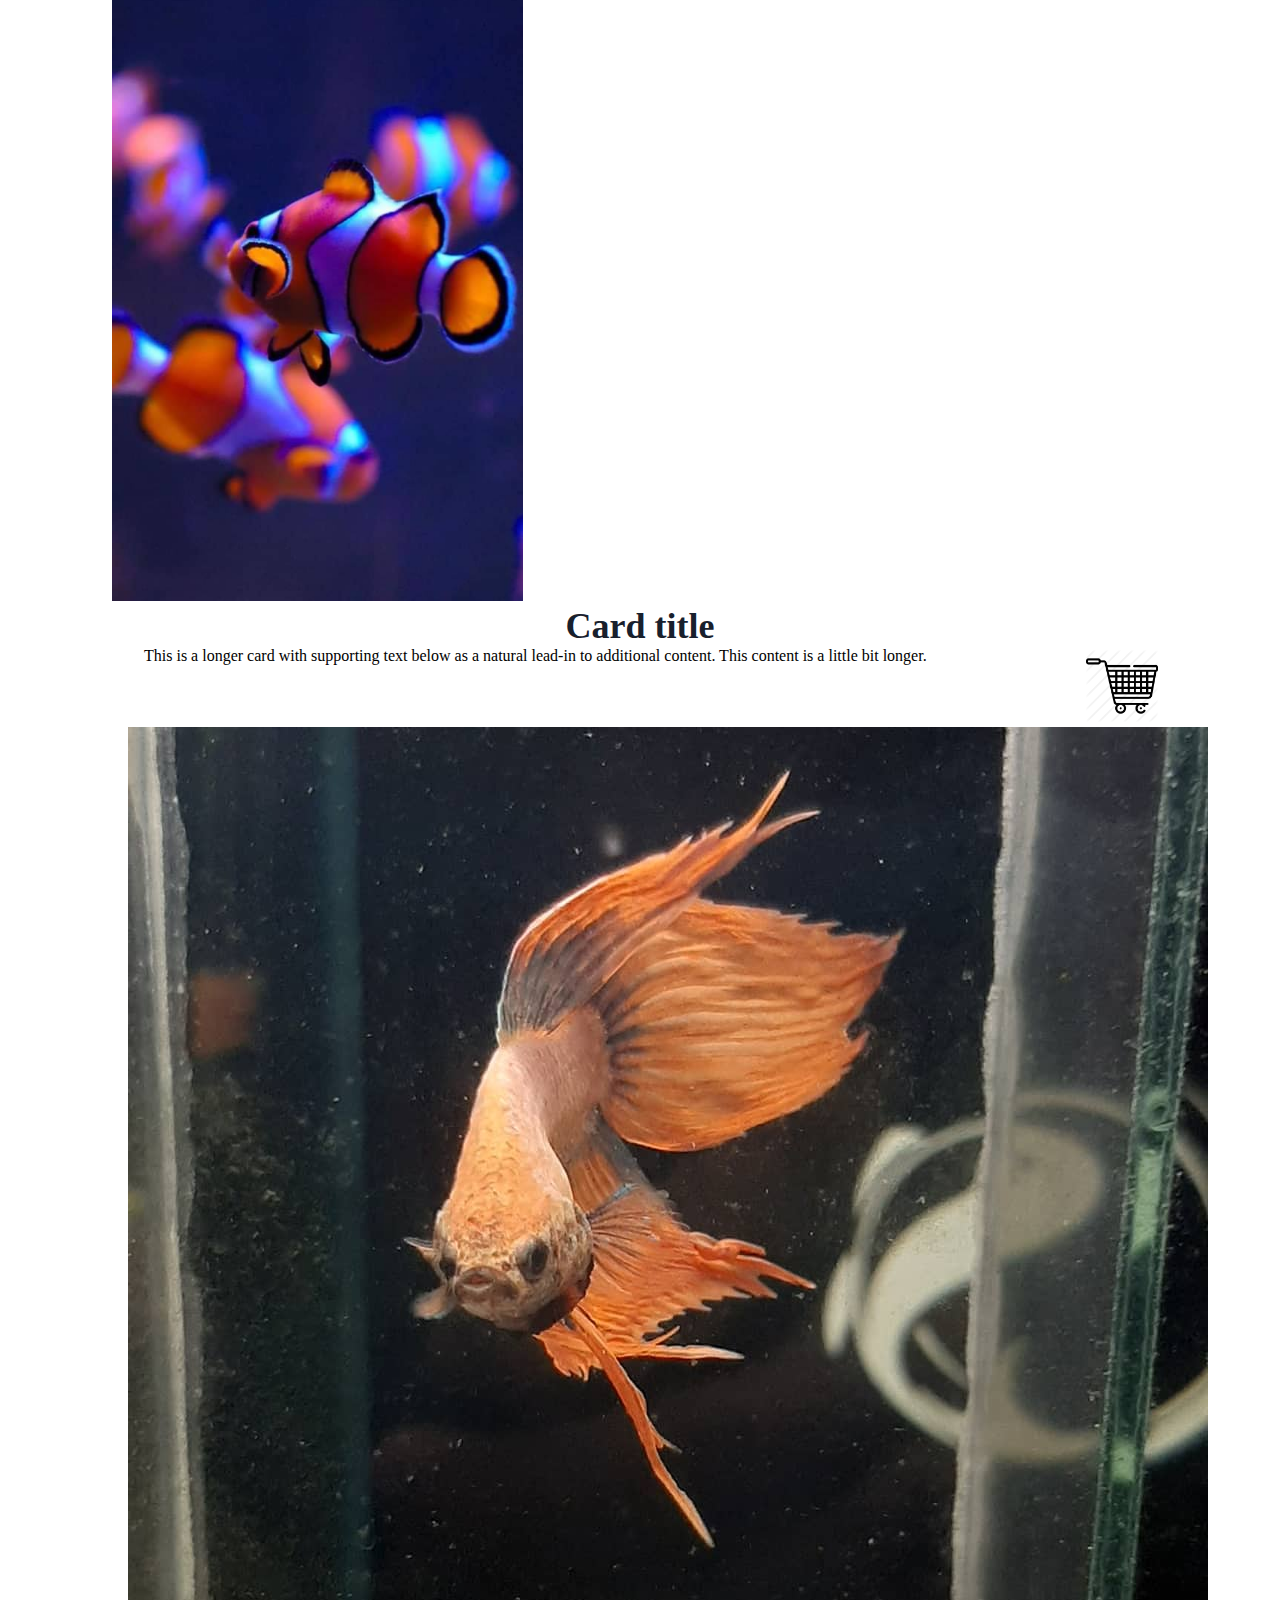
<file: pages/peces.html>
<!DOCTYPE html>
<html lang="es">
<head>
    <meta charset="UTF-8">
    <meta http-equiv="X-UA-Compatible" content="IE=edge">
    <meta name="viewport" content="width=device-width, initial-scale=1.0">
    <meta name="keywords" content="Betta, Lebiste, Escalar, Discus, Cebritas,Neon cardenal, Tricho, Monjita, Molly, Goldfish">
    <meta name="description" content="Ofrecemos la mejor calidad de vida en las diversas especies de eces con las que trabajamos, logrando sacar a la venta peces en las mejores condiciones de salud">
    <!-- bootstrap -->
    <link href="https://cdn.jsdelivr.net/npm/bootstrap@5.1.3/dist/css/bootstrap.min.css" rel="stylesheet" integrity="sha384-1BmE4kWBq78iYhFldvKuhfTAU6auU8tT94WrHftjDbrCEXSU1oBoqyl2QvZ6jIW3" crossorigin="anonymous">
    <!-- Local -->
    <link rel="stylesheet" href="../css/style.css">
    <link rel="stylesheet" href="https://use.fontawesome.com/releases/v5.15.4/css/all.css"
    integrity="sha384-DyZ88mC6Up2uqS4h/KRgHuoeGwBcD4Ng9SiP4dIRy0EXTlnuz47vAwmeGwVChigm" crossorigin="anonymous">
    <link rel="shortcut icon" href="../img/img02.jpg" type="image/x-icon">
    <link rel="stylesheet"
    href="https://cdnjs.cloudflare.com/ajax/libs/animate.css/4.1.1/animate.min.css"/>
    <title>Pequeño Ser</title>
</head>
<body>
    <header>
        <nav class="navbar navbar-expand-md nav-foot header">
            <div class="container">
                <img src="../img/img02.jpg" class=" img-fluid logo animate__animated animate__flip">
                <a class="navbar-brand name" href="../index.html">Pequeño Ser</a>
                <img src="../img/nav-menu.jpg" class="navbar-toggler menuBurger" type="button" data-bs-toggle="collapse" data-bs-target="#navbarSupportedContent" aria-controls="navbarSupportedContent" aria-expanded="false" aria-label="Toggle navigation">
                <span class="navbar-toggler-icon"></span>
                <div class="collpase navbar-collapse" id="navbarSupportedContent">
                    <ul class="navbar-nav me-auto mb-2 mb-lg-0">
                        <li class="nav-item">
                            <a class="nav-link nav-div" aria-current="page" href="./peces.html">Peces</a>
                        </li>
                        <li class="nav-item dropdown">
                            <a class="nav-link dropdown-toggle nav-div" href="#" id="navbarDropdownMenuLink" role="button" data-bs-toggle="dropdown" aria-expanded="false">
                                Productos
                            </a>
                            <ul class="dropdown-menu" aria-labelledby="navbarDropdownMenuLink">
                                <li><a class="dropdown-item" href="../pages/alimentos.html">Alimentos</a></li>
                                <li><a class="dropdown-item" href="./accesorios.html">Accesorios</a></li>
                                <li><a class="dropdown-item" href="../pages/peceras.html">Peceras</a></li>
                            </ul>
                        </li>
                        <li class="nav-item dropdown">
                            <a class="nav-link dropdown-toggle nav-div" href="#" id="navbarDropdownMenuLink" role="button" data-bs-toggle="dropdown" aria-expanded="false">
                                Redes
                            </a>
                            <ul class="dropdown-menu" aria-labelledby="navbarDropdownMenuLink">
                                <li><a class="dropdown-item" href="#">
                                    <img src="../img/fa.png" alt="Facebook" class="img-min">
                                    Facebook
                                </a>
                            </li>
                                <li>
                                    <a class="dropdown-item" href="#">
                                        <img src="../img/ig.png" alt="Instagram" class="img-min">
                                        Instagram
                                    </a>
                                </li>
                                <li>
                                    <a class="dropdown-item" href="#">
                                        <img src="../img/twit.png" alt="Twiter" class="img-min">                        Twiter
                                    </a>
                                </li>
                            </ul>
                        </li>
                    </ul>
                    <form class="d-flex">
                        <input class="form-control me-2" type="search" placeholder="Busqueda" aria-label="Search">
                        <button class="carro btn-outline-success" type="submit">
                            <img src="../img/0020.png" class="carro">
                        </button>
                    </form>
                </div>
            </div>
        </nav>
    </header>
    <main>
        <VIdeo width="100%" height="500" autoplay muted controls>
            <source src="../img/peces/video.mp4" type="video/mp4">
        </VIdeo>
        <section>
            <div class="card mb-3 separacion">
                <img src="../img/peces/A13.jpg" class="card-img-top img-full" alt="inicioEspecieEnStock">
                <h5 class="card-title">Card title</h5>
                <p class="card-text">This is a longer card with supporting text below as a natural lead-in to additional content. This content is a little bit longer.</p>
                <button class="carr-al btn-outline-success" type="submit">
                    <img src="../img/0020.png" class="carro carr-al">
                </button>
            </div>
            <div class="row row-cols-1 row-cols-md-3 g-4 separacion">
                <div class="col sep-in">
                    <div class="card h-80">
                        <img src="../img/peces/A05.jpg" class="card-img-top" alt="pezEspecieEnStock">
                        <h5 class="card-title">Card title</h5>
                        <div class="div-al">
                            <p class="card-text">Lorem ipsum dolor sit amet consectetur adipisicing elit. Quisquam, optio?.</p>
                            <button class="carr-al btn-outline-success" type="submit">
                                <img src="../img/0020.png" class="carro carr-al">
                            </button>
                        </div>
                    </div>
                </div>
                <div class="col sep-in">
                    <div class="card h-80">
                        <img src="../img/peces/A02.jpg" class="card-img-top" alt="pezEspecieEnStock">
                        <h5 class="card-title">Card title</h5>
                        <div class="div-al">
                            <p class="card-text">Lorem ipsum dolor sit amet consectetur adipisicing elit. Quisquam, optio?.</p>
                            <button class="carr-al btn-outline-success" type="submit">
                                <img src="../img/0020.png" class="carro carr-al">
                            </button>
                        </div>
                    </div>
                </div>
                <div class="col sep-in">
                    <div class="card h-80">
                        <img src="../img/peces/A03.jpg" class="card-img-top" alt="pezEspecieEnStock">
                        <h5 class="card-title">Card title</h5>
                        <div class="div-al">
                            <p class="card-text">Lorem ipsum dolor sit amet consectetur adipisicing elit. Quisquam, optio?.</p>
                            <button class="carr-al btn-outline-success" type="submit">
                                <img src="../img/0020.png" class="carro carr-al">
                            </button>
                        </div>
                    </div>
                </div>
            </div>
            <div class="row row-cols-1 row-cols-md-3 g-4 separacion">
                <div class="col sep-in">
                    <div class="card h-80">
                        <img src="../img/peces/A04.jpg" class="card-img-top" alt="pezEspecieEnStock">
                        <h5 class="card-title">Card title</h5>
                        <div class="div-al">
                            <p class="card-text">Lorem, ipsum dolor sit amet consectetur adipisicing elit. Distinctio, ipsum.</p>
                            <button class="carr-al btn-outline-success" type="submit">
                                <img src="../img/0020.png" class="carro carr-al">
                            </button>
                        </div>
                    </div>
                </div>
                <div class="col sep-in">
                    <div class="card h-80">
                        <img src="../img/peces/A06.jpg" class="card-img-top" alt="pezEspecieEnStock">
                        <h5 class="card-title">Card title</h5>
                        <div class="div-al">
                            <p class="card-text">Lorem, ipsum dolor sit amet consectetur adipisicing elit. Distinctio, ipsum.</p>
                            <button class="carr-al btn-outline-success" type="submit">
                                <img src="../img/0020.png" class="carro carr-al">
                            </button>
                        </div>
                    </div>
                </div>
                <div class="col sep-in">
                    <div class="card h-80">
                        <img src="../img/peces/A07.jpg" class="card-img-top" alt="pezEspecieEnStock">
                        <h5 class="card-title">Card title</h5>
                        <div class="div-al">
                            <p class="card-text">Lorem, ipsum dolor sit amet consectetur adipisicing elit. Distinctio, ipsum.</p>
                            <button class="carr-al btn-outline-success" type="submit">
                                <img src="../img/0020.png" class="carro carr-al">
                            </button>
                        </div>
                    </div>
                </div>
            </div>
            <div class="card separacion">
                <h5 class="card-title">Card title</h5>
                <p class="card-text">This is a longer card with supporting text below as a natural lead-in to additional content. This content is a little bit.</p>
                <button class="carr-al btn-outline-success" type="submit">
                    <img src="../img/0020.png" class="carro carr-al">
                </button>
                <img src="../img/peces/A28.jpg" class="card-img-bottom img-full" alt="inicioEspecieEnStock">
            </div>
            <div class="row row-cols-1 row-cols-md-3 g-4 separacion">
                <div class="col sep-in">
                    <div class="card h-80">
                        <img src="../img/peces/A18.jpg" class="card-img-top" alt="pezEspecieEnStock">
                        <h5 class="card-title">Card title</h5>
                        <div class="div-al">
                            <p class="card-text">Lorem ipsum dolor sit amet consectetur adipisicing elit. Tenetur, reprehenderit.</p>
                            <button class="carr-al btn-outline-success" type="submit">
                                <img src="../img/0020.png" class="carro carr-al">
                            </button>
                        </div>
                    </div>
                </div>
                <div class="col sep-in">
                    <div class="card h-80">
                        <img src="../img/peces/A19.jpg" class="card-img-top" alt="pezEspecieEnStock">
                        <h5 class="card-title">Card title</h5>
                        <div class="div-al">
                            <p class="card-text">Lorem ipsum dolor sit amet consectetur adipisicing elit. Tenetur, reprehenderit.</p>
                            <button class="carr-al btn-outline-success" type="submit">
                                <img src="../img/0020.png" class="carro carr-al">
                            </button>
                        </div>
                    </div>
                </div>
                <div class="col sep-in">
                    <div class="card h-80">
                        <img src="../img/peces/A21.jpg" class="card-img-top" alt="pezEspecieEnStock">
                        <h5 class="card-title">Card title</h5>
                        <div class="div-al">
                            <p class="card-text">Lorem ipsum dolor sit amet consectetur adipisicing elit. Tenetur, reprehenderit.</p>
                            <button class="carr-al btn-outline-success" type="submit">
                                <img src="../img/0020.png" class="carro carr-al">
                            </button>
                        </div>
                    </div>
                </div>
            </div>
            <div class="row row-cols-1 row-cols-md-3 g-4 separacion">
                <div class="col sep-in">
                    <div class="card h-80">
                        <img src="../img/peces/A11.jpg" class="card-img-top" alt="pezEspecieEnStock">
                        <h5 class="card-title">Card title</h5>
                        <div class="div-al">
                            <p class="card-text">Lorem ipsum dolor sit amet consectetur adipisicing elit. Qui, autem.</p>
                            <button class="carr-al btn-outline-success" type="submit">
                                <img src="../img/0020.png" class="carro carr-al">
                            </button>
                        </div>
                    </div>
                </div>
                <div class="col sep-in">
                    <div class="card h-80">
                        <img src="../img/peces/A23.jpg" class="card-img-top" alt="pezEspecieEnStock">
                        <h5 class="card-title">Card title</h5>
                        <div class="div-al">
                            <p class="card-text">Lorem ipsum dolor sit amet consectetur adipisicing elit. Qui, autem.</p>
                            <button class="carr-al btn-outline-success" type="submit">
                                <img src="../img/0020.png" class="carro carr-al">
                            </button>
                        </div>
                    </div>
                </div>
                <div class="col sep-in">
                    <div class="card h-80">
                        <img src="../img/peces/A08.jpg" class="card-img-top" alt="pezEspecieEnStock">
                        <h5 class="card-title">Card title</h5>
                        <div class="div-al">
                            <p class="card-text">Lorem ipsum dolor sit amet consectetur adipisicing elit. Qui, autem.</p>
                            <button class="carr-al btn-outline-success" type="submit">
                                <img src="../img/0020.png" class="carro carr-al">
                            </button>
                        </div>
                    </div>
                </div>
            </div>
            <div class="card mb-3 separacion">
                <img src="../img/peces/A30.jpg" class="card-img-top img-full" alt="inicioEspecieEnStock">
                <h5 class="card-title">Card title</h5>
                <p class="card-text">This is a longer card with supporting text below as a natural lead-in to additional content. This content is a little bit longer.</p>
                <button class="carr-al btn-outline-success" type="submit">
                    <img src="../img/0020.png" class="carro carr-al">
                </button>
            </div>
            <div class="row row-cols-1 row-cols-md-3 g-4 separacion">
                <div class="col sep-in">
                    <div class="card h-80">
                        <img src="../img/peces/A14.jpg" class="card-img-top" alt="pezEspecieEnStock">
                        <h5 class="card-title">Card title</h5>
                        <div class="div-al">
                            <p class="card-text">Lorem ipsum dolor sit amet consectetur adipisicing elit. Aperiam, porro!</p>
                            <button class="carr-al btn-outline-success" type="submit">
                                <img src="../img/0020.png" class="carro carr-al">
                            </button>
                        </div>
                    </div>
                </div>
                <div class="col sep-in">
                    <div class="card h-80">
                        <img src="../img/peces/A12.jpg" class="card-img-top" alt="pezEspecieEnStock">
                        <h5 class="card-title">Card title</h5>
                        <div class="div-al">
                            <p class="card-text">Lorem ipsum dolor sit amet consectetur adipisicing elit. Aperiam, porro!</p>
                            <button class="carr-al btn-outline-success" type="submit">
                                <img src="../img/0020.png" class="carro carr-al">
                            </button>
                        </div>
                    </div>
                </div>
                <div class="col sep-in">
                    <div class="card h-80">
                        <img src="../img/peces/A10.jpg" class="card-img-top" alt="pezEspecieEnStock">
                        <h5 class="card-title">Card title</h5>
                        <div class="div-al">
                            <p class="card-text">Lorem ipsum dolor sit amet consectetur adipisicing elit. Aperiam, porro!</p>
                            <button class="carr-al btn-outline-success" type="submit">
                                <img src="../img/0020.png" class="carro carr-al">
                            </button>
                        </div>
                    </div>
                </div>
            </div>
            <div class="row row-cols-1 row-cols-md-3 g-4 separacion">
                <div class="col sep-in">
                    <div class="card h-80">
                        <img src="../img/peces/A25.jpg" class="card-img-top" alt="pezEspecieEnStock">
                        <h5 class="card-title">Card title</h5>
                        <div class="div-al">
                            <p class="card-text">Lorem ipsum dolor sit amet consectetur adipisicing elit. Error, pariatur?</p>
                            <button class="carr-al btn-outline-success" type="submit">
                                <img src="../img/0020.png" class="carro carr-al">
                            </button>
                        </div>
                    </div>
                </div>
                <div class="col sep-in">
                    <div class="card h-80">
                        <img src="../img/peces/A01.jpg" class="card-img-top" alt="pezEspecieEnStock">
                        <h5 class="card-title">Card title</h5>
                        <div class="div-al">
                            <p class="card-text">Lorem ipsum dolor sit amet consectetur adipisicing elit. Error, pariatur?</p>
                            <button class="carr-al btn-outline-success" type="submit">
                                <img src="../img/0020.png" class="carro carr-al">
                            </button>
                        </div>
                    </div>
                </div>
                <div class="col sep-in">
                    <div class="card h-80">
                        <img src="../img/peces/A24.jpg" class="card-img-top" alt="pezEspecieEnStock">
                        <h5 class="card-title">Card title</h5>
                        <div class="div-al">
                            <p class="card-text">Lorem ipsum dolor sit amet consectetur adipisicing elit. Error, pariatur?</p>
                            <button class="carr-al btn-outline-success" type="submit">
                                <img src="../img/0020.png" class="carro carr-al">
                            </button>
                        </div>
                    </div>
                </div>
            </div>
            <div class="card separacion">
                <h5 class="card-title">Card title</h5>
                <p class="card-text">This is a longer card with supporting text below as a natural lead-in to additional content. This content is a little bit longer.</p>
                <button class="carr-al btn-outline-success" type="submit">
                    <img src="../img/0020.png" class="carro carr-al">
                </button>
                <img src="../img/peces/A29.jpeg" class="card-img-bottom img-full" alt="inicioEspecieEnStock">
            </div>
            <div class="row row-cols-1 row-cols-md-3 g-4 separacion">
                <div class="col sep-in">
                    <div class="card h-80">
                        <img src="../img/peces/A17.jpg" class="card-img-top" alt="pezEspecieEnStock">
                        <h5 class="card-title">Card title</h5>
                        <div class="div-al">
                            <p class="card-text">Lorem ipsum, dolor sit amet consectetur adipisicing elit. Tempore, provident!</p>
                            <button class="carr-al btn-outline-success" type="submit">
                                <img src="../img/0020.png" class="carro carr-al">
                            </button>
                        </div>
                    </div>
                </div>
                <div class="col sep-in">
                    <div class="card h-80">
                        <img src="../img/peces/A22.jpg" class="card-img-top" alt="pezEspecieEnStock">
                        <h5 class="card-title">Card title</h5>
                        <div class="div-al">
                            <p class="card-text">Lorem ipsum, dolor sit amet consectetur adipisicing elit. Tempore, provident!</p>
                            <button class="carr-al btn-outline-success" type="submit">
                                <img src="../img/0020.png" class="carro carr-al">
                            </button>
                        </div>
                    </div>
                </div>
                <div class="col sep-in">
                    <div class="card h-80">
                        <img src="../img/peces/A14.jpg" class="card-img-top" alt="pezEspecieEnStock">
                        <h5 class="card-title">Card title</h5>
                        <div class="div-al">
                            <p class="card-text">Lorem ipsum, dolor sit amet consectetur adipisicing elit. Tempore, provident!</p>
                            <button class="carr-al btn-outline-success" type="submit">
                                <img src="../img/0020.png" class="carro carr-al">
                            </button>
                        </div>
                    </div>
                </div>
            </div>
            <div class="row row-cols-1 row-cols-md-3 g-4 separacion">
                <div class="col sep-in">
                    <div class="card h-80">
                        <img src="../img/peces/A16.jpg" class="card-img-top" alt="pezEspecieEnStock">
                        <h5 class="card-title">Card title</h5>
                        <div class="div-al">
                            <p class="card-text">Lorem ipsum dolor, sit amet consectetur adipisicing elit. Animi, corporis.</p>
                            <button class="carr-al btn-outline-success" type="submit">
                                <img src="../img/0020.png" class="carro carr-al">
                            </button>
                        </div>
                    </div>
                </div>
                <div class="col sep-in">
                    <div class="card h-80">
                        <img src="../img/peces/A08.jpg" class="card-img-top" alt="pezEspecieEnStock">
                        <h5 class="card-title">Card title</h5>
                        <div class="div-al">
                            <p class="card-text">Lorem ipsum dolor, sit amet consectetur adipisicing elit. Animi, corporis.</p>
                            <button class="carr-al btn-outline-success" type="submit">
                                <img src="../img/0020.png" class="carro carr-al">
                            </button>
                        </div>
                    </div>
                </div>
                <div class="col sep-in">
                    <div class="card h-80">
                        <img src="../img/peces/A09.jpg" class="card-img-top" alt="pezEspecieEnStock">
                        <h5 class="card-title">Card title</h5>
                        <div class="div-al">
                            <p class="card-text">Lorem ipsum dolor, sit amet consectetur adipisicing elit. Animi, corporis.</p>
                            <button class="carr-al btn-outline-success" type="submit">
                                <img src="../img/0020.png" class="carro carr-al">
                            </button>
                        </div>
                    </div>
                </div>
            </div>
        </section>
        <nav class="navbar sticky-top wsp">
            <div class="container-fluid justify-content-end">
                <a href="#"><i class="fab fa-whatsapp wsp"></i></a>
            </div>
        </nav> 
        <div class="card mb-3 separacion">
            <img src="../img/acuario.jpg" class="card-img-top img-full" alt="Local">
            <div class="card-body">
                <h5 class="card-title">Nuestra Sucursal</h5>
                <p class="card-text">This is a wider card with supporting text below as a natural lead-in to additional content. This content is a little bit longer.</p>
                <iframe src="https://www.google.com/maps/embed?pb=!1m14!1m8!1m3!1d13384.156478468038!2d-60.6351626!3d-33.0027441!3m2!1i1024!2i768!4f13.1!3m3!1m2!1s0x0%3A0x780eec5a6e692b39!2sAcuario%20Peque%C3%B1o%20Ser!5e0!3m2!1ses-419!2sar!4v1644717116520!5m2!1ses-419!2sar" width="100%" height="350" style="border:0;" allowfullscreen="" loading="lazy"></iframe>
            </div>
        </div>
    </main>
    <footer>
        <div class="date">
            <p class="dato">@Copyright: Datos Reservados</p>
            <p class="dato">SoraireMarcelo</p>
            <p class="dato">Comision  24534</p>
        </div>
        <div class="pagos">
           <img src="../img/Visa.jpg" alt="visa" class="creditos">
           <img src="../img/MasterdCard.jpg" alt="MasterdCard" class="creditos">
           <img src="../img/Logo_Naranja.png" alt="naranja" class="creditos">
           <img src="../img/mercadopago.jpg" alt="mercadopago" class="creditos">
        </div>
    </footer>
    <script src="https://cdn.jsdelivr.net/npm/bootstrap@5.1.3/dist/js/bootstrap.bundle.min.js" integrity="sha384-ka7Sk0Gln4gmtz2MlQnikT1wXgYsOg+OMhuP+IlRH9sENBO0LRn5q+8nbTov4+1p" crossorigin="anonymous"></script>
</body>
</html>
</file>
<file: css/style.css>
* {
  margin: 0;
  padding: 0;
  box-sizing: border-box; }

/* UTILIDADES */
main .text {
  font-family: sans-serif;
  line-height: 1.5;
  font-size: 1.2rem; }

main .principal .colors h5 {
  font-size: 30px;
  font-family: Arial, Helvetica;
  text-transform: uppercase; }

/* mixin like a pro: contiene hover */
/* bucle */
.frase {
  color: #169200;
  font-weight: bold; }

.frase {
  color: #c75b1c;
  font-weight: bold; }

.frase {
  color: #1c54d6;
  font-weight: bold; }

/* SECCIONES */
.header {
  background: #315fa8;
  align-items: center;
  justify-content: space-between;
  border-bottom: 2px solid #18202d; }
  .header .logo {
    margin: 10px 4rem;
    width: 12wh;
    height: 12vh;
    border-radius: 50%;
    border: 1px solid black; }
  .header .name {
    color: white !important;
    font-size: 36px; }
    .header .name:hover {
      color: #dfdada !important; }
  .header .nav-menu {
    display: none; }
  .header .nav-div {
    color: white !important;
    font-size: 16px;
    margin: 0 20px; }
    .header .nav-div:hover {
      color: #dfdada !important; }
  .header .carro {
    background: none;
    border: none;
    color: #18202d;
    padding: 3px;
    width: 7wh;
    height: 7vh; }

.img-min {
  width: 3wh;
  height: 3vh; }

main .imgPrincipal {
  margin: 0 auto;
  justify-content: center;
  text-align: center;
  width: 100%;
  height: 80vh;
  border-bottom: 2px solid #18202d; }

main .text {
  color: #18202d;
  padding: 50px;
  margin: 1rem 10rem;
  border: 1px solid #dfdada; }
  main .text .titulo {
    display: flex;
    align-items: center;
    justify-content: center;
    font-size: 36px;
    margin-top: 0px;
    padding: 0px;
    color: #18202d; }

main .principal {
  display: flex;
  align-items: center;
  justify-content: space-evenly;
  margin: 3rem 9rem; }
  main .principal .colors {
    color: #18202d;
    background: #dfdada; }

.wsp {
  color: green;
  font-size: 80px; }
  .wsp:hover {
    color: #18202d; }

footer {
  display: flex;
  align-items: center;
  justify-content: space-evenly;
  height: 30vh;
  background: #504e4e; }
  footer .date .dato {
    color: white; }
    footer .date .dato:hover {
      color: #dfdada; }
  footer .pagos .creditos {
    width: 8wh;
    height: 8vh;
    margin: 0px 15px;
    padding: 5px 5px;
    border-radius: 3%; }

/***** 768px ********/
@media (max-width: 768px) {
  .header {
    background: #315fa8;
    border-bottom: 2px solid #18202d; }
    .header .logo {
      margin: 20px;
      width: 12wh;
      height: 12vh;
      border-radius: 50%;
      border: 1px solid black; }
    .header .name {
      color: white !important;
      font-size: 36px;
      text-align: center; }
      .header .name:hover {
        color: #dfdada !important; }
    .header .menuBurger {
      background: none;
      color: #18202d !important;
      border: 1px solid #18202d;
      width: 6wh;
      height: 6vh; }
    .header .nav-div {
      color: white !important;
      font-size: 16px;
      margin: 0 10px; }
      .header .nav-div:hover {
        color: #dfdada !important; }
  .img-min {
    margin: 0px 5px;
    width: 3wh;
    height: 3vh; }
  .wsp {
    color: green;
    font-size: 80px; }
    .wsp:hover {
      color: #18202d; }
  main .imgPrincipal {
    margin: 0px auto;
    justify-content: center;
    text-align: center;
    width: 100%;
    height: 60vh;
    border-bottom: 2px solid #18202d; }
  main .text {
    overflow: scroll;
    color: #18202d;
    font-size: 22px;
    padding: 20px;
    margin: 1rem 6rem;
    height: 30vh;
    border: 1px solid #dfdada; }
  main .principal {
    margin: 3rem auto;
    width: 70%;
    height: 10%; }
    main .principal .agrandar {
      transition: all 100ms;
      position: relative; }
      main .principal .agrandar:hover {
        transform: scale(1.15);
        z-index: 1; }
    main .principal .colors {
      background: #dfdada;
      color: #18202d; } }

/****** 425 ********/
@media (max-width: 425px) {
  main .imgPrincipal {
    margin: 0px auto;
    justify-content: center;
    text-align: center;
    width: 100%;
    height: 60vh;
    border-bottom: 2px solid #18202d; }
  main .text {
    overflow: scroll;
    color: #18202d;
    font-size: 22px;
    margin: 5px 0;
    padding: 20px;
    width: 100%;
    height: 30vh;
    border: 1px solid #dfdada; }
  main .principal {
    display: block;
    align-items: center;
    margin: 3rem auto;
    width: 70%;
    height: 10%; }
    main .principal .agrandar:hover {
      transform: scale(1.15);
      z-index: 1; }
    main .principal .colors {
      background: #dfdada;
      color: #18202d; }
  .wsp {
    color: green;
    font-size: 50px; }
    .wsp:hover {
      color: #18202d; }
  footer {
    display: inline-block;
    text-align: center;
    width: 100%;
    height: 30vh;
    background: #504e4e; }
    footer .pagos {
      display: flex;
      justify-content: space-between;
      margin-bottom: 0px; }
      footer .pagos .creditos {
        width: 6wh;
        height: 6vh;
        margin: 0px 15px;
        border-radius: 3%; }
    footer .date {
      margin-top: 5px; }
      footer .date .dato {
        color: white; }
        footer .date .dato:hover {
          color: #dfdada; } }

/****** 375px *******/
@media (max-width: 375px) {
  .header {
    background: #315fa8;
    border-bottom: 2px solid #18202d; }
    .header .logo {
      margin: 5px;
      width: 5wh;
      height: 10vh;
      border-radius: 50%;
      border: 1px solid black; }
    .header .name {
      color: white !important;
      font-size: 25px;
      text-align: center; }
      .header .name:hover {
        color: #dfdada !important; }
    .header .menuBurger {
      background: none;
      color: #18202d !important;
      border: 1px solid #18202d;
      width: 6wh;
      height: 6vh; }
    .header .nav-div {
      color: white !important;
      font-size: 16px;
      margin: 0 20px; }
      .header .nav-div:hover {
        color: #dfdada !important; }
  .wsp {
    color: green;
    font-size: 50px; }
    .wsp:hover {
      color: #18202d; }
  main .text {
    overflow: scroll;
    color: #18202d;
    font-size: 22px;
    margin: 5px 0;
    padding: 20px;
    width: 100%;
    height: 30vh;
    border: 1px solid #dfdada; }
  main .principal {
    display: block;
    align-items: center;
    width: 100%;
    height: 10%; }
    main .principal .agrandar:hover {
      transform: scale(1.15);
      z-index: 1; }
    main .principal .colors {
      overflow: scroll;
      background: #dfdada;
      color: #18202d; } }

/****** Alimentos / Accesorios ********/
.principal .div-al {
  display: flex; }
  .principal .div-al .carr-al {
    margin-top: -10px;
    margin-right: 5px;
    float: right;
    background: none;
    border: none;
    color: #18202d;
    width: 8wh;
    height: 8vh; }

/******* peces ********/
.separacion {
  margin: 1rem 7rem; }
  .separacion .card-title {
    display: flex;
    align-items: center;
    justify-content: center;
    font-size: 36px;
    margin-top: 0px;
    padding: 0px;
    color: #18202d; }
  .separacion .img-full {
    height: 70vh !important; }
  .separacion .sep-in {
    padding: 1rem; }
    .separacion .sep-in .card-title {
      display: flex;
      align-items: center;
      justify-content: center;
      font-size: 36px;
      margin-top: 0px;
      padding: 0px;
      color: #18202d; }
  .separacion .carr-al {
    margin-top: -10px;
    margin-right: 5px;
    float: right;
    background: none;
    border: none;
    color: #18202d;
    width: 8wh;
    height: 8vh; }

.card-text {
  padding: 0px 2rem; }

/********** 425px **********/
@media (max-width: 425px) {
  .separacion {
    margin: 1rem 0; }
    .separacion .card-title {
      display: flex;
      align-items: center;
      justify-content: center;
      font-size: 36px;
      margin-top: 0px;
      padding: 0px;
      color: #18202d; }
    .separacion .img-full {
      height: 70vh !important; }
    .separacion .sep-in {
      padding: 1rem; }
      .separacion .sep-in .card-title {
        display: flex;
        align-items: center;
        justify-content: center;
        font-size: 36px;
        margin-top: 0px;
        padding: 0px;
        color: #18202d; }
    .separacion .carr-al {
      margin-top: -10px;
      margin-right: 5px;
      float: right;
      background: none;
      border: none;
      color: #18202d;
      width: 8wh;
      height: 8vh; }
  .card-text {
    padding: 0px 2rem; } }

/******* peceras ************/
h1 {
  text-align: center !important;
  color: #18202d !important; }

.promos .tm-img-prom {
  height: 100vh !important; }

.promos .text-img {
  background: #dfdada;
  font-size: 22px;
  color: white; }

.promos .carr-al {
  margin-top: -10px;
  margin-right: 5px;
  float: right;
  background: none;
  border: none;
  color: #18202d;
  width: 8wh;
  height: 8vh; }
</file>
